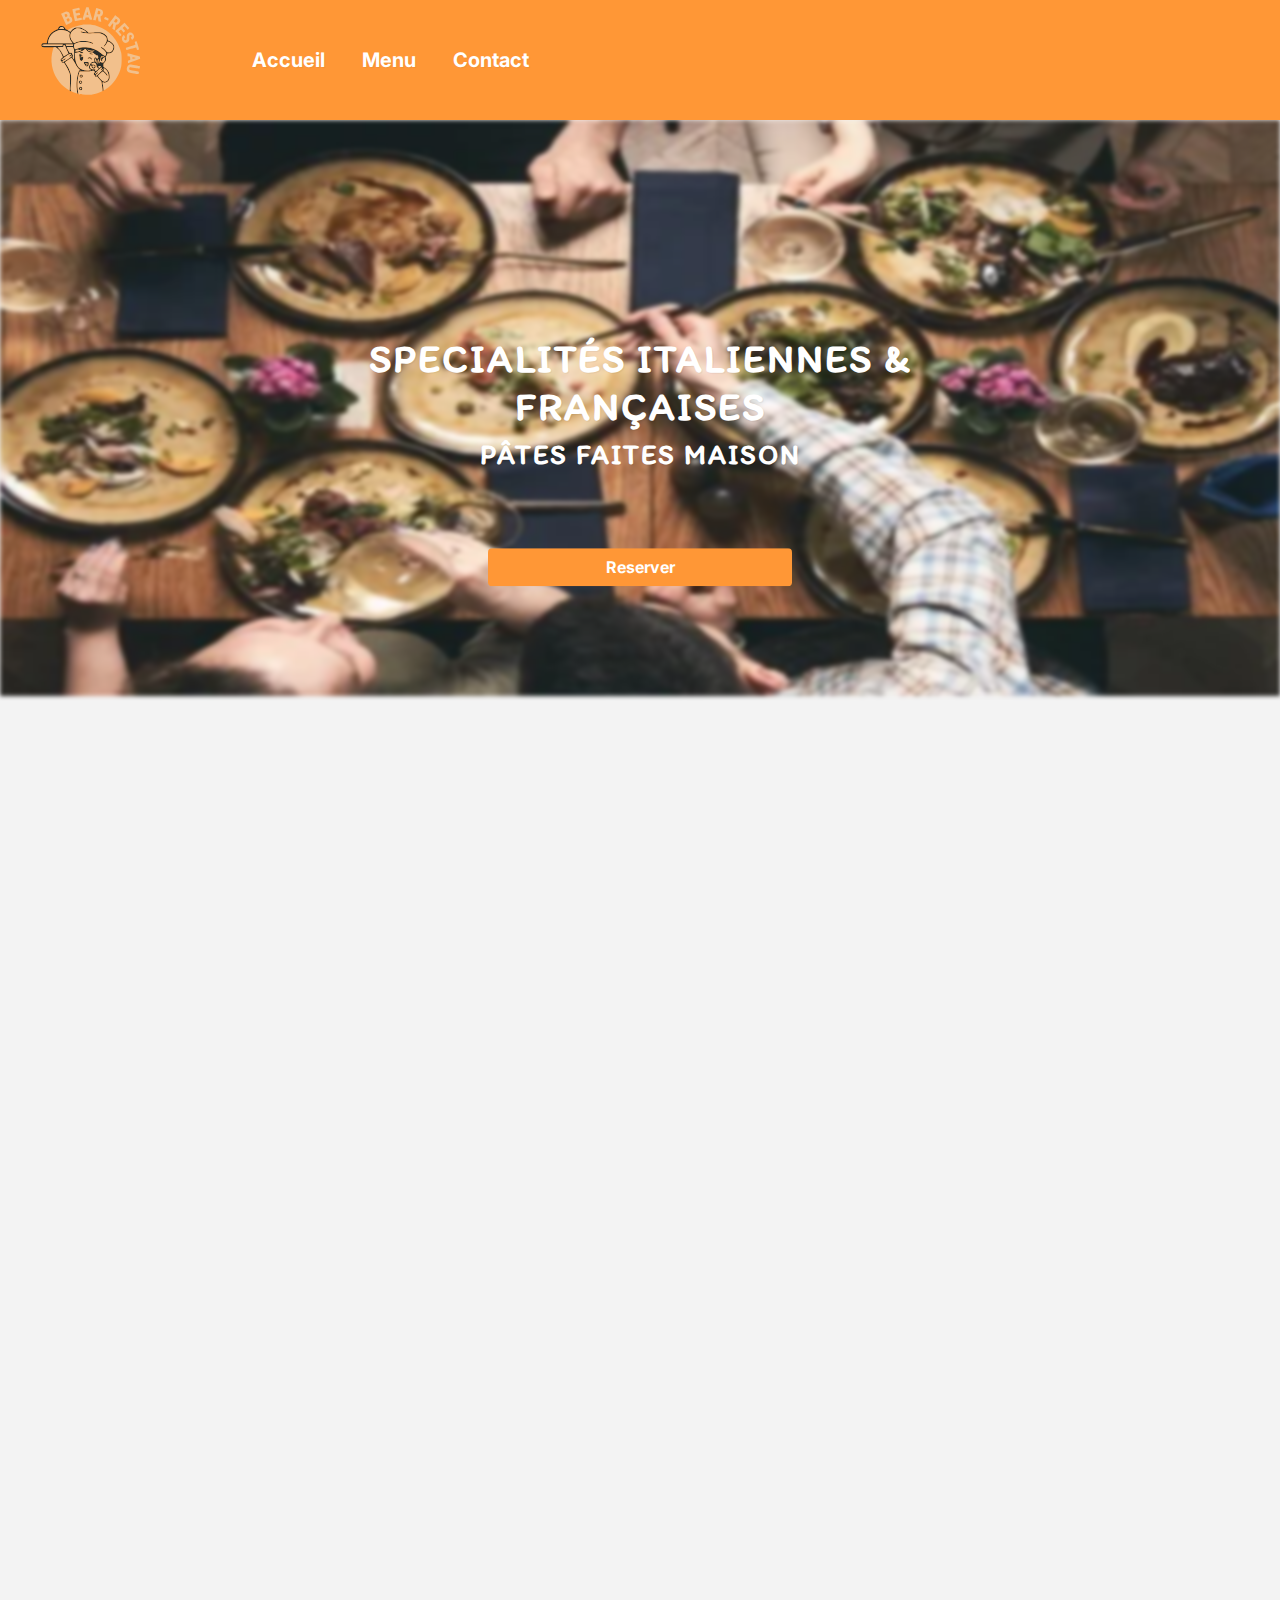
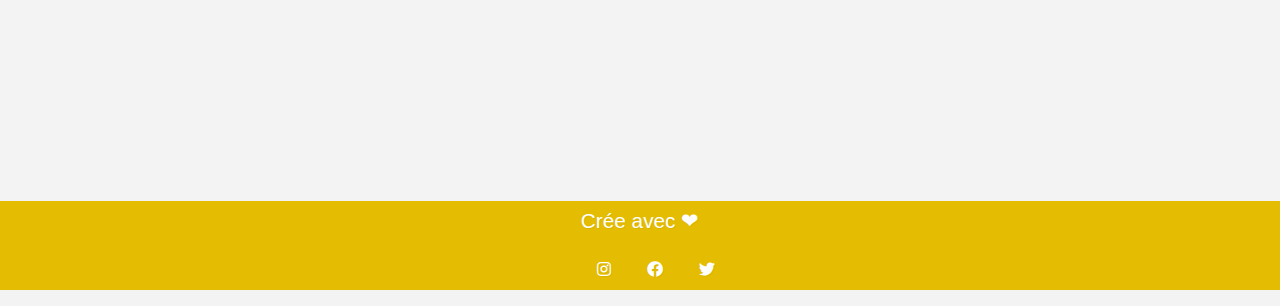
<file: index.html>
<!DOCTYPE html>
<html lang="en">
  <head>
    <meta charset="UTF-8" />
    <meta name="viewport" content="width=device-width, initial-scale=1.0" />
    <title>Restaurant - Accueil</title>
    <!-- Importation font family  -->
    <link
      rel="stylesheet"
      href="https://fonts.googleapis.com/css2?family=Inter:wght@400;700&display=swap"
    />
    <link
      href="https://fonts.googleapis.com/css?family=Itim&display=swap"
      rel="stylesheet"
    />
    <link
      rel="stylesheet"
      href="https://fonts.googleapis.com/css?family=Yatra+One&display=swap"
    />
    <link
      href="https://use.fontawesome.com/releases/v5.7.2/css/all.css"
      rel="stylesheet"
    />
    <link href="https://unpkg.com/aos@2.3.1/dist/aos.css" rel="stylesheet" />

    <link href="https://unpkg.com/aos@2.3.1/dist/aos.css" rel="stylesheet" />
    <link rel="stylesheet" href="styles/bs.min.css" />
    <link rel="stylesheet" href="styles/style.css" />
  </head>

  <body>
    <nav class="navbar navbar-expand-lg navbar-light bg-bs">
      <div class="container-fluid">
        <img
          src="img/logo-bs.svg"
          alt="restaurant"
          width="160"
          height="120"
          class="d-inline-block align-text-top"
        />
        <button
          class="navbar-toggler"
          type="button"
          data-bs-toggle="collapse"
          data-bs-target="#navbarNav"
          aria-controls="navbarNav"
          aria-expanded="false"
          aria-label="Toggle navigation"
        >
          <span class="navbar-toggler-icon"></span>
        </button>
        <div class="collapse navbar-collapse" id="navbarNav">
          <ul class="navbar-nav">
            <li class="nav-item">
              <a class="nav-link active" aria-current="page" href="#"
                >Accueil</a
              >
            </li>
            <li class="nav-item">
              <a class="nav-link" href="menu.html">Menu</a>
            </li>
            <li class="nav-item">
              <a class="nav-link" href="contact.html">Contact</a>
            </li>
          </ul>
        </div>
      </div>
    </nav>
    <div class="Section0">
      <img
        src="img/restaubackground.png"
        class="img-fluid bs-banner"
        alt="restaurant image"
      />
      <div class="div-img">
        <div class="banner-heading">
          <h1 class="banner-text">SPECIALITÉS ITALIENNES & FRANÇAISES</h1>
          <h3 class="banner-text2">PÂTES FAITES MAISON</h3>
        </div>

        <br />
        <br />
        <button type="button" class="btn btn-bs" style="width: 19rem">
          Reserver
        </button>
      </div>
    </div>
    <div class="section1" data-aos="zoom-in">
      <div class="container">
        <h2 class="apropos p-4">A propos du Restaurant</h2>
        <div class="card" style="width: 30rem">
          <div class="card-body">
            <p class="card-text">
              Lorem ipsum dolor sit amet, consectetur adipiscing elit. Integer
              gravida non risus eu sagittis. Donec non tellus vulputate,
              tincidunt lacus vel, aliquet leo. Aenean mattis nisi sed facilisis
              posuere
            </p>
          </div>
        </div>
      </div>
    </div>
    <div class="section2" data-aos="zoom-in">
      <div class="container">
        <h2 class="apropos p-4">Specialités</h2>
        <div class="row">
          <div class="col">
            <img
              src="img/it-food.jpg"
              class="img-fluid restau-food"
              alt="Italien food"
            />
          </div>
          <div class="col">
            <img
              src="img/fr-food.jpg"
              class="img-fluid restau-food"
              alt="French"
            />
          </div>
        </div>
      </div>
    </div>
    <div class="section3 pb-4" data-aos="zoom-in">
      <div class="container">
        <h2 class="apropos p-4">Evenements</h2>
        <div class="row">
          <div class="col">
            <div class="card">
              <img
                src="img/charity.png"
                class="card-img-top"
                alt="Charity event"
              />
              <div class="card-body">
                <h5 class="card-title">Evénement de charité</h5>
                <p class="card-text">
                  Lorem ipsum dolor sit amet, consectetur adipiscing elit.
                </p>
                <a href="#" class="btn btn-bs">Participer</a>
              </div>
            </div>
          </div>
          <div class="col">
            <div class="card">
              <img
                src="img/dl.png"
                class="card-img-top"
                alt="Dinner and lecture event"
              />
              <div class="card-body">
                <h5 class="card-title">Dinner and a lecture</h5>
                <p class="card-text">
                  Lorem ipsum dolor sit amet, consectetur adipiscing elit.
                </p>
                <a href="#" class="btn btn-bs">Participer</a>
              </div>
            </div>
          </div>
        </div>
      </div>
    </div>
    <footer class="bs-footer">
      <div class="d-flex flex-column text-center bd-highlight mb-3">
        <div class="mb-auto p-2 bd-highlight">
          <h3 class="footer-head">Crée avec ❤</h3>
        </div>
        <div class="p-2 bd-highlight">
          <a class="fab fa-instagram icons" href="#"></a>
          <a class="fab fa-facebook icons" href="#"></a>
          <a class="fab fa-twitter icons" href="#"></a>
        </div>
      </div>
    </footer>
    <script
      src="https://cdn.jsdelivr.net/npm/bootstrap@5.0.2/dist/js/bootstrap.bundle.min.js"
      integrity="sha384-MrcW6ZMFYlzcLA8Nl+NtUVF0sA7MsXsP1UyJoMp4YLEuNSfAP+JcXn/tWtIaxVXM"
      crossorigin="anonymous"
    ></script>
    <script
      src="https://code.jquery.com/jquery-3.2.1.slim.min.js"
      integrity="sha384-KJ3o2DKtIkvYIK3UENzmM7KCkRr/rE9/Qpg6aAZGJwFDMVNA/GpGFF93hXpG5KkN"
      crossorigin="anonymous"
    ></script>
    <script src="https://unpkg.com/aos@next/dist/aos.js"></script>
    <script>
      $(function () {
        AOS.init({
          offset: 200,
          duration: 600,
        });
      });
    </script>
  </body>
</html>
</file>
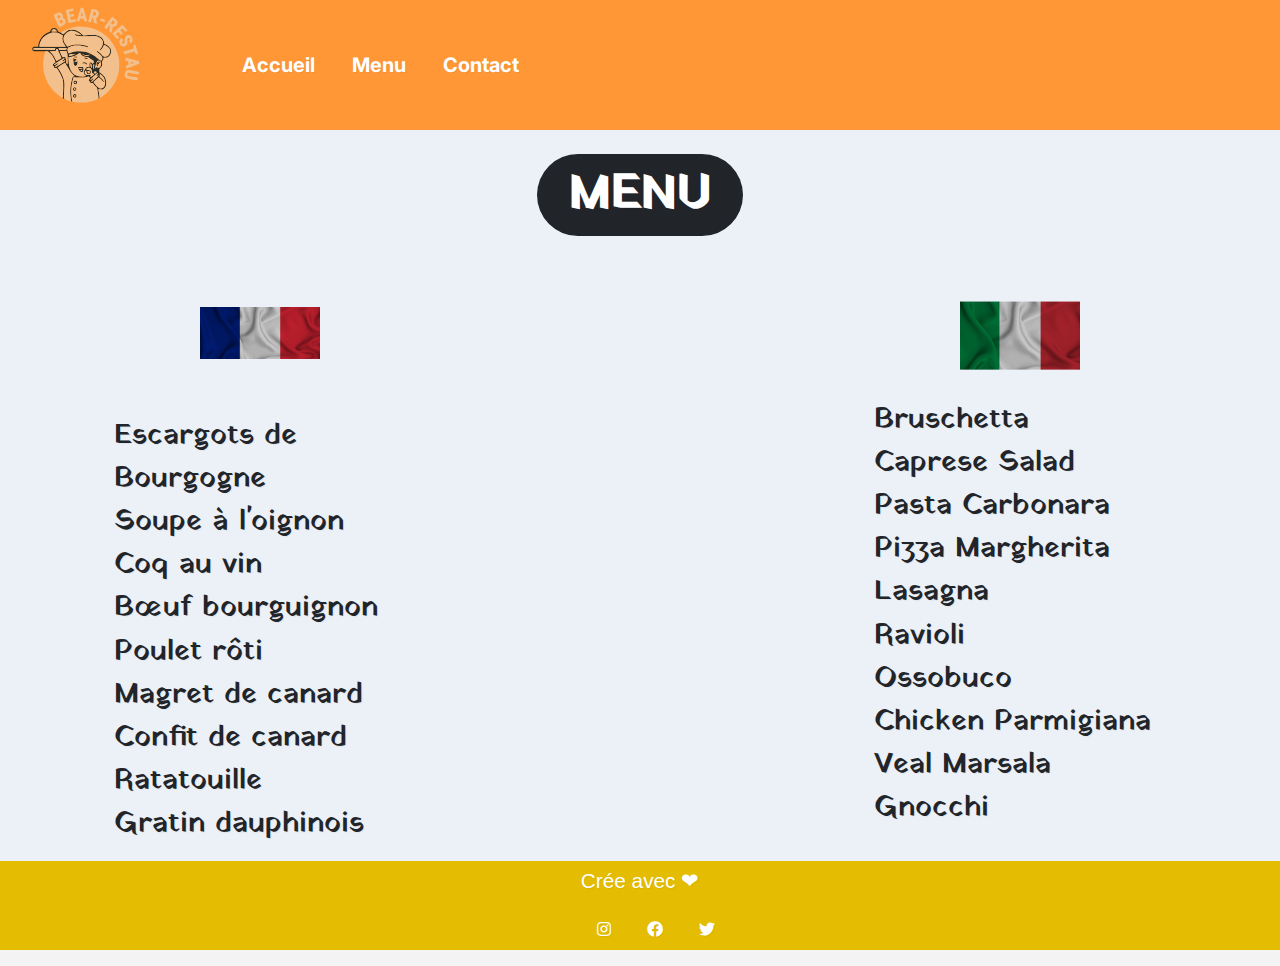
<file: menu.html>
<!DOCTYPE html>
<html lang="en">
  <head>
    <meta charset="UTF-8" />
    <meta name="viewport" content="width=device-width, initial-scale=1.0" />
    <title>Restaurant - Menu</title>
    <!-- Importation font family  -->
    <link
      rel="stylesheet"
      href="https://fonts.googleapis.com/css2?family=Inter:wght@400;700&display=swap"
    />
    <link
      href="https://fonts.googleapis.com/css?family=Itim&display=swap"
      rel="stylesheet"
    />
    <link
      rel="stylesheet"
      href="https://fonts.googleapis.com/css?family=Yatra+One&display=swap"
    />
    <link
      href="https://use.fontawesome.com/releases/v5.7.2/css/all.css"
      rel="stylesheet"
    />
    <link rel="stylesheet" href="styles/bs.min.css" />
    <link rel="stylesheet" href="styles/style.css" />
  </head>
  <body>
    <nav class="navbar navbar-expand-lg navbar-light bg-bs">
      <div class="container-fluid">
        <img
          src="img/logo-bs.svg"
          alt=""
          width="150"
          height="130"
          class="d-inline-block align-text-top"
        />
        <button
          class="navbar-toggler"
          type="button"
          data-bs-toggle="collapse"
          data-bs-target="#navbarNav"
          aria-controls="navbarNav"
          aria-expanded="false"
          aria-label="Toggle navigation"
        >
          <span class="navbar-toggler-icon"></span>
        </button>
        <div class="collapse navbar-collapse" id="navbarNav">
          <ul class="navbar-nav">
            <li class="nav-item">
              <a class="nav-link active" href="index.html">Accueil</a>
            </li>
            <li class="nav-item">
              <a class="nav-link" href="#">Menu</a>
            </li>
            <li class="nav-item">
              <a class="nav-link" aria-current="page" href="contact.html"
                >Contact</a
              >
            </li>
          </ul>
        </div>
      </div>
    </nav>
    <div class="menu">
      <h1 class="menu-title p-4">
        <span class="badge badge-menu rounded-pill bg-dark">MENU</span>
      </h1>
      <div class="container">
        <div class="row">
          <div class="col">
            <p>
              <img
                src="img/fr.png"
                width="150"
                height="130"
                class="rounded mx-auto d-block"
                alt="FR Menu"
              />
            </p>

            <ul>
              <li class="menu-item">Escargots de Bourgogne</li>
              <li class="menu-item">Soupe à l'oignon</li>
              <li class="menu-item">Coq au vin</li>
              <li class="menu-item">Bœuf bourguignon</li>
              <li class="menu-item">Poulet rôti</li>
              <li class="menu-item">Magret de canard</li>
              <li class="menu-item">Confit de canard</li>
              <li class="menu-item">Ratatouille</li>
              <li class="menu-item">Gratin dauphinois</li>
            </ul>
          </div>
          <div class="col"><div class="vertical-line"></div></div>
          <div class="col">
            <img
              src="img/it.png"
              width="150"
              height="130"
              class="rounded mx-auto d-block"
              alt="IT Menu"
            />

            <ul>
              <li class="menu-item">Bruschetta</li>
              <li class="menu-item">Caprese Salad</li>
              <li class="menu-item">Pasta Carbonara</li>
              <li class="menu-item">Pizza Margherita</li>
              <li class="menu-item">Lasagna</li>
              <li class="menu-item">Ravioli</li>
              <li class="menu-item">Ossobuco</li>
              <li class="menu-item">Chicken Parmigiana</li>
              <li class="menu-item">Veal Marsala</li>

              <li class="menu-item">Gnocchi</li>
            </ul>
          </div>
        </div>
      </div>
    </div>
    <footer class="bs-footer">
      <div class="d-flex flex-column text-center bd-highlight mb-3">
        <div class="mb-auto p-2 bd-highlight">
          <h3 class="footer-head">Crée avec ❤</h3>
        </div>
        <div class="p-2 bd-highlight">
          <a class="fab fa-instagram icons" href="#"></a>
          <a class="fab fa-facebook icons" href="#"></a>
          <a class="fab fa-twitter icons" href="#"></a>
        </div>
      </div>
    </footer>
    <script
      src="https://cdn.jsdelivr.net/npm/bootstrap@5.0.2/dist/js/bootstrap.bundle.min.js"
      integrity="sha384-MrcW6ZMFYlzcLA8Nl+NtUVF0sA7MsXsP1UyJoMp4YLEuNSfAP+JcXn/tWtIaxVXM"
      crossorigin="anonymous"
    ></script>
    <script
      src="https://code.jquery.com/jquery-3.2.1.slim.min.js"
      integrity="sha384-KJ3o2DKtIkvYIK3UENzmM7KCkRr/rE9/Qpg6aAZGJwFDMVNA/GpGFF93hXpG5KkN"
      crossorigin="anonymous"
    ></script>
  </body>
</html>
</file>
<file: styles/style.css>
body {
  display: block;
  margin: 0;
  font-family: "raleway", sans-serif;
  text-align: center;
  margin: 0;
  padding: 0;
  background-color: #f3f3f3;
  -webkit-font-smoothing: antialiased;
  text-shadow: 1px 1px 1px rgba(0, 0, 0, 0.05);
}

.container {
  margin: 0 auto;
}

.bg-bs {
  background-color: #ff9736;
}
.navbar {
  padding-top: 0 !important;
  padding-bottom: 0 !important;
  z-index: 99999 !important;
}
.nav-link {
  font-family: "Inter", sans-serif !important;
  color: white !important;
  font-weight: bold;
  font-size: 20px;
}
.nav-link:hover {
  font-family: "Inter", sans-serif !important;
  color: rgb(245, 117, 48) !important;
  font-weight: bold;
}
@media (min-width: 992px) {
  .navbar-expand-lg .navbar-nav .nav-link {
    padding-right: 1.2rem;
    padding-left: 1.1rem;
    z-index: 99999 !important;
  }
}

@media (min-width: 992px) {
  .navbar-expand-lg .navbar-collapse {
    padding-left: 5% !important;
    z-index: 99999 !important;
  }
}
.bs-banner {
  width: 100% !important;
  height: 36rem;
  z-index: 0;
  filter: blur(2px);
  -webkit-filter: blur(2px);
  position: relative;
}
.div-img {
  position: absolute;
  top: 50%;
  left: 50%;
  transform: translate(-50%, -50%);
  display: flex;
  flex-direction: column;
  justify-content: center;
  align-items: center;
}
.banner-text {
  font-family: "Itim", cursive;
  color: white;
  font-weight: bolder;
}
.banner-text2 {
  font-family: "Itim", cursive;
  color: white;
  font-weight: bold;
}
.btn-bs {
  background-color: #ff9736;
  color: white;
  font-weight: bold;
  font-family: "Inter", sans-serif;
}
.btn-bs:hover {
  background-color: #e8974c;
  color: white;
  font-weight: bold;
  font-family: "Inter", sans-serif;
}
.section1 > .container,
.section2 > .container,
.section3 > .container {
  display: flex;
  flex-direction: column;
  justify-content: center;
  align-items: center;
  height: max-content;
}

.apropos {
  font-family: "Yatra One", sans-serif;
}
.restau-food {
  border-radius: 1rem;
  width: 26rem;
  height: 13rem;
}
.card {
  border-radius: 1rem;
}
.card-text {
  color: #68717a;
  padding: 5%;
}
.card-img-top {
  border-radius: 1rem;
  height: 13rem;
}
.menu {
  font-family: "Yatra One", sans-serif;
  background: #ecf0f7;
  font-size: 2rem;
  height: 100%;
}
.badge-menu {
  font-size: 3rem;
}
.menu {
  display: flex;
  flex-direction: column;
  align-items: center;
}
.menu-inline {
  display: inline;
}
.vertical-line {
  border-left: 2px solid #584949;
  height: max-content;
}
.menu-item {
  font-size: 1.8rem;
  list-style: none;
  text-align: start;
}
.menu-price {
  font-size: 1.4rem;
  list-style: none;
  font-weight: bolder;
  margin-left: 4rem;
}
.bs-footer {
  background-color: #e4bc01;

  left: 0;
  bottom: 0;
  width: 100%;
}
.footer-text {
  color: white;
}
.footer-head {
  font-family: "League Gothic", sans-serif;
  color: white;
  font-size: 1.3rem;
}
.icons {
  text-decoration: none !important;
  color: white !important;
  padding-left: 2rem;
}
#map {
  height: 400px;
  width: 100%;
}
.map-card {
  width: 90%;
  margin: auto;
  border-radius: 15px;
  border: 2px #d3dae2;
}
.map_icon {
  display: flex;
  width: 9rem;
  margin: 2rem auto;
}
.map-text {
  color: whitesmoke;
  font-family: Montserrat, sans-serif;
  font-weight: 900;
  font-size: 3vw;
  line-height: 1em;
  letter-spacing: 0.1em;
}
.img_popup {
  height: 5rem;
  width: 7rem;
}
/* Contact  */
.section-inner-headings .section-inner-title {
  font-weight: 900;
  font-size: 1.5rem;
  margin-bottom: 20px;
  color: #e4bc01;
}
@media only screen and (min-width: 992px) {
  .section-inner-headings .section-inner-title {
    font-size: 2rem;
  }
}

.contact-form-page .contact-offices .address {
  margin-bottom: 30px;
}

@media only screen and (min-width: 768px) {
  .contact-form-page .contact-offices .address {
    margin-bottom: 0;
  }
}
.contact-form-page .contact-offices .address .contact-offices-title {
  font-weight: bold;
}
.contact-form-page .contact-offices {
  border-radius: 0.3rem;
  box-shadow: 0px 15px 30px rgba(0, 0, 0, 0.1);
  padding: 40px 20px;
  width: 90%;
  margin: auto;
}

@media only screen and (min-width: 992px) {
  .contact-form-page .contact-offices .address {
    padding: 0 20px;
  }
}
.contact-form-page .contact-offices .address p {
  color: #333;
  font-size: 0.9em;
  margin-bottom: 0;
}
.contact-form-page .contact-offices .address a {
  color: #747474 !important;
  font-size: 0.9em !important;
  display: block;
}
/*  */
.contact-form-page .contact-page-form {
}
@media only screen and (min-width: 768px) {
  .contact-form-page .contact-page-form {
    margin: 70px 0 30px;
  }
}

 {
  background-color: #ffffff;
  -webkit-box-shadow: 0 0 20px 3px #0000000d;
  box-shadow: 0 0 20px 3px #0000000d;
  padding: 30px 10px;
  display: flex;
  align-items: center;
  padding-top: 50px;
  margin-bottom: 1em;
}

@media only screen and (min-width: 992px) {
  .contact-form-page .wpcf7 {
    margin-bottom: 0;
  }
}

.contact-form-page .wpcf7-form {
  display: flex;
  flex-wrap: wrap;
  justify-content: center;
}

.contact-form-page .wpcf7-form p {
}
@media only screen and (min-width: 768px) {
  .contact-form-page .wpcf7-form p {
    width: 50%;
    padding: 0 1em;
  }
}
.contact-form-page .wpcf7-form .message {
  width: 100%;
}

.contact-form-page .wpcf7-form label {
  width: 100%;
}

.contact-form-page .wpcf7-form .message textarea {
  width: 100%;
  height: 100px;
  border: 1px solid #e8e8e8;
  background-color: #f9f9f9;
  padding: 2em;
}

.contact-form-page .wpcf7-form p input {
  height: 46px;
  padding: 0.375rem 1rem;
  font-size: 0.9rem;
  box-shadow: none;
  border: 1px solid #e2e2e2;
  background-color: #fdfdfd;
  width: 100%;
}

.contact-form-page iframe {
  width: 100%;
  height: 437px; /*temporary height*/
}
.contact-form-page .wpcf7-submit {
  display: inline-block;
  text-align: center;
  width: 49%;
  min-width: 170px;
  height: 46px;
  padding: 0;
  border: 1px solid #e2e2e2;
  border-radius: 0.25rem;
  font-size: 0.8rem;
  text-transform: uppercase;
  background: #ff9736 !important;
  -webkit-transition: all 0.2s ease-in-out;
  -o-transition: all 0.2s ease-in-out;
  transition: all 0.2s ease-in-out;
}
.banner-heading {
  padding: 20px;
  letter-spacing: 2px;
  border-radius: 25px;
}
</file>
<file: styles/bs.min.css>
@charset "UTF-8"; /*!
 * Bootstrap v5.0.2 (https://getbootstrap.com/)
 * Copyright 2011-2021 The Bootstrap Authors
 * Copyright 2011-2021 Twitter, Inc.
 * Licensed under MIT (https://github.com/twbs/bootstrap/blob/main/LICENSE)
 */
:root {
  --bs-blue: #0d6efd;
  --bs-indigo: #6610f2;
  --bs-purple: #6f42c1;
  --bs-pink: #d63384;
  --bs-red: #dc3545;
  --bs-orange: #fd7e14;
  --bs-yellow: #ffc107;
  --bs-green: #198754;
  --bs-teal: #20c997;
  --bs-cyan: #0dcaf0;
  --bs-white: #fff;
  --bs-gray: #6c757d;
  --bs-gray-dark: #343a40;
  --bs-primary: #0d6efd;
  --bs-secondary: #6c757d;
  --bs-success: #198754;
  --bs-info: #0dcaf0;
  --bs-warning: #ffc107;
  --bs-danger: #dc3545;
  --bs-light: #f8f9fa;
  --bs-dark: #212529;
  --bs-font-sans-serif: system-ui, -apple-system, "Segoe UI", Roboto,
    "Helvetica Neue", Arial, "Noto Sans", "Liberation Sans", sans-serif,
    "Apple Color Emoji", "Segoe UI Emoji", "Segoe UI Symbol", "Noto Color Emoji";
  --bs-font-monospace: SFMono-Regular, Menlo, Monaco, Consolas,
    "Liberation Mono", "Courier New", monospace;
  --bs-gradient: linear-gradient(
    180deg,
    rgba(255, 255, 255, 0.15),
    rgba(255, 255, 255, 0)
  );
}
*,
::after,
::before {
  box-sizing: border-box;
}
@media (prefers-reduced-motion: no-preference) {
  :root {
    scroll-behavior: smooth;
  }
}
body {
  margin: 0;
  font-family: var(--bs-font-sans-serif);
  font-size: 1rem;
  font-weight: 400;
  line-height: 1.5;
  color: #212529;
  background-color: #fff;
  -webkit-text-size-adjust: 100%;
  -webkit-tap-highlight-color: transparent;
}
hr {
  margin: 1rem 0;
  color: inherit;
  background-color: currentColor;
  border: 0;
  opacity: 0.25;
}
hr:not([size]) {
  height: 1px;
}
.h1,
.h2,
.h3,
.h4,
.h5,
.h6,
h1,
h2,
h3,
h4,
h5,
h6 {
  margin-top: 0;
  margin-bottom: 0.5rem;
  font-weight: 500;
  line-height: 1.2;
}
.h1,
h1 {
  font-size: calc(1.375rem + 1.5vw);
}
@media (min-width: 1200px) {
  .h1,
  h1 {
    font-size: 2.5rem;
  }
}
.h2,
h2 {
  font-size: calc(1.325rem + 0.9vw);
}
@media (min-width: 1200px) {
  .h2,
  h2 {
    font-size: 2rem;
  }
}
.h3,
h3 {
  font-size: calc(1.3rem + 0.6vw);
}
@media (min-width: 1200px) {
  .h3,
  h3 {
    font-size: 1.75rem;
  }
}
.h4,
h4 {
  font-size: calc(1.275rem + 0.3vw);
}
@media (min-width: 1200px) {
  .h4,
  h4 {
    font-size: 1.5rem;
  }
}
.h5,
h5 {
  font-size: 1.25rem;
}
.h6,
h6 {
  font-size: 1rem;
}
p {
  margin-top: 0;
  margin-bottom: 1rem;
}
abbr[data-bs-original-title],
abbr[title] {
  -webkit-text-decoration: underline dotted;
  text-decoration: underline dotted;
  cursor: help;
  -webkit-text-decoration-skip-ink: none;
  text-decoration-skip-ink: none;
}
address {
  margin-bottom: 1rem;
  font-style: normal;
  line-height: inherit;
}
ol,
ul {
  padding-left: 2rem;
}
dl,
ol,
ul {
  margin-top: 0;
  margin-bottom: 1rem;
}
ol ol,
ol ul,
ul ol,
ul ul {
  margin-bottom: 0;
}
dt {
  font-weight: 700;
}
dd {
  margin-bottom: 0.5rem;
  margin-left: 0;
}
blockquote {
  margin: 0 0 1rem;
}
b,
strong {
  font-weight: bolder;
}
.small,
small {
  font-size: 0.875em;
}
.mark,
mark {
  padding: 0.2em;
  background-color: #fcf8e3;
}
sub,
sup {
  position: relative;
  font-size: 0.75em;
  line-height: 0;
  vertical-align: baseline;
}
sub {
  bottom: -0.25em;
}
sup {
  top: -0.5em;
}
a {
  color: #0d6efd;
  text-decoration: underline;
}
a:hover {
  color: #0a58ca;
}
a:not([href]):not([class]),
a:not([href]):not([class]):hover {
  color: inherit;
  text-decoration: none;
}
code,
kbd,
pre,
samp {
  font-family: var(--bs-font-monospace);
  font-size: 1em;
  direction: ltr;
  unicode-bidi: bidi-override;
}
pre {
  display: block;
  margin-top: 0;
  margin-bottom: 1rem;
  overflow: auto;
  font-size: 0.875em;
}
pre code {
  font-size: inherit;
  color: inherit;
  word-break: normal;
}
code {
  font-size: 0.875em;
  color: #d63384;
  word-wrap: break-word;
}
a > code {
  color: inherit;
}
kbd {
  padding: 0.2rem 0.4rem;
  font-size: 0.875em;
  color: #fff;
  background-color: #212529;
  border-radius: 0.2rem;
}
kbd kbd {
  padding: 0;
  font-size: 1em;
  font-weight: 700;
}
figure {
  margin: 0 0 1rem;
}
img,
svg {
  vertical-align: middle;
}
table {
  caption-side: bottom;
  border-collapse: collapse;
}
caption {
  padding-top: 0.5rem;
  padding-bottom: 0.5rem;
  color: #6c757d;
  text-align: left;
}
th {
  text-align: inherit;
  text-align: -webkit-match-parent;
}
tbody,
td,
tfoot,
th,
thead,
tr {
  border-color: inherit;
  border-style: solid;
  border-width: 0;
}
label {
  display: inline-block;
}
button {
  border-radius: 0;
}
button:focus:not(:focus-visible) {
  outline: 0;
}
button,
input,
optgroup,
select,
textarea {
  margin: 0;
  font-family: inherit;
  font-size: inherit;
  line-height: inherit;
}
button,
select {
  text-transform: none;
}
[role="button"] {
  cursor: pointer;
}
select {
  word-wrap: normal;
}
select:disabled {
  opacity: 1;
}
[list]::-webkit-calendar-picker-indicator {
  display: none;
}
[type="button"],
[type="reset"],
[type="submit"],
button {
  -webkit-appearance: button;
}
[type="button"]:not(:disabled),
[type="reset"]:not(:disabled),
[type="submit"]:not(:disabled),
button:not(:disabled) {
  cursor: pointer;
}
::-moz-focus-inner {
  padding: 0;
  border-style: none;
}
textarea {
  resize: vertical;
}
fieldset {
  min-width: 0;
  padding: 0;
  margin: 0;
  border: 0;
}
legend {
  float: left;
  width: 100%;
  padding: 0;
  margin-bottom: 0.5rem;
  font-size: calc(1.275rem + 0.3vw);
  line-height: inherit;
}
@media (min-width: 1200px) {
  legend {
    font-size: 1.5rem;
  }
}
legend + * {
  clear: left;
}
::-webkit-datetime-edit-day-field,
::-webkit-datetime-edit-fields-wrapper,
::-webkit-datetime-edit-hour-field,
::-webkit-datetime-edit-minute,
::-webkit-datetime-edit-month-field,
::-webkit-datetime-edit-text,
::-webkit-datetime-edit-year-field {
  padding: 0;
}
::-webkit-inner-spin-button {
  height: auto;
}
[type="search"] {
  outline-offset: -2px;
  -webkit-appearance: textfield;
}
::-webkit-search-decoration {
  -webkit-appearance: none;
}
::-webkit-color-swatch-wrapper {
  padding: 0;
}
::file-selector-button {
  font: inherit;
}
::-webkit-file-upload-button {
  font: inherit;
  -webkit-appearance: button;
}
output {
  display: inline-block;
}
iframe {
  border: 0;
}
summary {
  display: list-item;
  cursor: pointer;
}
progress {
  vertical-align: baseline;
}
[hidden] {
  display: none !important;
}
.lead {
  font-size: 1.25rem;
  font-weight: 300;
}
.display-1 {
  font-size: calc(1.625rem + 4.5vw);
  font-weight: 300;
  line-height: 1.2;
}
@media (min-width: 1200px) {
  .display-1 {
    font-size: 5rem;
  }
}
.display-2 {
  font-size: calc(1.575rem + 3.9vw);
  font-weight: 300;
  line-height: 1.2;
}
@media (min-width: 1200px) {
  .display-2 {
    font-size: 4.5rem;
  }
}
.display-3 {
  font-size: calc(1.525rem + 3.3vw);
  font-weight: 300;
  line-height: 1.2;
}
@media (min-width: 1200px) {
  .display-3 {
    font-size: 4rem;
  }
}
.display-4 {
  font-size: calc(1.475rem + 2.7vw);
  font-weight: 300;
  line-height: 1.2;
}
@media (min-width: 1200px) {
  .display-4 {
    font-size: 3.5rem;
  }
}
.display-5 {
  font-size: calc(1.425rem + 2.1vw);
  font-weight: 300;
  line-height: 1.2;
}
@media (min-width: 1200px) {
  .display-5 {
    font-size: 3rem;
  }
}
.display-6 {
  font-size: calc(1.375rem + 1.5vw);
  font-weight: 300;
  line-height: 1.2;
}
@media (min-width: 1200px) {
  .display-6 {
    font-size: 2.5rem;
  }
}
.list-unstyled {
  padding-left: 0;
  list-style: none;
}
.list-inline {
  padding-left: 0;
  list-style: none;
}
.list-inline-item {
  display: inline-block;
}
.list-inline-item:not(:last-child) {
  margin-right: 0.5rem;
}
.initialism {
  font-size: 0.875em;
  text-transform: uppercase;
}
.blockquote {
  margin-bottom: 1rem;
  font-size: 1.25rem;
}
.blockquote > :last-child {
  margin-bottom: 0;
}
.blockquote-footer {
  margin-top: -1rem;
  margin-bottom: 1rem;
  font-size: 0.875em;
  color: #6c757d;
}
.blockquote-footer::before {
  content: "— ";
}
.img-fluid {
  max-width: 100%;
  height: auto;
}
.img-thumbnail {
  padding: 0.25rem;
  background-color: #fff;
  border: 1px solid #dee2e6;
  border-radius: 0.25rem;
  max-width: 100%;
  height: auto;
}
.figure {
  display: inline-block;
}
.figure-img {
  margin-bottom: 0.5rem;
  line-height: 1;
}
.figure-caption {
  font-size: 0.875em;
  color: #6c757d;
}
.container,
.container-fluid,
.container-lg,
.container-md,
.container-sm,
.container-xl,
.container-xxl {
  width: 100%;
  padding-right: var(--bs-gutter-x, 0.75rem);
  padding-left: var(--bs-gutter-x, 0.75rem);
  margin-right: auto;
  margin-left: auto;
}
@media (min-width: 576px) {
  .container,
  .container-sm {
    max-width: 540px;
  }
}
@media (min-width: 768px) {
  .container,
  .container-md,
  .container-sm {
    max-width: 720px;
  }
}
@media (min-width: 992px) {
  .container,
  .container-lg,
  .container-md,
  .container-sm {
    max-width: 960px;
  }
}
@media (min-width: 1200px) {
  .container,
  .container-lg,
  .container-md,
  .container-sm,
  .container-xl {
    max-width: 1140px;
  }
}
@media (min-width: 1400px) {
  .container,
  .container-lg,
  .container-md,
  .container-sm,
  .container-xl,
  .container-xxl {
    max-width: 1320px;
  }
}
.row {
  --bs-gutter-x: 1.5rem;
  --bs-gutter-y: 0;
  display: flex;
  flex-wrap: wrap;
  margin-top: calc(var(--bs-gutter-y) * -1);
  margin-right: calc(var(--bs-gutter-x) * -0.5);
  margin-left: calc(var(--bs-gutter-x) * -0.5);
}
.row > * {
  flex-shrink: 0;
  width: 100%;
  max-width: 100%;
  padding-right: calc(var(--bs-gutter-x) * 0.5);
  padding-left: calc(var(--bs-gutter-x) * 0.5);
  margin-top: var(--bs-gutter-y);
}
.col {
  flex: 1 0 0%;
}
.row-cols-auto > * {
  flex: 0 0 auto;
  width: auto;
}
.row-cols-1 > * {
  flex: 0 0 auto;
  width: 100%;
}
.row-cols-2 > * {
  flex: 0 0 auto;
  width: 50%;
}
.row-cols-3 > * {
  flex: 0 0 auto;
  width: 33.3333333333%;
}
.row-cols-4 > * {
  flex: 0 0 auto;
  width: 25%;
}
.row-cols-5 > * {
  flex: 0 0 auto;
  width: 20%;
}
.row-cols-6 > * {
  flex: 0 0 auto;
  width: 16.6666666667%;
}
@media (min-width: 576px) {
  .col-sm {
    flex: 1 0 0%;
  }
  .row-cols-sm-auto > * {
    flex: 0 0 auto;
    width: auto;
  }
  .row-cols-sm-1 > * {
    flex: 0 0 auto;
    width: 100%;
  }
  .row-cols-sm-2 > * {
    flex: 0 0 auto;
    width: 50%;
  }
  .row-cols-sm-3 > * {
    flex: 0 0 auto;
    width: 33.3333333333%;
  }
  .row-cols-sm-4 > * {
    flex: 0 0 auto;
    width: 25%;
  }
  .row-cols-sm-5 > * {
    flex: 0 0 auto;
    width: 20%;
  }
  .row-cols-sm-6 > * {
    flex: 0 0 auto;
    width: 16.6666666667%;
  }
}
@media (min-width: 768px) {
  .col-md {
    flex: 1 0 0%;
  }
  .row-cols-md-auto > * {
    flex: 0 0 auto;
    width: auto;
  }
  .row-cols-md-1 > * {
    flex: 0 0 auto;
    width: 100%;
  }
  .row-cols-md-2 > * {
    flex: 0 0 auto;
    width: 50%;
  }
  .row-cols-md-3 > * {
    flex: 0 0 auto;
    width: 33.3333333333%;
  }
  .row-cols-md-4 > * {
    flex: 0 0 auto;
    width: 25%;
  }
  .row-cols-md-5 > * {
    flex: 0 0 auto;
    width: 20%;
  }
  .row-cols-md-6 > * {
    flex: 0 0 auto;
    width: 16.6666666667%;
  }
}
@media (min-width: 992px) {
  .col-lg {
    flex: 1 0 0%;
  }
  .row-cols-lg-auto > * {
    flex: 0 0 auto;
    width: auto;
  }
  .row-cols-lg-1 > * {
    flex: 0 0 auto;
    width: 100%;
  }
  .row-cols-lg-2 > * {
    flex: 0 0 auto;
    width: 50%;
  }
  .row-cols-lg-3 > * {
    flex: 0 0 auto;
    width: 33.3333333333%;
  }
  .row-cols-lg-4 > * {
    flex: 0 0 auto;
    width: 25%;
  }
  .row-cols-lg-5 > * {
    flex: 0 0 auto;
    width: 20%;
  }
  .row-cols-lg-6 > * {
    flex: 0 0 auto;
    width: 16.6666666667%;
  }
}
@media (min-width: 1200px) {
  .col-xl {
    flex: 1 0 0%;
  }
  .row-cols-xl-auto > * {
    flex: 0 0 auto;
    width: auto;
  }
  .row-cols-xl-1 > * {
    flex: 0 0 auto;
    width: 100%;
  }
  .row-cols-xl-2 > * {
    flex: 0 0 auto;
    width: 50%;
  }
  .row-cols-xl-3 > * {
    flex: 0 0 auto;
    width: 33.3333333333%;
  }
  .row-cols-xl-4 > * {
    flex: 0 0 auto;
    width: 25%;
  }
  .row-cols-xl-5 > * {
    flex: 0 0 auto;
    width: 20%;
  }
  .row-cols-xl-6 > * {
    flex: 0 0 auto;
    width: 16.6666666667%;
  }
}
@media (min-width: 1400px) {
  .col-xxl {
    flex: 1 0 0%;
  }
  .row-cols-xxl-auto > * {
    flex: 0 0 auto;
    width: auto;
  }
  .row-cols-xxl-1 > * {
    flex: 0 0 auto;
    width: 100%;
  }
  .row-cols-xxl-2 > * {
    flex: 0 0 auto;
    width: 50%;
  }
  .row-cols-xxl-3 > * {
    flex: 0 0 auto;
    width: 33.3333333333%;
  }
  .row-cols-xxl-4 > * {
    flex: 0 0 auto;
    width: 25%;
  }
  .row-cols-xxl-5 > * {
    flex: 0 0 auto;
    width: 20%;
  }
  .row-cols-xxl-6 > * {
    flex: 0 0 auto;
    width: 16.6666666667%;
  }
}
.col-auto {
  flex: 0 0 auto;
  width: auto;
}
.col-1 {
  flex: 0 0 auto;
  width: 8.33333333%;
}
.col-2 {
  flex: 0 0 auto;
  width: 16.66666667%;
}
.col-3 {
  flex: 0 0 auto;
  width: 25%;
}
.col-4 {
  flex: 0 0 auto;
  width: 33.33333333%;
}
.col-5 {
  flex: 0 0 auto;
  width: 41.66666667%;
}
.col-6 {
  flex: 0 0 auto;
  width: 50%;
}
.col-7 {
  flex: 0 0 auto;
  width: 58.33333333%;
}
.col-8 {
  flex: 0 0 auto;
  width: 66.66666667%;
}
.col-9 {
  flex: 0 0 auto;
  width: 75%;
}
.col-10 {
  flex: 0 0 auto;
  width: 83.33333333%;
}
.col-11 {
  flex: 0 0 auto;
  width: 91.66666667%;
}
.col-12 {
  flex: 0 0 auto;
  width: 100%;
}
.offset-1 {
  margin-left: 8.33333333%;
}
.offset-2 {
  margin-left: 16.66666667%;
}
.offset-3 {
  margin-left: 25%;
}
.offset-4 {
  margin-left: 33.33333333%;
}
.offset-5 {
  margin-left: 41.66666667%;
}
.offset-6 {
  margin-left: 50%;
}
.offset-7 {
  margin-left: 58.33333333%;
}
.offset-8 {
  margin-left: 66.66666667%;
}
.offset-9 {
  margin-left: 75%;
}
.offset-10 {
  margin-left: 83.33333333%;
}
.offset-11 {
  margin-left: 91.66666667%;
}
.g-0,
.gx-0 {
  --bs-gutter-x: 0;
}
.g-0,
.gy-0 {
  --bs-gutter-y: 0;
}
.g-1,
.gx-1 {
  --bs-gutter-x: 0.25rem;
}
.g-1,
.gy-1 {
  --bs-gutter-y: 0.25rem;
}
.g-2,
.gx-2 {
  --bs-gutter-x: 0.5rem;
}
.g-2,
.gy-2 {
  --bs-gutter-y: 0.5rem;
}
.g-3,
.gx-3 {
  --bs-gutter-x: 1rem;
}
.g-3,
.gy-3 {
  --bs-gutter-y: 1rem;
}
.g-4,
.gx-4 {
  --bs-gutter-x: 1.5rem;
}
.g-4,
.gy-4 {
  --bs-gutter-y: 1.5rem;
}
.g-5,
.gx-5 {
  --bs-gutter-x: 3rem;
}
.g-5,
.gy-5 {
  --bs-gutter-y: 3rem;
}
@media (min-width: 576px) {
  .col-sm-auto {
    flex: 0 0 auto;
    width: auto;
  }
  .col-sm-1 {
    flex: 0 0 auto;
    width: 8.33333333%;
  }
  .col-sm-2 {
    flex: 0 0 auto;
    width: 16.66666667%;
  }
  .col-sm-3 {
    flex: 0 0 auto;
    width: 25%;
  }
  .col-sm-4 {
    flex: 0 0 auto;
    width: 33.33333333%;
  }
  .col-sm-5 {
    flex: 0 0 auto;
    width: 41.66666667%;
  }
  .col-sm-6 {
    flex: 0 0 auto;
    width: 50%;
  }
  .col-sm-7 {
    flex: 0 0 auto;
    width: 58.33333333%;
  }
  .col-sm-8 {
    flex: 0 0 auto;
    width: 66.66666667%;
  }
  .col-sm-9 {
    flex: 0 0 auto;
    width: 75%;
  }
  .col-sm-10 {
    flex: 0 0 auto;
    width: 83.33333333%;
  }
  .col-sm-11 {
    flex: 0 0 auto;
    width: 91.66666667%;
  }
  .col-sm-12 {
    flex: 0 0 auto;
    width: 100%;
  }
  .offset-sm-0 {
    margin-left: 0;
  }
  .offset-sm-1 {
    margin-left: 8.33333333%;
  }
  .offset-sm-2 {
    margin-left: 16.66666667%;
  }
  .offset-sm-3 {
    margin-left: 25%;
  }
  .offset-sm-4 {
    margin-left: 33.33333333%;
  }
  .offset-sm-5 {
    margin-left: 41.66666667%;
  }
  .offset-sm-6 {
    margin-left: 50%;
  }
  .offset-sm-7 {
    margin-left: 58.33333333%;
  }
  .offset-sm-8 {
    margin-left: 66.66666667%;
  }
  .offset-sm-9 {
    margin-left: 75%;
  }
  .offset-sm-10 {
    margin-left: 83.33333333%;
  }
  .offset-sm-11 {
    margin-left: 91.66666667%;
  }
  .g-sm-0,
  .gx-sm-0 {
    --bs-gutter-x: 0;
  }
  .g-sm-0,
  .gy-sm-0 {
    --bs-gutter-y: 0;
  }
  .g-sm-1,
  .gx-sm-1 {
    --bs-gutter-x: 0.25rem;
  }
  .g-sm-1,
  .gy-sm-1 {
    --bs-gutter-y: 0.25rem;
  }
  .g-sm-2,
  .gx-sm-2 {
    --bs-gutter-x: 0.5rem;
  }
  .g-sm-2,
  .gy-sm-2 {
    --bs-gutter-y: 0.5rem;
  }
  .g-sm-3,
  .gx-sm-3 {
    --bs-gutter-x: 1rem;
  }
  .g-sm-3,
  .gy-sm-3 {
    --bs-gutter-y: 1rem;
  }
  .g-sm-4,
  .gx-sm-4 {
    --bs-gutter-x: 1.5rem;
  }
  .g-sm-4,
  .gy-sm-4 {
    --bs-gutter-y: 1.5rem;
  }
  .g-sm-5,
  .gx-sm-5 {
    --bs-gutter-x: 3rem;
  }
  .g-sm-5,
  .gy-sm-5 {
    --bs-gutter-y: 3rem;
  }
}
@media (min-width: 768px) {
  .col-md-auto {
    flex: 0 0 auto;
    width: auto;
  }
  .col-md-1 {
    flex: 0 0 auto;
    width: 8.33333333%;
  }
  .col-md-2 {
    flex: 0 0 auto;
    width: 16.66666667%;
  }
  .col-md-3 {
    flex: 0 0 auto;
    width: 25%;
  }
  .col-md-4 {
    flex: 0 0 auto;
    width: 33.33333333%;
  }
  .col-md-5 {
    flex: 0 0 auto;
    width: 41.66666667%;
  }
  .col-md-6 {
    flex: 0 0 auto;
    width: 50%;
  }
  .col-md-7 {
    flex: 0 0 auto;
    width: 58.33333333%;
  }
  .col-md-8 {
    flex: 0 0 auto;
    width: 66.66666667%;
  }
  .col-md-9 {
    flex: 0 0 auto;
    width: 75%;
  }
  .col-md-10 {
    flex: 0 0 auto;
    width: 83.33333333%;
  }
  .col-md-11 {
    flex: 0 0 auto;
    width: 91.66666667%;
  }
  .col-md-12 {
    flex: 0 0 auto;
    width: 100%;
  }
  .offset-md-0 {
    margin-left: 0;
  }
  .offset-md-1 {
    margin-left: 8.33333333%;
  }
  .offset-md-2 {
    margin-left: 16.66666667%;
  }
  .offset-md-3 {
    margin-left: 25%;
  }
  .offset-md-4 {
    margin-left: 33.33333333%;
  }
  .offset-md-5 {
    margin-left: 41.66666667%;
  }
  .offset-md-6 {
    margin-left: 50%;
  }
  .offset-md-7 {
    margin-left: 58.33333333%;
  }
  .offset-md-8 {
    margin-left: 66.66666667%;
  }
  .offset-md-9 {
    margin-left: 75%;
  }
  .offset-md-10 {
    margin-left: 83.33333333%;
  }
  .offset-md-11 {
    margin-left: 91.66666667%;
  }
  .g-md-0,
  .gx-md-0 {
    --bs-gutter-x: 0;
  }
  .g-md-0,
  .gy-md-0 {
    --bs-gutter-y: 0;
  }
  .g-md-1,
  .gx-md-1 {
    --bs-gutter-x: 0.25rem;
  }
  .g-md-1,
  .gy-md-1 {
    --bs-gutter-y: 0.25rem;
  }
  .g-md-2,
  .gx-md-2 {
    --bs-gutter-x: 0.5rem;
  }
  .g-md-2,
  .gy-md-2 {
    --bs-gutter-y: 0.5rem;
  }
  .g-md-3,
  .gx-md-3 {
    --bs-gutter-x: 1rem;
  }
  .g-md-3,
  .gy-md-3 {
    --bs-gutter-y: 1rem;
  }
  .g-md-4,
  .gx-md-4 {
    --bs-gutter-x: 1.5rem;
  }
  .g-md-4,
  .gy-md-4 {
    --bs-gutter-y: 1.5rem;
  }
  .g-md-5,
  .gx-md-5 {
    --bs-gutter-x: 3rem;
  }
  .g-md-5,
  .gy-md-5 {
    --bs-gutter-y: 3rem;
  }
}
@media (min-width: 992px) {
  .col-lg-auto {
    flex: 0 0 auto;
    width: auto;
  }
  .col-lg-1 {
    flex: 0 0 auto;
    width: 8.33333333%;
  }
  .col-lg-2 {
    flex: 0 0 auto;
    width: 16.66666667%;
  }
  .col-lg-3 {
    flex: 0 0 auto;
    width: 25%;
  }
  .col-lg-4 {
    flex: 0 0 auto;
    width: 33.33333333%;
  }
  .col-lg-5 {
    flex: 0 0 auto;
    width: 41.66666667%;
  }
  .col-lg-6 {
    flex: 0 0 auto;
    width: 50%;
  }
  .col-lg-7 {
    flex: 0 0 auto;
    width: 58.33333333%;
  }
  .col-lg-8 {
    flex: 0 0 auto;
    width: 66.66666667%;
  }
  .col-lg-9 {
    flex: 0 0 auto;
    width: 75%;
  }
  .col-lg-10 {
    flex: 0 0 auto;
    width: 83.33333333%;
  }
  .col-lg-11 {
    flex: 0 0 auto;
    width: 91.66666667%;
  }
  .col-lg-12 {
    flex: 0 0 auto;
    width: 100%;
  }
  .offset-lg-0 {
    margin-left: 0;
  }
  .offset-lg-1 {
    margin-left: 8.33333333%;
  }
  .offset-lg-2 {
    margin-left: 16.66666667%;
  }
  .offset-lg-3 {
    margin-left: 25%;
  }
  .offset-lg-4 {
    margin-left: 33.33333333%;
  }
  .offset-lg-5 {
    margin-left: 41.66666667%;
  }
  .offset-lg-6 {
    margin-left: 50%;
  }
  .offset-lg-7 {
    margin-left: 58.33333333%;
  }
  .offset-lg-8 {
    margin-left: 66.66666667%;
  }
  .offset-lg-9 {
    margin-left: 75%;
  }
  .offset-lg-10 {
    margin-left: 83.33333333%;
  }
  .offset-lg-11 {
    margin-left: 91.66666667%;
  }
  .g-lg-0,
  .gx-lg-0 {
    --bs-gutter-x: 0;
  }
  .g-lg-0,
  .gy-lg-0 {
    --bs-gutter-y: 0;
  }
  .g-lg-1,
  .gx-lg-1 {
    --bs-gutter-x: 0.25rem;
  }
  .g-lg-1,
  .gy-lg-1 {
    --bs-gutter-y: 0.25rem;
  }
  .g-lg-2,
  .gx-lg-2 {
    --bs-gutter-x: 0.5rem;
  }
  .g-lg-2,
  .gy-lg-2 {
    --bs-gutter-y: 0.5rem;
  }
  .g-lg-3,
  .gx-lg-3 {
    --bs-gutter-x: 1rem;
  }
  .g-lg-3,
  .gy-lg-3 {
    --bs-gutter-y: 1rem;
  }
  .g-lg-4,
  .gx-lg-4 {
    --bs-gutter-x: 1.5rem;
  }
  .g-lg-4,
  .gy-lg-4 {
    --bs-gutter-y: 1.5rem;
  }
  .g-lg-5,
  .gx-lg-5 {
    --bs-gutter-x: 3rem;
  }
  .g-lg-5,
  .gy-lg-5 {
    --bs-gutter-y: 3rem;
  }
}
@media (min-width: 1200px) {
  .col-xl-auto {
    flex: 0 0 auto;
    width: auto;
  }
  .col-xl-1 {
    flex: 0 0 auto;
    width: 8.33333333%;
  }
  .col-xl-2 {
    flex: 0 0 auto;
    width: 16.66666667%;
  }
  .col-xl-3 {
    flex: 0 0 auto;
    width: 25%;
  }
  .col-xl-4 {
    flex: 0 0 auto;
    width: 33.33333333%;
  }
  .col-xl-5 {
    flex: 0 0 auto;
    width: 41.66666667%;
  }
  .col-xl-6 {
    flex: 0 0 auto;
    width: 50%;
  }
  .col-xl-7 {
    flex: 0 0 auto;
    width: 58.33333333%;
  }
  .col-xl-8 {
    flex: 0 0 auto;
    width: 66.66666667%;
  }
  .col-xl-9 {
    flex: 0 0 auto;
    width: 75%;
  }
  .col-xl-10 {
    flex: 0 0 auto;
    width: 83.33333333%;
  }
  .col-xl-11 {
    flex: 0 0 auto;
    width: 91.66666667%;
  }
  .col-xl-12 {
    flex: 0 0 auto;
    width: 100%;
  }
  .offset-xl-0 {
    margin-left: 0;
  }
  .offset-xl-1 {
    margin-left: 8.33333333%;
  }
  .offset-xl-2 {
    margin-left: 16.66666667%;
  }
  .offset-xl-3 {
    margin-left: 25%;
  }
  .offset-xl-4 {
    margin-left: 33.33333333%;
  }
  .offset-xl-5 {
    margin-left: 41.66666667%;
  }
  .offset-xl-6 {
    margin-left: 50%;
  }
  .offset-xl-7 {
    margin-left: 58.33333333%;
  }
  .offset-xl-8 {
    margin-left: 66.66666667%;
  }
  .offset-xl-9 {
    margin-left: 75%;
  }
  .offset-xl-10 {
    margin-left: 83.33333333%;
  }
  .offset-xl-11 {
    margin-left: 91.66666667%;
  }
  .g-xl-0,
  .gx-xl-0 {
    --bs-gutter-x: 0;
  }
  .g-xl-0,
  .gy-xl-0 {
    --bs-gutter-y: 0;
  }
  .g-xl-1,
  .gx-xl-1 {
    --bs-gutter-x: 0.25rem;
  }
  .g-xl-1,
  .gy-xl-1 {
    --bs-gutter-y: 0.25rem;
  }
  .g-xl-2,
  .gx-xl-2 {
    --bs-gutter-x: 0.5rem;
  }
  .g-xl-2,
  .gy-xl-2 {
    --bs-gutter-y: 0.5rem;
  }
  .g-xl-3,
  .gx-xl-3 {
    --bs-gutter-x: 1rem;
  }
  .g-xl-3,
  .gy-xl-3 {
    --bs-gutter-y: 1rem;
  }
  .g-xl-4,
  .gx-xl-4 {
    --bs-gutter-x: 1.5rem;
  }
  .g-xl-4,
  .gy-xl-4 {
    --bs-gutter-y: 1.5rem;
  }
  .g-xl-5,
  .gx-xl-5 {
    --bs-gutter-x: 3rem;
  }
  .g-xl-5,
  .gy-xl-5 {
    --bs-gutter-y: 3rem;
  }
}
@media (min-width: 1400px) {
  .col-xxl-auto {
    flex: 0 0 auto;
    width: auto;
  }
  .col-xxl-1 {
    flex: 0 0 auto;
    width: 8.33333333%;
  }
  .col-xxl-2 {
    flex: 0 0 auto;
    width: 16.66666667%;
  }
  .col-xxl-3 {
    flex: 0 0 auto;
    width: 25%;
  }
  .col-xxl-4 {
    flex: 0 0 auto;
    width: 33.33333333%;
  }
  .col-xxl-5 {
    flex: 0 0 auto;
    width: 41.66666667%;
  }
  .col-xxl-6 {
    flex: 0 0 auto;
    width: 50%;
  }
  .col-xxl-7 {
    flex: 0 0 auto;
    width: 58.33333333%;
  }
  .col-xxl-8 {
    flex: 0 0 auto;
    width: 66.66666667%;
  }
  .col-xxl-9 {
    flex: 0 0 auto;
    width: 75%;
  }
  .col-xxl-10 {
    flex: 0 0 auto;
    width: 83.33333333%;
  }
  .col-xxl-11 {
    flex: 0 0 auto;
    width: 91.66666667%;
  }
  .col-xxl-12 {
    flex: 0 0 auto;
    width: 100%;
  }
  .offset-xxl-0 {
    margin-left: 0;
  }
  .offset-xxl-1 {
    margin-left: 8.33333333%;
  }
  .offset-xxl-2 {
    margin-left: 16.66666667%;
  }
  .offset-xxl-3 {
    margin-left: 25%;
  }
  .offset-xxl-4 {
    margin-left: 33.33333333%;
  }
  .offset-xxl-5 {
    margin-left: 41.66666667%;
  }
  .offset-xxl-6 {
    margin-left: 50%;
  }
  .offset-xxl-7 {
    margin-left: 58.33333333%;
  }
  .offset-xxl-8 {
    margin-left: 66.66666667%;
  }
  .offset-xxl-9 {
    margin-left: 75%;
  }
  .offset-xxl-10 {
    margin-left: 83.33333333%;
  }
  .offset-xxl-11 {
    margin-left: 91.66666667%;
  }
  .g-xxl-0,
  .gx-xxl-0 {
    --bs-gutter-x: 0;
  }
  .g-xxl-0,
  .gy-xxl-0 {
    --bs-gutter-y: 0;
  }
  .g-xxl-1,
  .gx-xxl-1 {
    --bs-gutter-x: 0.25rem;
  }
  .g-xxl-1,
  .gy-xxl-1 {
    --bs-gutter-y: 0.25rem;
  }
  .g-xxl-2,
  .gx-xxl-2 {
    --bs-gutter-x: 0.5rem;
  }
  .g-xxl-2,
  .gy-xxl-2 {
    --bs-gutter-y: 0.5rem;
  }
  .g-xxl-3,
  .gx-xxl-3 {
    --bs-gutter-x: 1rem;
  }
  .g-xxl-3,
  .gy-xxl-3 {
    --bs-gutter-y: 1rem;
  }
  .g-xxl-4,
  .gx-xxl-4 {
    --bs-gutter-x: 1.5rem;
  }
  .g-xxl-4,
  .gy-xxl-4 {
    --bs-gutter-y: 1.5rem;
  }
  .g-xxl-5,
  .gx-xxl-5 {
    --bs-gutter-x: 3rem;
  }
  .g-xxl-5,
  .gy-xxl-5 {
    --bs-gutter-y: 3rem;
  }
}
.table {
  --bs-table-bg: transparent;
  --bs-table-accent-bg: transparent;
  --bs-table-striped-color: #212529;
  --bs-table-striped-bg: rgba(0, 0, 0, 0.05);
  --bs-table-active-color: #212529;
  --bs-table-active-bg: rgba(0, 0, 0, 0.1);
  --bs-table-hover-color: #212529;
  --bs-table-hover-bg: rgba(0, 0, 0, 0.075);
  width: 100%;
  margin-bottom: 1rem;
  color: #212529;
  vertical-align: top;
  border-color: #dee2e6;
}
.table > :not(caption) > * > * {
  padding: 0.5rem 0.5rem;
  background-color: var(--bs-table-bg);
  border-bottom-width: 1px;
  box-shadow: inset 0 0 0 9999px var(--bs-table-accent-bg);
}
.table > tbody {
  vertical-align: inherit;
}
.table > thead {
  vertical-align: bottom;
}
.table > :not(:last-child) > :last-child > * {
  border-bottom-color: currentColor;
}
.caption-top {
  caption-side: top;
}
.table-sm > :not(caption) > * > * {
  padding: 0.25rem 0.25rem;
}
.table-bordered > :not(caption) > * {
  border-width: 1px 0;
}
.table-bordered > :not(caption) > * > * {
  border-width: 0 1px;
}
.table-borderless > :not(caption) > * > * {
  border-bottom-width: 0;
}
.table-striped > tbody > tr:nth-of-type(odd) {
  --bs-table-accent-bg: var(--bs-table-striped-bg);
  color: var(--bs-table-striped-color);
}
.table-active {
  --bs-table-accent-bg: var(--bs-table-active-bg);
  color: var(--bs-table-active-color);
}
.table-hover > tbody > tr:hover {
  --bs-table-accent-bg: var(--bs-table-hover-bg);
  color: var(--bs-table-hover-color);
}
.table-primary {
  --bs-table-bg: #cfe2ff;
  --bs-table-striped-bg: #c5d7f2;
  --bs-table-striped-color: #000;
  --bs-table-active-bg: #bacbe6;
  --bs-table-active-color: #000;
  --bs-table-hover-bg: #bfd1ec;
  --bs-table-hover-color: #000;
  color: #000;
  border-color: #bacbe6;
}
.table-secondary {
  --bs-table-bg: #e2e3e5;
  --bs-table-striped-bg: #d7d8da;
  --bs-table-striped-color: #000;
  --bs-table-active-bg: #cbccce;
  --bs-table-active-color: #000;
  --bs-table-hover-bg: #d1d2d4;
  --bs-table-hover-color: #000;
  color: #000;
  border-color: #cbccce;
}
.table-success {
  --bs-table-bg: #d1e7dd;
  --bs-table-striped-bg: #c7dbd2;
  --bs-table-striped-color: #000;
  --bs-table-active-bg: #bcd0c7;
  --bs-table-active-color: #000;
  --bs-table-hover-bg: #c1d6cc;
  --bs-table-hover-color: #000;
  color: #000;
  border-color: #bcd0c7;
}
.table-info {
  --bs-table-bg: #cff4fc;
  --bs-table-striped-bg: #c5e8ef;
  --bs-table-striped-color: #000;
  --bs-table-active-bg: #badce3;
  --bs-table-active-color: #000;
  --bs-table-hover-bg: #bfe2e9;
  --bs-table-hover-color: #000;
  color: #000;
  border-color: #badce3;
}
.table-warning {
  --bs-table-bg: #fff3cd;
  --bs-table-striped-bg: #f2e7c3;
  --bs-table-striped-color: #000;
  --bs-table-active-bg: #e6dbb9;
  --bs-table-active-color: #000;
  --bs-table-hover-bg: #ece1be;
  --bs-table-hover-color: #000;
  color: #000;
  border-color: #e6dbb9;
}
.table-danger {
  --bs-table-bg: #f8d7da;
  --bs-table-striped-bg: #eccccf;
  --bs-table-striped-color: #000;
  --bs-table-active-bg: #dfc2c4;
  --bs-table-active-color: #000;
  --bs-table-hover-bg: #e5c7ca;
  --bs-table-hover-color: #000;
  color: #000;
  border-color: #dfc2c4;
}
.table-light {
  --bs-table-bg: #f8f9fa;
  --bs-table-striped-bg: #ecedee;
  --bs-table-striped-color: #000;
  --bs-table-active-bg: #dfe0e1;
  --bs-table-active-color: #000;
  --bs-table-hover-bg: #e5e6e7;
  --bs-table-hover-color: #000;
  color: #000;
  border-color: #dfe0e1;
}
.table-dark {
  --bs-table-bg: #212529;
  --bs-table-striped-bg: #2c3034;
  --bs-table-striped-color: #fff;
  --bs-table-active-bg: #373b3e;
  --bs-table-active-color: #fff;
  --bs-table-hover-bg: #323539;
  --bs-table-hover-color: #fff;
  color: #fff;
  border-color: #373b3e;
}
.table-responsive {
  overflow-x: auto;
  -webkit-overflow-scrolling: touch;
}
@media (max-width: 575.98px) {
  .table-responsive-sm {
    overflow-x: auto;
    -webkit-overflow-scrolling: touch;
  }
}
@media (max-width: 767.98px) {
  .table-responsive-md {
    overflow-x: auto;
    -webkit-overflow-scrolling: touch;
  }
}
@media (max-width: 991.98px) {
  .table-responsive-lg {
    overflow-x: auto;
    -webkit-overflow-scrolling: touch;
  }
}
@media (max-width: 1199.98px) {
  .table-responsive-xl {
    overflow-x: auto;
    -webkit-overflow-scrolling: touch;
  }
}
@media (max-width: 1399.98px) {
  .table-responsive-xxl {
    overflow-x: auto;
    -webkit-overflow-scrolling: touch;
  }
}
.form-label {
  margin-bottom: 0.5rem;
}
.col-form-label {
  padding-top: calc(0.375rem + 1px);
  padding-bottom: calc(0.375rem + 1px);
  margin-bottom: 0;
  font-size: inherit;
  line-height: 1.5;
}
.col-form-label-lg {
  padding-top: calc(0.5rem + 1px);
  padding-bottom: calc(0.5rem + 1px);
  font-size: 1.25rem;
}
.col-form-label-sm {
  padding-top: calc(0.25rem + 1px);
  padding-bottom: calc(0.25rem + 1px);
  font-size: 0.875rem;
}
.form-text {
  margin-top: 0.25rem;
  font-size: 0.875em;
  color: #6c757d;
}
.form-control {
  display: block;
  width: 100%;
  padding: 0.375rem 0.75rem;
  font-size: 1rem;
  font-weight: 400;
  line-height: 1.5;
  color: #212529;
  background-color: #fff;
  background-clip: padding-box;
  border: 1px solid #ced4da;
  -webkit-appearance: none;
  -moz-appearance: none;
  appearance: none;
  border-radius: 0.25rem;
  transition: border-color 0.15s ease-in-out, box-shadow 0.15s ease-in-out;
}
@media (prefers-reduced-motion: reduce) {
  .form-control {
    transition: none;
  }
}
.form-control[type="file"] {
  overflow: hidden;
}
.form-control[type="file"]:not(:disabled):not([readonly]) {
  cursor: pointer;
}
.form-control:focus {
  color: #212529;
  background-color: #fff;
  border-color: #86b7fe;
  outline: 0;
  box-shadow: 0 0 0 0.25rem rgba(13, 110, 253, 0.25);
}
.form-control::-webkit-date-and-time-value {
  height: 1.5em;
}
.form-control::-moz-placeholder {
  color: #6c757d;
  opacity: 1;
}
.form-control::placeholder {
  color: #6c757d;
  opacity: 1;
}
.form-control:disabled,
.form-control[readonly] {
  background-color: #e9ecef;
  opacity: 1;
}
.form-control::file-selector-button {
  padding: 0.375rem 0.75rem;
  margin: -0.375rem -0.75rem;
  -webkit-margin-end: 0.75rem;
  margin-inline-end: 0.75rem;
  color: #212529;
  background-color: #e9ecef;
  pointer-events: none;
  border-color: inherit;
  border-style: solid;
  border-width: 0;
  border-inline-end-width: 1px;
  border-radius: 0;
  transition: color 0.15s ease-in-out, background-color 0.15s ease-in-out,
    border-color 0.15s ease-in-out, box-shadow 0.15s ease-in-out;
}
@media (prefers-reduced-motion: reduce) {
  .form-control::file-selector-button {
    transition: none;
  }
}
.form-control:hover:not(:disabled):not([readonly])::file-selector-button {
  background-color: #dde0e3;
}
.form-control::-webkit-file-upload-button {
  padding: 0.375rem 0.75rem;
  margin: -0.375rem -0.75rem;
  -webkit-margin-end: 0.75rem;
  margin-inline-end: 0.75rem;
  color: #212529;
  background-color: #e9ecef;
  pointer-events: none;
  border-color: inherit;
  border-style: solid;
  border-width: 0;
  border-inline-end-width: 1px;
  border-radius: 0;
  -webkit-transition: color 0.15s ease-in-out,
    background-color 0.15s ease-in-out, border-color 0.15s ease-in-out,
    box-shadow 0.15s ease-in-out;
  transition: color 0.15s ease-in-out, background-color 0.15s ease-in-out,
    border-color 0.15s ease-in-out, box-shadow 0.15s ease-in-out;
}
@media (prefers-reduced-motion: reduce) {
  .form-control::-webkit-file-upload-button {
    -webkit-transition: none;
    transition: none;
  }
}
.form-control:hover:not(:disabled):not([readonly])::-webkit-file-upload-button {
  background-color: #dde0e3;
}
.form-control-plaintext {
  display: block;
  width: 100%;
  padding: 0.375rem 0;
  margin-bottom: 0;
  line-height: 1.5;
  color: #212529;
  background-color: transparent;
  border: solid transparent;
  border-width: 1px 0;
}
.form-control-plaintext.form-control-lg,
.form-control-plaintext.form-control-sm {
  padding-right: 0;
  padding-left: 0;
}
.form-control-sm {
  min-height: calc(1.5em + (0.5rem + 2px));
  padding: 0.25rem 0.5rem;
  font-size: 0.875rem;
  border-radius: 0.2rem;
}
.form-control-sm::file-selector-button {
  padding: 0.25rem 0.5rem;
  margin: -0.25rem -0.5rem;
  -webkit-margin-end: 0.5rem;
  margin-inline-end: 0.5rem;
}
.form-control-sm::-webkit-file-upload-button {
  padding: 0.25rem 0.5rem;
  margin: -0.25rem -0.5rem;
  -webkit-margin-end: 0.5rem;
  margin-inline-end: 0.5rem;
}
.form-control-lg {
  min-height: calc(1.5em + (1rem + 2px));
  padding: 0.5rem 1rem;
  font-size: 1.25rem;
  border-radius: 0.3rem;
}
.form-control-lg::file-selector-button {
  padding: 0.5rem 1rem;
  margin: -0.5rem -1rem;
  -webkit-margin-end: 1rem;
  margin-inline-end: 1rem;
}
.form-control-lg::-webkit-file-upload-button {
  padding: 0.5rem 1rem;
  margin: -0.5rem -1rem;
  -webkit-margin-end: 1rem;
  margin-inline-end: 1rem;
}
textarea.form-control {
  min-height: calc(1.5em + (0.75rem + 2px));
}
textarea.form-control-sm {
  min-height: calc(1.5em + (0.5rem + 2px));
}
textarea.form-control-lg {
  min-height: calc(1.5em + (1rem + 2px));
}
.form-control-color {
  max-width: 3rem;
  height: auto;
  padding: 0.375rem;
}
.form-control-color:not(:disabled):not([readonly]) {
  cursor: pointer;
}
.form-control-color::-moz-color-swatch {
  height: 1.5em;
  border-radius: 0.25rem;
}
.form-control-color::-webkit-color-swatch {
  height: 1.5em;
  border-radius: 0.25rem;
}
.form-select {
  display: block;
  width: 100%;
  padding: 0.375rem 2.25rem 0.375rem 0.75rem;
  -moz-padding-start: calc(0.75rem - 3px);
  font-size: 1rem;
  font-weight: 400;
  line-height: 1.5;
  color: #212529;
  background-color: #fff;
  background-image: url("data:image/svg+xml,%3csvg xmlns='http://www.w3.org/2000/svg' viewBox='0 0 16 16'%3e%3cpath fill='none' stroke='%23343a40' stroke-linecap='round' stroke-linejoin='round' stroke-width='2' d='M2 5l6 6 6-6'/%3e%3c/svg%3e");
  background-repeat: no-repeat;
  background-position: right 0.75rem center;
  background-size: 16px 12px;
  border: 1px solid #ced4da;
  border-radius: 0.25rem;
  transition: border-color 0.15s ease-in-out, box-shadow 0.15s ease-in-out;
  -webkit-appearance: none;
  -moz-appearance: none;
  appearance: none;
}
@media (prefers-reduced-motion: reduce) {
  .form-select {
    transition: none;
  }
}
.form-select:focus {
  border-color: #86b7fe;
  outline: 0;
  box-shadow: 0 0 0 0.25rem rgba(13, 110, 253, 0.25);
}
.form-select[multiple],
.form-select[size]:not([size="1"]) {
  padding-right: 0.75rem;
  background-image: none;
}
.form-select:disabled {
  background-color: #e9ecef;
}
.form-select:-moz-focusring {
  color: transparent;
  text-shadow: 0 0 0 #212529;
}
.form-select-sm {
  padding-top: 0.25rem;
  padding-bottom: 0.25rem;
  padding-left: 0.5rem;
  font-size: 0.875rem;
}
.form-select-lg {
  padding-top: 0.5rem;
  padding-bottom: 0.5rem;
  padding-left: 1rem;
  font-size: 1.25rem;
}
.form-check {
  display: block;
  min-height: 1.5rem;
  padding-left: 1.5em;
  margin-bottom: 0.125rem;
}
.form-check .form-check-input {
  float: left;
  margin-left: -1.5em;
}
.form-check-input {
  width: 1em;
  height: 1em;
  margin-top: 0.25em;
  vertical-align: top;
  background-color: #fff;
  background-repeat: no-repeat;
  background-position: center;
  background-size: contain;
  border: 1px solid rgba(0, 0, 0, 0.25);
  -webkit-appearance: none;
  -moz-appearance: none;
  appearance: none;
  -webkit-print-color-adjust: exact;
  color-adjust: exact;
}
.form-check-input[type="checkbox"] {
  border-radius: 0.25em;
}
.form-check-input[type="radio"] {
  border-radius: 50%;
}
.form-check-input:active {
  filter: brightness(90%);
}
.form-check-input:focus {
  border-color: #86b7fe;
  outline: 0;
  box-shadow: 0 0 0 0.25rem rgba(13, 110, 253, 0.25);
}
.form-check-input:checked {
  background-color: #0d6efd;
  border-color: #0d6efd;
}
.form-check-input:checked[type="checkbox"] {
  background-image: url("data:image/svg+xml,%3csvg xmlns='http://www.w3.org/2000/svg' viewBox='0 0 20 20'%3e%3cpath fill='none' stroke='%23fff' stroke-linecap='round' stroke-linejoin='round' stroke-width='3' d='M6 10l3 3l6-6'/%3e%3c/svg%3e");
}
.form-check-input:checked[type="radio"] {
  background-image: url("data:image/svg+xml,%3csvg xmlns='http://www.w3.org/2000/svg' viewBox='-4 -4 8 8'%3e%3ccircle r='2' fill='%23fff'/%3e%3c/svg%3e");
}
.form-check-input[type="checkbox"]:indeterminate {
  background-color: #0d6efd;
  border-color: #0d6efd;
  background-image: url("data:image/svg+xml,%3csvg xmlns='http://www.w3.org/2000/svg' viewBox='0 0 20 20'%3e%3cpath fill='none' stroke='%23fff' stroke-linecap='round' stroke-linejoin='round' stroke-width='3' d='M6 10h8'/%3e%3c/svg%3e");
}
.form-check-input:disabled {
  pointer-events: none;
  filter: none;
  opacity: 0.5;
}
.form-check-input:disabled ~ .form-check-label,
.form-check-input[disabled] ~ .form-check-label {
  opacity: 0.5;
}
.form-switch {
  padding-left: 2.5em;
}
.form-switch .form-check-input {
  width: 2em;
  margin-left: -2.5em;
  background-image: url("data:image/svg+xml,%3csvg xmlns='http://www.w3.org/2000/svg' viewBox='-4 -4 8 8'%3e%3ccircle r='3' fill='rgba%280, 0, 0, 0.25%29'/%3e%3c/svg%3e");
  background-position: left center;
  border-radius: 2em;
  transition: background-position 0.15s ease-in-out;
}
@media (prefers-reduced-motion: reduce) {
  .form-switch .form-check-input {
    transition: none;
  }
}
.form-switch .form-check-input:focus {
  background-image: url("data:image/svg+xml,%3csvg xmlns='http://www.w3.org/2000/svg' viewBox='-4 -4 8 8'%3e%3ccircle r='3' fill='%2386b7fe'/%3e%3c/svg%3e");
}
.form-switch .form-check-input:checked {
  background-position: right center;
  background-image: url("data:image/svg+xml,%3csvg xmlns='http://www.w3.org/2000/svg' viewBox='-4 -4 8 8'%3e%3ccircle r='3' fill='%23fff'/%3e%3c/svg%3e");
}
.form-check-inline {
  display: inline-block;
  margin-right: 1rem;
}
.btn-check {
  position: absolute;
  clip: rect(0, 0, 0, 0);
  pointer-events: none;
}
.btn-check:disabled + .btn,
.btn-check[disabled] + .btn {
  pointer-events: none;
  filter: none;
  opacity: 0.65;
}
.form-range {
  width: 100%;
  height: 1.5rem;
  padding: 0;
  background-color: transparent;
  -webkit-appearance: none;
  -moz-appearance: none;
  appearance: none;
}
.form-range:focus {
  outline: 0;
}
.form-range:focus::-webkit-slider-thumb {
  box-shadow: 0 0 0 1px #fff, 0 0 0 0.25rem rgba(13, 110, 253, 0.25);
}
.form-range:focus::-moz-range-thumb {
  box-shadow: 0 0 0 1px #fff, 0 0 0 0.25rem rgba(13, 110, 253, 0.25);
}
.form-range::-moz-focus-outer {
  border: 0;
}
.form-range::-webkit-slider-thumb {
  width: 1rem;
  height: 1rem;
  margin-top: -0.25rem;
  background-color: #0d6efd;
  border: 0;
  border-radius: 1rem;
  -webkit-transition: background-color 0.15s ease-in-out,
    border-color 0.15s ease-in-out, box-shadow 0.15s ease-in-out;
  transition: background-color 0.15s ease-in-out, border-color 0.15s ease-in-out,
    box-shadow 0.15s ease-in-out;
  -webkit-appearance: none;
  appearance: none;
}
@media (prefers-reduced-motion: reduce) {
  .form-range::-webkit-slider-thumb {
    -webkit-transition: none;
    transition: none;
  }
}
.form-range::-webkit-slider-thumb:active {
  background-color: #b6d4fe;
}
.form-range::-webkit-slider-runnable-track {
  width: 100%;
  height: 0.5rem;
  color: transparent;
  cursor: pointer;
  background-color: #dee2e6;
  border-color: transparent;
  border-radius: 1rem;
}
.form-range::-moz-range-thumb {
  width: 1rem;
  height: 1rem;
  background-color: #0d6efd;
  border: 0;
  border-radius: 1rem;
  -moz-transition: background-color 0.15s ease-in-out,
    border-color 0.15s ease-in-out, box-shadow 0.15s ease-in-out;
  transition: background-color 0.15s ease-in-out, border-color 0.15s ease-in-out,
    box-shadow 0.15s ease-in-out;
  -moz-appearance: none;
  appearance: none;
}
@media (prefers-reduced-motion: reduce) {
  .form-range::-moz-range-thumb {
    -moz-transition: none;
    transition: none;
  }
}
.form-range::-moz-range-thumb:active {
  background-color: #b6d4fe;
}
.form-range::-moz-range-track {
  width: 100%;
  height: 0.5rem;
  color: transparent;
  cursor: pointer;
  background-color: #dee2e6;
  border-color: transparent;
  border-radius: 1rem;
}
.form-range:disabled {
  pointer-events: none;
}
.form-range:disabled::-webkit-slider-thumb {
  background-color: #adb5bd;
}
.form-range:disabled::-moz-range-thumb {
  background-color: #adb5bd;
}
.form-floating {
  position: relative;
}
.form-floating > .form-control,
.form-floating > .form-select {
  height: calc(3.5rem + 2px);
  line-height: 1.25;
}
.form-floating > label {
  position: absolute;
  top: 0;
  left: 0;
  height: 100%;
  padding: 1rem 0.75rem;
  pointer-events: none;
  border: 1px solid transparent;
  transform-origin: 0 0;
  transition: opacity 0.1s ease-in-out, transform 0.1s ease-in-out;
}
@media (prefers-reduced-motion: reduce) {
  .form-floating > label {
    transition: none;
  }
}
.form-floating > .form-control {
  padding: 1rem 0.75rem;
}
.form-floating > .form-control::-moz-placeholder {
  color: transparent;
}
.form-floating > .form-control::placeholder {
  color: transparent;
}
.form-floating > .form-control:not(:-moz-placeholder-shown) {
  padding-top: 1.625rem;
  padding-bottom: 0.625rem;
}
.form-floating > .form-control:focus,
.form-floating > .form-control:not(:placeholder-shown) {
  padding-top: 1.625rem;
  padding-bottom: 0.625rem;
}
.form-floating > .form-control:-webkit-autofill {
  padding-top: 1.625rem;
  padding-bottom: 0.625rem;
}
.form-floating > .form-select {
  padding-top: 1.625rem;
  padding-bottom: 0.625rem;
}
.form-floating > .form-control:not(:-moz-placeholder-shown) ~ label {
  opacity: 0.65;
  transform: scale(0.85) translateY(-0.5rem) translateX(0.15rem);
}
.form-floating > .form-control:focus ~ label,
.form-floating > .form-control:not(:placeholder-shown) ~ label,
.form-floating > .form-select ~ label {
  opacity: 0.65;
  transform: scale(0.85) translateY(-0.5rem) translateX(0.15rem);
}
.form-floating > .form-control:-webkit-autofill ~ label {
  opacity: 0.65;
  transform: scale(0.85) translateY(-0.5rem) translateX(0.15rem);
}
.input-group {
  position: relative;
  display: flex;
  flex-wrap: wrap;
  align-items: stretch;
  width: 100%;
}
.input-group > .form-control,
.input-group > .form-select {
  position: relative;
  flex: 1 1 auto;
  width: 1%;
  min-width: 0;
}
.input-group > .form-control:focus,
.input-group > .form-select:focus {
  z-index: 3;
}
.input-group .btn {
  position: relative;
  z-index: 2;
}
.input-group .btn:focus {
  z-index: 3;
}
.input-group-text {
  display: flex;
  align-items: center;
  padding: 0.375rem 0.75rem;
  font-size: 1rem;
  font-weight: 400;
  line-height: 1.5;
  color: #212529;
  text-align: center;
  white-space: nowrap;
  background-color: #e9ecef;
  border: 1px solid #ced4da;
  border-radius: 0.25rem;
}
.input-group-lg > .btn,
.input-group-lg > .form-control,
.input-group-lg > .form-select,
.input-group-lg > .input-group-text {
  padding: 0.5rem 1rem;
  font-size: 1.25rem;
  border-radius: 0.3rem;
}
.input-group-sm > .btn,
.input-group-sm > .form-control,
.input-group-sm > .form-select,
.input-group-sm > .input-group-text {
  padding: 0.25rem 0.5rem;
  font-size: 0.875rem;
  border-radius: 0.2rem;
}
.input-group-lg > .form-select,
.input-group-sm > .form-select {
  padding-right: 3rem;
}
.input-group:not(.has-validation) > .dropdown-toggle:nth-last-child(n + 3),
.input-group:not(.has-validation)
  > :not(:last-child):not(.dropdown-toggle):not(.dropdown-menu) {
  border-top-right-radius: 0;
  border-bottom-right-radius: 0;
}
.input-group.has-validation > .dropdown-toggle:nth-last-child(n + 4),
.input-group.has-validation
  > :nth-last-child(n + 3):not(.dropdown-toggle):not(.dropdown-menu) {
  border-top-right-radius: 0;
  border-bottom-right-radius: 0;
}
.input-group
  > :not(:first-child):not(.dropdown-menu):not(.valid-tooltip):not(
    .valid-feedback
  ):not(.invalid-tooltip):not(.invalid-feedback) {
  margin-left: -1px;
  border-top-left-radius: 0;
  border-bottom-left-radius: 0;
}
.valid-feedback {
  display: none;
  width: 100%;
  margin-top: 0.25rem;
  font-size: 0.875em;
  color: #198754;
}
.valid-tooltip {
  position: absolute;
  top: 100%;
  z-index: 5;
  display: none;
  max-width: 100%;
  padding: 0.25rem 0.5rem;
  margin-top: 0.1rem;
  font-size: 0.875rem;
  color: #fff;
  background-color: rgba(25, 135, 84, 0.9);
  border-radius: 0.25rem;
}
.is-valid ~ .valid-feedback,
.is-valid ~ .valid-tooltip,
.was-validated :valid ~ .valid-feedback,
.was-validated :valid ~ .valid-tooltip {
  display: block;
}
.form-control.is-valid,
.was-validated .form-control:valid {
  border-color: #198754;
  padding-right: calc(1.5em + 0.75rem);
  background-image: url("data:image/svg+xml,%3csvg xmlns='http://www.w3.org/2000/svg' viewBox='0 0 8 8'%3e%3cpath fill='%23198754' d='M2.3 6.73L.6 4.53c-.4-1.04.46-1.4 1.1-.8l1.1 1.4 3.4-3.8c.6-.63 1.6-.27 1.2.7l-4 4.6c-.43.5-.8.4-1.1.1z'/%3e%3c/svg%3e");
  background-repeat: no-repeat;
  background-position: right calc(0.375em + 0.1875rem) center;
  background-size: calc(0.75em + 0.375rem) calc(0.75em + 0.375rem);
}
.form-control.is-valid:focus,
.was-validated .form-control:valid:focus {
  border-color: #198754;
  box-shadow: 0 0 0 0.25rem rgba(25, 135, 84, 0.25);
}
.was-validated textarea.form-control:valid,
textarea.form-control.is-valid {
  padding-right: calc(1.5em + 0.75rem);
  background-position: top calc(0.375em + 0.1875rem) right
    calc(0.375em + 0.1875rem);
}
.form-select.is-valid,
.was-validated .form-select:valid {
  border-color: #198754;
}
.form-select.is-valid:not([multiple]):not([size]),
.form-select.is-valid:not([multiple])[size="1"],
.was-validated .form-select:valid:not([multiple]):not([size]),
.was-validated .form-select:valid:not([multiple])[size="1"] {
  padding-right: 4.125rem;
  background-image: url("data:image/svg+xml,%3csvg xmlns='http://www.w3.org/2000/svg' viewBox='0 0 16 16'%3e%3cpath fill='none' stroke='%23343a40' stroke-linecap='round' stroke-linejoin='round' stroke-width='2' d='M2 5l6 6 6-6'/%3e%3c/svg%3e"),
    url("data:image/svg+xml,%3csvg xmlns='http://www.w3.org/2000/svg' viewBox='0 0 8 8'%3e%3cpath fill='%23198754' d='M2.3 6.73L.6 4.53c-.4-1.04.46-1.4 1.1-.8l1.1 1.4 3.4-3.8c.6-.63 1.6-.27 1.2.7l-4 4.6c-.43.5-.8.4-1.1.1z'/%3e%3c/svg%3e");
  background-position: right 0.75rem center, center right 2.25rem;
  background-size: 16px 12px, calc(0.75em + 0.375rem) calc(0.75em + 0.375rem);
}
.form-select.is-valid:focus,
.was-validated .form-select:valid:focus {
  border-color: #198754;
  box-shadow: 0 0 0 0.25rem rgba(25, 135, 84, 0.25);
}
.form-check-input.is-valid,
.was-validated .form-check-input:valid {
  border-color: #198754;
}
.form-check-input.is-valid:checked,
.was-validated .form-check-input:valid:checked {
  background-color: #198754;
}
.form-check-input.is-valid:focus,
.was-validated .form-check-input:valid:focus {
  box-shadow: 0 0 0 0.25rem rgba(25, 135, 84, 0.25);
}
.form-check-input.is-valid ~ .form-check-label,
.was-validated .form-check-input:valid ~ .form-check-label {
  color: #198754;
}
.form-check-inline .form-check-input ~ .valid-feedback {
  margin-left: 0.5em;
}
.input-group .form-control.is-valid,
.input-group .form-select.is-valid,
.was-validated .input-group .form-control:valid,
.was-validated .input-group .form-select:valid {
  z-index: 1;
}
.input-group .form-control.is-valid:focus,
.input-group .form-select.is-valid:focus,
.was-validated .input-group .form-control:valid:focus,
.was-validated .input-group .form-select:valid:focus {
  z-index: 3;
}
.invalid-feedback {
  display: none;
  width: 100%;
  margin-top: 0.25rem;
  font-size: 0.875em;
  color: #dc3545;
}
.invalid-tooltip {
  position: absolute;
  top: 100%;
  z-index: 5;
  display: none;
  max-width: 100%;
  padding: 0.25rem 0.5rem;
  margin-top: 0.1rem;
  font-size: 0.875rem;
  color: #fff;
  background-color: rgba(220, 53, 69, 0.9);
  border-radius: 0.25rem;
}
.is-invalid ~ .invalid-feedback,
.is-invalid ~ .invalid-tooltip,
.was-validated :invalid ~ .invalid-feedback,
.was-validated :invalid ~ .invalid-tooltip {
  display: block;
}
.form-control.is-invalid,
.was-validated .form-control:invalid {
  border-color: #dc3545;
  padding-right: calc(1.5em + 0.75rem);
  background-image: url("data:image/svg+xml,%3csvg xmlns='http://www.w3.org/2000/svg' viewBox='0 0 12 12' width='12' height='12' fill='none' stroke='%23dc3545'%3e%3ccircle cx='6' cy='6' r='4.5'/%3e%3cpath stroke-linejoin='round' d='M5.8 3.6h.4L6 6.5z'/%3e%3ccircle cx='6' cy='8.2' r='.6' fill='%23dc3545' stroke='none'/%3e%3c/svg%3e");
  background-repeat: no-repeat;
  background-position: right calc(0.375em + 0.1875rem) center;
  background-size: calc(0.75em + 0.375rem) calc(0.75em + 0.375rem);
}
.form-control.is-invalid:focus,
.was-validated .form-control:invalid:focus {
  border-color: #dc3545;
  box-shadow: 0 0 0 0.25rem rgba(220, 53, 69, 0.25);
}
.was-validated textarea.form-control:invalid,
textarea.form-control.is-invalid {
  padding-right: calc(1.5em + 0.75rem);
  background-position: top calc(0.375em + 0.1875rem) right
    calc(0.375em + 0.1875rem);
}
.form-select.is-invalid,
.was-validated .form-select:invalid {
  border-color: #dc3545;
}
.form-select.is-invalid:not([multiple]):not([size]),
.form-select.is-invalid:not([multiple])[size="1"],
.was-validated .form-select:invalid:not([multiple]):not([size]),
.was-validated .form-select:invalid:not([multiple])[size="1"] {
  padding-right: 4.125rem;
  background-image: url("data:image/svg+xml,%3csvg xmlns='http://www.w3.org/2000/svg' viewBox='0 0 16 16'%3e%3cpath fill='none' stroke='%23343a40' stroke-linecap='round' stroke-linejoin='round' stroke-width='2' d='M2 5l6 6 6-6'/%3e%3c/svg%3e"),
    url("data:image/svg+xml,%3csvg xmlns='http://www.w3.org/2000/svg' viewBox='0 0 12 12' width='12' height='12' fill='none' stroke='%23dc3545'%3e%3ccircle cx='6' cy='6' r='4.5'/%3e%3cpath stroke-linejoin='round' d='M5.8 3.6h.4L6 6.5z'/%3e%3ccircle cx='6' cy='8.2' r='.6' fill='%23dc3545' stroke='none'/%3e%3c/svg%3e");
  background-position: right 0.75rem center, center right 2.25rem;
  background-size: 16px 12px, calc(0.75em + 0.375rem) calc(0.75em + 0.375rem);
}
.form-select.is-invalid:focus,
.was-validated .form-select:invalid:focus {
  border-color: #dc3545;
  box-shadow: 0 0 0 0.25rem rgba(220, 53, 69, 0.25);
}
.form-check-input.is-invalid,
.was-validated .form-check-input:invalid {
  border-color: #dc3545;
}
.form-check-input.is-invalid:checked,
.was-validated .form-check-input:invalid:checked {
  background-color: #dc3545;
}
.form-check-input.is-invalid:focus,
.was-validated .form-check-input:invalid:focus {
  box-shadow: 0 0 0 0.25rem rgba(220, 53, 69, 0.25);
}
.form-check-input.is-invalid ~ .form-check-label,
.was-validated .form-check-input:invalid ~ .form-check-label {
  color: #dc3545;
}
.form-check-inline .form-check-input ~ .invalid-feedback {
  margin-left: 0.5em;
}
.input-group .form-control.is-invalid,
.input-group .form-select.is-invalid,
.was-validated .input-group .form-control:invalid,
.was-validated .input-group .form-select:invalid {
  z-index: 2;
}
.input-group .form-control.is-invalid:focus,
.input-group .form-select.is-invalid:focus,
.was-validated .input-group .form-control:invalid:focus,
.was-validated .input-group .form-select:invalid:focus {
  z-index: 3;
}
.btn {
  display: inline-block;
  font-weight: 400;
  line-height: 1.5;
  color: #212529;
  text-align: center;
  text-decoration: none;
  vertical-align: middle;
  cursor: pointer;
  -webkit-user-select: none;
  -moz-user-select: none;
  user-select: none;
  background-color: transparent;
  border: 1px solid transparent;
  padding: 0.375rem 0.75rem;
  font-size: 1rem;
  border-radius: 0.25rem;
  transition: color 0.15s ease-in-out, background-color 0.15s ease-in-out,
    border-color 0.15s ease-in-out, box-shadow 0.15s ease-in-out;
}
@media (prefers-reduced-motion: reduce) {
  .btn {
    transition: none;
  }
}
.btn:hover {
  color: #212529;
}
.btn-check:focus + .btn,
.btn:focus {
  outline: 0;
  box-shadow: 0 0 0 0.25rem rgba(13, 110, 253, 0.25);
}
.btn.disabled,
.btn:disabled,
fieldset:disabled .btn {
  pointer-events: none;
  opacity: 0.65;
}
.btn-primary {
  color: #fff;
  background-color: #0d6efd;
  border-color: #0d6efd;
}
.btn-primary:hover {
  color: #fff;
  background-color: #0b5ed7;
  border-color: #0a58ca;
}
.btn-check:focus + .btn-primary,
.btn-primary:focus {
  color: #fff;
  background-color: #0b5ed7;
  border-color: #0a58ca;
  box-shadow: 0 0 0 0.25rem rgba(49, 132, 253, 0.5);
}
.btn-check:active + .btn-primary,
.btn-check:checked + .btn-primary,
.btn-primary.active,
.btn-primary:active,
.show > .btn-primary.dropdown-toggle {
  color: #fff;
  background-color: #0a58ca;
  border-color: #0a53be;
}
.btn-check:active + .btn-primary:focus,
.btn-check:checked + .btn-primary:focus,
.btn-primary.active:focus,
.btn-primary:active:focus,
.show > .btn-primary.dropdown-toggle:focus {
  box-shadow: 0 0 0 0.25rem rgba(49, 132, 253, 0.5);
}
.btn-primary.disabled,
.btn-primary:disabled {
  color: #fff;
  background-color: #0d6efd;
  border-color: #0d6efd;
}
.btn-secondary {
  color: #fff;
  background-color: #6c757d;
  border-color: #6c757d;
}
.btn-secondary:hover {
  color: #fff;
  background-color: #5c636a;
  border-color: #565e64;
}
.btn-check:focus + .btn-secondary,
.btn-secondary:focus {
  color: #fff;
  background-color: #5c636a;
  border-color: #565e64;
  box-shadow: 0 0 0 0.25rem rgba(130, 138, 145, 0.5);
}
.btn-check:active + .btn-secondary,
.btn-check:checked + .btn-secondary,
.btn-secondary.active,
.btn-secondary:active,
.show > .btn-secondary.dropdown-toggle {
  color: #fff;
  background-color: #565e64;
  border-color: #51585e;
}
.btn-check:active + .btn-secondary:focus,
.btn-check:checked + .btn-secondary:focus,
.btn-secondary.active:focus,
.btn-secondary:active:focus,
.show > .btn-secondary.dropdown-toggle:focus {
  box-shadow: 0 0 0 0.25rem rgba(130, 138, 145, 0.5);
}
.btn-secondary.disabled,
.btn-secondary:disabled {
  color: #fff;
  background-color: #6c757d;
  border-color: #6c757d;
}
.btn-success {
  color: #fff;
  background-color: #198754;
  border-color: #198754;
}
.btn-success:hover {
  color: #fff;
  background-color: #157347;
  border-color: #146c43;
}
.btn-check:focus + .btn-success,
.btn-success:focus {
  color: #fff;
  background-color: #157347;
  border-color: #146c43;
  box-shadow: 0 0 0 0.25rem rgba(60, 153, 110, 0.5);
}
.btn-check:active + .btn-success,
.btn-check:checked + .btn-success,
.btn-success.active,
.btn-success:active,
.show > .btn-success.dropdown-toggle {
  color: #fff;
  background-color: #146c43;
  border-color: #13653f;
}
.btn-check:active + .btn-success:focus,
.btn-check:checked + .btn-success:focus,
.btn-success.active:focus,
.btn-success:active:focus,
.show > .btn-success.dropdown-toggle:focus {
  box-shadow: 0 0 0 0.25rem rgba(60, 153, 110, 0.5);
}
.btn-success.disabled,
.btn-success:disabled {
  color: #fff;
  background-color: #198754;
  border-color: #198754;
}
.btn-info {
  color: #000;
  background-color: #0dcaf0;
  border-color: #0dcaf0;
}
.btn-info:hover {
  color: #000;
  background-color: #31d2f2;
  border-color: #25cff2;
}
.btn-check:focus + .btn-info,
.btn-info:focus {
  color: #000;
  background-color: #31d2f2;
  border-color: #25cff2;
  box-shadow: 0 0 0 0.25rem rgba(11, 172, 204, 0.5);
}
.btn-check:active + .btn-info,
.btn-check:checked + .btn-info,
.btn-info.active,
.btn-info:active,
.show > .btn-info.dropdown-toggle {
  color: #000;
  background-color: #3dd5f3;
  border-color: #25cff2;
}
.btn-check:active + .btn-info:focus,
.btn-check:checked + .btn-info:focus,
.btn-info.active:focus,
.btn-info:active:focus,
.show > .btn-info.dropdown-toggle:focus {
  box-shadow: 0 0 0 0.25rem rgba(11, 172, 204, 0.5);
}
.btn-info.disabled,
.btn-info:disabled {
  color: #000;
  background-color: #0dcaf0;
  border-color: #0dcaf0;
}
.btn-warning {
  color: #000;
  background-color: #ffc107;
  border-color: #ffc107;
}
.btn-warning:hover {
  color: #000;
  background-color: #ffca2c;
  border-color: #ffc720;
}
.btn-check:focus + .btn-warning,
.btn-warning:focus {
  color: #000;
  background-color: #ffca2c;
  border-color: #ffc720;
  box-shadow: 0 0 0 0.25rem rgba(217, 164, 6, 0.5);
}
.btn-check:active + .btn-warning,
.btn-check:checked + .btn-warning,
.btn-warning.active,
.btn-warning:active,
.show > .btn-warning.dropdown-toggle {
  color: #000;
  background-color: #ffcd39;
  border-color: #ffc720;
}
.btn-check:active + .btn-warning:focus,
.btn-check:checked + .btn-warning:focus,
.btn-warning.active:focus,
.btn-warning:active:focus,
.show > .btn-warning.dropdown-toggle:focus {
  box-shadow: 0 0 0 0.25rem rgba(217, 164, 6, 0.5);
}
.btn-warning.disabled,
.btn-warning:disabled {
  color: #000;
  background-color: #ffc107;
  border-color: #ffc107;
}
.btn-danger {
  color: #fff;
  background-color: #dc3545;
  border-color: #dc3545;
}
.btn-danger:hover {
  color: #fff;
  background-color: #bb2d3b;
  border-color: #b02a37;
}
.btn-check:focus + .btn-danger,
.btn-danger:focus {
  color: #fff;
  background-color: #bb2d3b;
  border-color: #b02a37;
  box-shadow: 0 0 0 0.25rem rgba(225, 83, 97, 0.5);
}
.btn-check:active + .btn-danger,
.btn-check:checked + .btn-danger,
.btn-danger.active,
.btn-danger:active,
.show > .btn-danger.dropdown-toggle {
  color: #fff;
  background-color: #b02a37;
  border-color: #a52834;
}
.btn-check:active + .btn-danger:focus,
.btn-check:checked + .btn-danger:focus,
.btn-danger.active:focus,
.btn-danger:active:focus,
.show > .btn-danger.dropdown-toggle:focus {
  box-shadow: 0 0 0 0.25rem rgba(225, 83, 97, 0.5);
}
.btn-danger.disabled,
.btn-danger:disabled {
  color: #fff;
  background-color: #dc3545;
  border-color: #dc3545;
}
.btn-light {
  color: #000;
  background-color: #f8f9fa;
  border-color: #f8f9fa;
}
.btn-light:hover {
  color: #000;
  background-color: #f9fafb;
  border-color: #f9fafb;
}
.btn-check:focus + .btn-light,
.btn-light:focus {
  color: #000;
  background-color: #f9fafb;
  border-color: #f9fafb;
  box-shadow: 0 0 0 0.25rem rgba(211, 212, 213, 0.5);
}
.btn-check:active + .btn-light,
.btn-check:checked + .btn-light,
.btn-light.active,
.btn-light:active,
.show > .btn-light.dropdown-toggle {
  color: #000;
  background-color: #f9fafb;
  border-color: #f9fafb;
}
.btn-check:active + .btn-light:focus,
.btn-check:checked + .btn-light:focus,
.btn-light.active:focus,
.btn-light:active:focus,
.show > .btn-light.dropdown-toggle:focus {
  box-shadow: 0 0 0 0.25rem rgba(211, 212, 213, 0.5);
}
.btn-light.disabled,
.btn-light:disabled {
  color: #000;
  background-color: #f8f9fa;
  border-color: #f8f9fa;
}
.btn-dark {
  color: #fff;
  background-color: #212529;
  border-color: #212529;
}
.btn-dark:hover {
  color: #fff;
  background-color: #1c1f23;
  border-color: #1a1e21;
}
.btn-check:focus + .btn-dark,
.btn-dark:focus {
  color: #fff;
  background-color: #1c1f23;
  border-color: #1a1e21;
  box-shadow: 0 0 0 0.25rem rgba(66, 70, 73, 0.5);
}
.btn-check:active + .btn-dark,
.btn-check:checked + .btn-dark,
.btn-dark.active,
.btn-dark:active,
.show > .btn-dark.dropdown-toggle {
  color: #fff;
  background-color: #1a1e21;
  border-color: #191c1f;
}
.btn-check:active + .btn-dark:focus,
.btn-check:checked + .btn-dark:focus,
.btn-dark.active:focus,
.btn-dark:active:focus,
.show > .btn-dark.dropdown-toggle:focus {
  box-shadow: 0 0 0 0.25rem rgba(66, 70, 73, 0.5);
}
.btn-dark.disabled,
.btn-dark:disabled {
  color: #fff;
  background-color: #212529;
  border-color: #212529;
}
.btn-outline-primary {
  color: #0d6efd;
  border-color: #0d6efd;
}
.btn-outline-primary:hover {
  color: #fff;
  background-color: #0d6efd;
  border-color: #0d6efd;
}
.btn-check:focus + .btn-outline-primary,
.btn-outline-primary:focus {
  box-shadow: 0 0 0 0.25rem rgba(13, 110, 253, 0.5);
}
.btn-check:active + .btn-outline-primary,
.btn-check:checked + .btn-outline-primary,
.btn-outline-primary.active,
.btn-outline-primary.dropdown-toggle.show,
.btn-outline-primary:active {
  color: #fff;
  background-color: #0d6efd;
  border-color: #0d6efd;
}
.btn-check:active + .btn-outline-primary:focus,
.btn-check:checked + .btn-outline-primary:focus,
.btn-outline-primary.active:focus,
.btn-outline-primary.dropdown-toggle.show:focus,
.btn-outline-primary:active:focus {
  box-shadow: 0 0 0 0.25rem rgba(13, 110, 253, 0.5);
}
.btn-outline-primary.disabled,
.btn-outline-primary:disabled {
  color: #0d6efd;
  background-color: transparent;
}
.btn-outline-secondary {
  color: #6c757d;
  border-color: #6c757d;
}
.btn-outline-secondary:hover {
  color: #fff;
  background-color: #6c757d;
  border-color: #6c757d;
}
.btn-check:focus + .btn-outline-secondary,
.btn-outline-secondary:focus {
  box-shadow: 0 0 0 0.25rem rgba(108, 117, 125, 0.5);
}
.btn-check:active + .btn-outline-secondary,
.btn-check:checked + .btn-outline-secondary,
.btn-outline-secondary.active,
.btn-outline-secondary.dropdown-toggle.show,
.btn-outline-secondary:active {
  color: #fff;
  background-color: #6c757d;
  border-color: #6c757d;
}
.btn-check:active + .btn-outline-secondary:focus,
.btn-check:checked + .btn-outline-secondary:focus,
.btn-outline-secondary.active:focus,
.btn-outline-secondary.dropdown-toggle.show:focus,
.btn-outline-secondary:active:focus {
  box-shadow: 0 0 0 0.25rem rgba(108, 117, 125, 0.5);
}
.btn-outline-secondary.disabled,
.btn-outline-secondary:disabled {
  color: #6c757d;
  background-color: transparent;
}
.btn-outline-success {
  color: #198754;
  border-color: #198754;
}
.btn-outline-success:hover {
  color: #fff;
  background-color: #198754;
  border-color: #198754;
}
.btn-check:focus + .btn-outline-success,
.btn-outline-success:focus {
  box-shadow: 0 0 0 0.25rem rgba(25, 135, 84, 0.5);
}
.btn-check:active + .btn-outline-success,
.btn-check:checked + .btn-outline-success,
.btn-outline-success.active,
.btn-outline-success.dropdown-toggle.show,
.btn-outline-success:active {
  color: #fff;
  background-color: #198754;
  border-color: #198754;
}
.btn-check:active + .btn-outline-success:focus,
.btn-check:checked + .btn-outline-success:focus,
.btn-outline-success.active:focus,
.btn-outline-success.dropdown-toggle.show:focus,
.btn-outline-success:active:focus {
  box-shadow: 0 0 0 0.25rem rgba(25, 135, 84, 0.5);
}
.btn-outline-success.disabled,
.btn-outline-success:disabled {
  color: #198754;
  background-color: transparent;
}
.btn-outline-info {
  color: #0dcaf0;
  border-color: #0dcaf0;
}
.btn-outline-info:hover {
  color: #000;
  background-color: #0dcaf0;
  border-color: #0dcaf0;
}
.btn-check:focus + .btn-outline-info,
.btn-outline-info:focus {
  box-shadow: 0 0 0 0.25rem rgba(13, 202, 240, 0.5);
}
.btn-check:active + .btn-outline-info,
.btn-check:checked + .btn-outline-info,
.btn-outline-info.active,
.btn-outline-info.dropdown-toggle.show,
.btn-outline-info:active {
  color: #000;
  background-color: #0dcaf0;
  border-color: #0dcaf0;
}
.btn-check:active + .btn-outline-info:focus,
.btn-check:checked + .btn-outline-info:focus,
.btn-outline-info.active:focus,
.btn-outline-info.dropdown-toggle.show:focus,
.btn-outline-info:active:focus {
  box-shadow: 0 0 0 0.25rem rgba(13, 202, 240, 0.5);
}
.btn-outline-info.disabled,
.btn-outline-info:disabled {
  color: #0dcaf0;
  background-color: transparent;
}
.btn-outline-warning {
  color: #ffc107;
  border-color: #ffc107;
}
.btn-outline-warning:hover {
  color: #000;
  background-color: #ffc107;
  border-color: #ffc107;
}
.btn-check:focus + .btn-outline-warning,
.btn-outline-warning:focus {
  box-shadow: 0 0 0 0.25rem rgba(255, 193, 7, 0.5);
}
.btn-check:active + .btn-outline-warning,
.btn-check:checked + .btn-outline-warning,
.btn-outline-warning.active,
.btn-outline-warning.dropdown-toggle.show,
.btn-outline-warning:active {
  color: #000;
  background-color: #ffc107;
  border-color: #ffc107;
}
.btn-check:active + .btn-outline-warning:focus,
.btn-check:checked + .btn-outline-warning:focus,
.btn-outline-warning.active:focus,
.btn-outline-warning.dropdown-toggle.show:focus,
.btn-outline-warning:active:focus {
  box-shadow: 0 0 0 0.25rem rgba(255, 193, 7, 0.5);
}
.btn-outline-warning.disabled,
.btn-outline-warning:disabled {
  color: #ffc107;
  background-color: transparent;
}
.btn-outline-danger {
  color: #dc3545;
  border-color: #dc3545;
}
.btn-outline-danger:hover {
  color: #fff;
  background-color: #dc3545;
  border-color: #dc3545;
}
.btn-check:focus + .btn-outline-danger,
.btn-outline-danger:focus {
  box-shadow: 0 0 0 0.25rem rgba(220, 53, 69, 0.5);
}
.btn-check:active + .btn-outline-danger,
.btn-check:checked + .btn-outline-danger,
.btn-outline-danger.active,
.btn-outline-danger.dropdown-toggle.show,
.btn-outline-danger:active {
  color: #fff;
  background-color: #dc3545;
  border-color: #dc3545;
}
.btn-check:active + .btn-outline-danger:focus,
.btn-check:checked + .btn-outline-danger:focus,
.btn-outline-danger.active:focus,
.btn-outline-danger.dropdown-toggle.show:focus,
.btn-outline-danger:active:focus {
  box-shadow: 0 0 0 0.25rem rgba(220, 53, 69, 0.5);
}
.btn-outline-danger.disabled,
.btn-outline-danger:disabled {
  color: #dc3545;
  background-color: transparent;
}
.btn-outline-light {
  color: #f8f9fa;
  border-color: #f8f9fa;
}
.btn-outline-light:hover {
  color: #000;
  background-color: #f8f9fa;
  border-color: #f8f9fa;
}
.btn-check:focus + .btn-outline-light,
.btn-outline-light:focus {
  box-shadow: 0 0 0 0.25rem rgba(248, 249, 250, 0.5);
}
.btn-check:active + .btn-outline-light,
.btn-check:checked + .btn-outline-light,
.btn-outline-light.active,
.btn-outline-light.dropdown-toggle.show,
.btn-outline-light:active {
  color: #000;
  background-color: #f8f9fa;
  border-color: #f8f9fa;
}
.btn-check:active + .btn-outline-light:focus,
.btn-check:checked + .btn-outline-light:focus,
.btn-outline-light.active:focus,
.btn-outline-light.dropdown-toggle.show:focus,
.btn-outline-light:active:focus {
  box-shadow: 0 0 0 0.25rem rgba(248, 249, 250, 0.5);
}
.btn-outline-light.disabled,
.btn-outline-light:disabled {
  color: #f8f9fa;
  background-color: transparent;
}
.btn-outline-dark {
  color: #212529;
  border-color: #212529;
}
.btn-outline-dark:hover {
  color: #fff;
  background-color: #212529;
  border-color: #212529;
}
.btn-check:focus + .btn-outline-dark,
.btn-outline-dark:focus {
  box-shadow: 0 0 0 0.25rem rgba(33, 37, 41, 0.5);
}
.btn-check:active + .btn-outline-dark,
.btn-check:checked + .btn-outline-dark,
.btn-outline-dark.active,
.btn-outline-dark.dropdown-toggle.show,
.btn-outline-dark:active {
  color: #fff;
  background-color: #212529;
  border-color: #212529;
}
.btn-check:active + .btn-outline-dark:focus,
.btn-check:checked + .btn-outline-dark:focus,
.btn-outline-dark.active:focus,
.btn-outline-dark.dropdown-toggle.show:focus,
.btn-outline-dark:active:focus {
  box-shadow: 0 0 0 0.25rem rgba(33, 37, 41, 0.5);
}
.btn-outline-dark.disabled,
.btn-outline-dark:disabled {
  color: #212529;
  background-color: transparent;
}
.btn-link {
  font-weight: 400;
  color: #0d6efd;
  text-decoration: underline;
}
.btn-link:hover {
  color: #0a58ca;
}
.btn-link.disabled,
.btn-link:disabled {
  color: #6c757d;
}
.btn-group-lg > .btn,
.btn-lg {
  padding: 0.5rem 1rem;
  font-size: 1.25rem;
  border-radius: 0.3rem;
}
.btn-group-sm > .btn,
.btn-sm {
  padding: 0.25rem 0.5rem;
  font-size: 0.875rem;
  border-radius: 0.2rem;
}
.fade {
  transition: opacity 0.15s linear;
}
@media (prefers-reduced-motion: reduce) {
  .fade {
    transition: none;
  }
}
.fade:not(.show) {
  opacity: 0;
}
.collapse:not(.show) {
  display: none;
}
.collapsing {
  height: 0;
  overflow: hidden;
  transition: height 0.35s ease;
}
@media (prefers-reduced-motion: reduce) {
  .collapsing {
    transition: none;
  }
}
.dropdown,
.dropend,
.dropstart,
.dropup {
  position: relative;
}
.dropdown-toggle {
  white-space: nowrap;
}
.dropdown-toggle::after {
  display: inline-block;
  margin-left: 0.255em;
  vertical-align: 0.255em;
  content: "";
  border-top: 0.3em solid;
  border-right: 0.3em solid transparent;
  border-bottom: 0;
  border-left: 0.3em solid transparent;
}
.dropdown-toggle:empty::after {
  margin-left: 0;
}
.dropdown-menu {
  position: absolute;
  z-index: 1000;
  display: none;
  min-width: 10rem;
  padding: 0.5rem 0;
  margin: 0;
  font-size: 1rem;
  color: #212529;
  text-align: left;
  list-style: none;
  background-color: #fff;
  background-clip: padding-box;
  border: 1px solid rgba(0, 0, 0, 0.15);
  border-radius: 0.25rem;
}
.dropdown-menu[data-bs-popper] {
  top: 100%;
  left: 0;
  margin-top: 0.125rem;
}
.dropdown-menu-start {
  --bs-position: start;
}
.dropdown-menu-start[data-bs-popper] {
  right: auto;
  left: 0;
}
.dropdown-menu-end {
  --bs-position: end;
}
.dropdown-menu-end[data-bs-popper] {
  right: 0;
  left: auto;
}
@media (min-width: 576px) {
  .dropdown-menu-sm-start {
    --bs-position: start;
  }
  .dropdown-menu-sm-start[data-bs-popper] {
    right: auto;
    left: 0;
  }
  .dropdown-menu-sm-end {
    --bs-position: end;
  }
  .dropdown-menu-sm-end[data-bs-popper] {
    right: 0;
    left: auto;
  }
}
@media (min-width: 768px) {
  .dropdown-menu-md-start {
    --bs-position: start;
  }
  .dropdown-menu-md-start[data-bs-popper] {
    right: auto;
    left: 0;
  }
  .dropdown-menu-md-end {
    --bs-position: end;
  }
  .dropdown-menu-md-end[data-bs-popper] {
    right: 0;
    left: auto;
  }
}
@media (min-width: 992px) {
  .dropdown-menu-lg-start {
    --bs-position: start;
  }
  .dropdown-menu-lg-start[data-bs-popper] {
    right: auto;
    left: 0;
  }
  .dropdown-menu-lg-end {
    --bs-position: end;
  }
  .dropdown-menu-lg-end[data-bs-popper] {
    right: 0;
    left: auto;
  }
}
@media (min-width: 1200px) {
  .dropdown-menu-xl-start {
    --bs-position: start;
  }
  .dropdown-menu-xl-start[data-bs-popper] {
    right: auto;
    left: 0;
  }
  .dropdown-menu-xl-end {
    --bs-position: end;
  }
  .dropdown-menu-xl-end[data-bs-popper] {
    right: 0;
    left: auto;
  }
}
@media (min-width: 1400px) {
  .dropdown-menu-xxl-start {
    --bs-position: start;
  }
  .dropdown-menu-xxl-start[data-bs-popper] {
    right: auto;
    left: 0;
  }
  .dropdown-menu-xxl-end {
    --bs-position: end;
  }
  .dropdown-menu-xxl-end[data-bs-popper] {
    right: 0;
    left: auto;
  }
}
.dropup .dropdown-menu[data-bs-popper] {
  top: auto;
  bottom: 100%;
  margin-top: 0;
  margin-bottom: 0.125rem;
}
.dropup .dropdown-toggle::after {
  display: inline-block;
  margin-left: 0.255em;
  vertical-align: 0.255em;
  content: "";
  border-top: 0;
  border-right: 0.3em solid transparent;
  border-bottom: 0.3em solid;
  border-left: 0.3em solid transparent;
}
.dropup .dropdown-toggle:empty::after {
  margin-left: 0;
}
.dropend .dropdown-menu[data-bs-popper] {
  top: 0;
  right: auto;
  left: 100%;
  margin-top: 0;
  margin-left: 0.125rem;
}
.dropend .dropdown-toggle::after {
  display: inline-block;
  margin-left: 0.255em;
  vertical-align: 0.255em;
  content: "";
  border-top: 0.3em solid transparent;
  border-right: 0;
  border-bottom: 0.3em solid transparent;
  border-left: 0.3em solid;
}
.dropend .dropdown-toggle:empty::after {
  margin-left: 0;
}
.dropend .dropdown-toggle::after {
  vertical-align: 0;
}
.dropstart .dropdown-menu[data-bs-popper] {
  top: 0;
  right: 100%;
  left: auto;
  margin-top: 0;
  margin-right: 0.125rem;
}
.dropstart .dropdown-toggle::after {
  display: inline-block;
  margin-left: 0.255em;
  vertical-align: 0.255em;
  content: "";
}
.dropstart .dropdown-toggle::after {
  display: none;
}
.dropstart .dropdown-toggle::before {
  display: inline-block;
  margin-right: 0.255em;
  vertical-align: 0.255em;
  content: "";
  border-top: 0.3em solid transparent;
  border-right: 0.3em solid;
  border-bottom: 0.3em solid transparent;
}
.dropstart .dropdown-toggle:empty::after {
  margin-left: 0;
}
.dropstart .dropdown-toggle::before {
  vertical-align: 0;
}
.dropdown-divider {
  height: 0;
  margin: 0.5rem 0;
  overflow: hidden;
  border-top: 1px solid rgba(0, 0, 0, 0.15);
}
.dropdown-item {
  display: block;
  width: 100%;
  padding: 0.25rem 1rem;
  clear: both;
  font-weight: 400;
  color: #212529;
  text-align: inherit;
  text-decoration: none;
  white-space: nowrap;
  background-color: transparent;
  border: 0;
}
.dropdown-item:focus,
.dropdown-item:hover {
  color: #1e2125;
  background-color: #e9ecef;
}
.dropdown-item.active,
.dropdown-item:active {
  color: #fff;
  text-decoration: none;
  background-color: #0d6efd;
}
.dropdown-item.disabled,
.dropdown-item:disabled {
  color: #adb5bd;
  pointer-events: none;
  background-color: transparent;
}
.dropdown-menu.show {
  display: block;
}
.dropdown-header {
  display: block;
  padding: 0.5rem 1rem;
  margin-bottom: 0;
  font-size: 0.875rem;
  color: #6c757d;
  white-space: nowrap;
}
.dropdown-item-text {
  display: block;
  padding: 0.25rem 1rem;
  color: #212529;
}
.dropdown-menu-dark {
  color: #dee2e6;
  background-color: #343a40;
  border-color: rgba(0, 0, 0, 0.15);
}
.dropdown-menu-dark .dropdown-item {
  color: #dee2e6;
}
.dropdown-menu-dark .dropdown-item:focus,
.dropdown-menu-dark .dropdown-item:hover {
  color: #fff;
  background-color: rgba(255, 255, 255, 0.15);
}
.dropdown-menu-dark .dropdown-item.active,
.dropdown-menu-dark .dropdown-item:active {
  color: #fff;
  background-color: #0d6efd;
}
.dropdown-menu-dark .dropdown-item.disabled,
.dropdown-menu-dark .dropdown-item:disabled {
  color: #adb5bd;
}
.dropdown-menu-dark .dropdown-divider {
  border-color: rgba(0, 0, 0, 0.15);
}
.dropdown-menu-dark .dropdown-item-text {
  color: #dee2e6;
}
.dropdown-menu-dark .dropdown-header {
  color: #adb5bd;
}
.btn-group,
.btn-group-vertical {
  position: relative;
  display: inline-flex;
  vertical-align: middle;
}
.btn-group-vertical > .btn,
.btn-group > .btn {
  position: relative;
  flex: 1 1 auto;
}
.btn-group-vertical > .btn-check:checked + .btn,
.btn-group-vertical > .btn-check:focus + .btn,
.btn-group-vertical > .btn.active,
.btn-group-vertical > .btn:active,
.btn-group-vertical > .btn:focus,
.btn-group-vertical > .btn:hover,
.btn-group > .btn-check:checked + .btn,
.btn-group > .btn-check:focus + .btn,
.btn-group > .btn.active,
.btn-group > .btn:active,
.btn-group > .btn:focus,
.btn-group > .btn:hover {
  z-index: 1;
}
.btn-toolbar {
  display: flex;
  flex-wrap: wrap;
  justify-content: flex-start;
}
.btn-toolbar .input-group {
  width: auto;
}
.btn-group > .btn-group:not(:first-child),
.btn-group > .btn:not(:first-child) {
  margin-left: -1px;
}
.btn-group > .btn-group:not(:last-child) > .btn,
.btn-group > .btn:not(:last-child):not(.dropdown-toggle) {
  border-top-right-radius: 0;
  border-bottom-right-radius: 0;
}
.btn-group > .btn-group:not(:first-child) > .btn,
.btn-group > .btn:nth-child(n + 3),
.btn-group > :not(.btn-check) + .btn {
  border-top-left-radius: 0;
  border-bottom-left-radius: 0;
}
.dropdown-toggle-split {
  padding-right: 0.5625rem;
  padding-left: 0.5625rem;
}
.dropdown-toggle-split::after,
.dropend .dropdown-toggle-split::after,
.dropup .dropdown-toggle-split::after {
  margin-left: 0;
}
.dropstart .dropdown-toggle-split::before {
  margin-right: 0;
}
.btn-group-sm > .btn + .dropdown-toggle-split,
.btn-sm + .dropdown-toggle-split {
  padding-right: 0.375rem;
  padding-left: 0.375rem;
}
.btn-group-lg > .btn + .dropdown-toggle-split,
.btn-lg + .dropdown-toggle-split {
  padding-right: 0.75rem;
  padding-left: 0.75rem;
}
.btn-group-vertical {
  flex-direction: column;
  align-items: flex-start;
  justify-content: center;
}
.btn-group-vertical > .btn,
.btn-group-vertical > .btn-group {
  width: 100%;
}
.btn-group-vertical > .btn-group:not(:first-child),
.btn-group-vertical > .btn:not(:first-child) {
  margin-top: -1px;
}
.btn-group-vertical > .btn-group:not(:last-child) > .btn,
.btn-group-vertical > .btn:not(:last-child):not(.dropdown-toggle) {
  border-bottom-right-radius: 0;
  border-bottom-left-radius: 0;
}
.btn-group-vertical > .btn-group:not(:first-child) > .btn,
.btn-group-vertical > .btn ~ .btn {
  border-top-left-radius: 0;
  border-top-right-radius: 0;
}
.nav {
  display: flex;
  flex-wrap: wrap;
  padding-left: 0;
  margin-bottom: 0;
  list-style: none;
}
.nav-link {
  display: block;
  padding: 0.5rem 1rem;
  color: #0d6efd;
  text-decoration: none;
  transition: color 0.15s ease-in-out, background-color 0.15s ease-in-out,
    border-color 0.15s ease-in-out;
}
@media (prefers-reduced-motion: reduce) {
  .nav-link {
    transition: none;
  }
}
.nav-link:focus,
.nav-link:hover {
  color: #0a58ca;
}
.nav-link.disabled {
  color: #6c757d;
  pointer-events: none;
  cursor: default;
}
.nav-tabs {
  border-bottom: 1px solid #dee2e6;
}
.nav-tabs .nav-link {
  margin-bottom: -1px;
  background: 0 0;
  border: 1px solid transparent;
  border-top-left-radius: 0.25rem;
  border-top-right-radius: 0.25rem;
}
.nav-tabs .nav-link:focus,
.nav-tabs .nav-link:hover {
  border-color: #e9ecef #e9ecef #dee2e6;
  isolation: isolate;
}
.nav-tabs .nav-link.disabled {
  color: #6c757d;
  background-color: transparent;
  border-color: transparent;
}
.nav-tabs .nav-item.show .nav-link,
.nav-tabs .nav-link.active {
  color: #495057;
  background-color: #fff;
  border-color: #dee2e6 #dee2e6 #fff;
}
.nav-tabs .dropdown-menu {
  margin-top: -1px;
  border-top-left-radius: 0;
  border-top-right-radius: 0;
}
.nav-pills .nav-link {
  background: 0 0;
  border: 0;
  border-radius: 0.25rem;
}
.nav-pills .nav-link.active,
.nav-pills .show > .nav-link {
  color: #fff;
  background-color: #0d6efd;
}
.nav-fill .nav-item,
.nav-fill > .nav-link {
  flex: 1 1 auto;
  text-align: center;
}
.nav-justified .nav-item,
.nav-justified > .nav-link {
  flex-basis: 0;
  flex-grow: 1;
  text-align: center;
}
.nav-fill .nav-item .nav-link,
.nav-justified .nav-item .nav-link {
  width: 100%;
}
.tab-content > .tab-pane {
  display: none;
}
.tab-content > .active {
  display: block;
}
.navbar {
  position: relative;
  display: flex;
  flex-wrap: wrap;
  align-items: center;
  justify-content: space-between;
  padding-top: 0.5rem;
  padding-bottom: 0.5rem;
}
.navbar > .container,
.navbar > .container-fluid,
.navbar > .container-lg,
.navbar > .container-md,
.navbar > .container-sm,
.navbar > .container-xl,
.navbar > .container-xxl {
  display: flex;
  flex-wrap: inherit;
  align-items: center;
  justify-content: space-between;
}
.navbar-brand {
  padding-top: 0.3125rem;
  padding-bottom: 0.3125rem;
  margin-right: 1rem;
  font-size: 1.25rem;
  text-decoration: none;
  white-space: nowrap;
}
.navbar-nav {
  display: flex;
  flex-direction: column;
  padding-left: 0;
  margin-bottom: 0;
  list-style: none;
}
.navbar-nav .nav-link {
  padding-right: 0;
  padding-left: 0;
}
.navbar-nav .dropdown-menu {
  position: static;
}
.navbar-text {
  padding-top: 0.5rem;
  padding-bottom: 0.5rem;
}
.navbar-collapse {
  flex-basis: 100%;
  flex-grow: 1;
  align-items: center;
}
.navbar-toggler {
  padding: 0.25rem 0.75rem;
  font-size: 1.25rem;
  line-height: 1;
  background-color: transparent;
  border: 1px solid transparent;
  border-radius: 0.25rem;
  transition: box-shadow 0.15s ease-in-out;
}
@media (prefers-reduced-motion: reduce) {
  .navbar-toggler {
    transition: none;
  }
}
.navbar-toggler:hover {
  text-decoration: none;
}
.navbar-toggler:focus {
  text-decoration: none;
  outline: 0;
  box-shadow: 0 0 0 0.25rem;
}
.navbar-toggler-icon {
  display: inline-block;
  width: 1.5em;
  height: 1.5em;
  vertical-align: middle;
  background-repeat: no-repeat;
  background-position: center;
  background-size: 100%;
}
.navbar-nav-scroll {
  max-height: var(--bs-scroll-height, 75vh);
  overflow-y: auto;
}
@media (min-width: 576px) {
  .navbar-expand-sm {
    flex-wrap: nowrap;
    justify-content: flex-start;
  }
  .navbar-expand-sm .navbar-nav {
    flex-direction: row;
  }
  .navbar-expand-sm .navbar-nav .dropdown-menu {
    position: absolute;
  }
  .navbar-expand-sm .navbar-nav .nav-link {
    padding-right: 0.5rem;
    padding-left: 0.5rem;
  }
  .navbar-expand-sm .navbar-nav-scroll {
    overflow: visible;
  }
  .navbar-expand-sm .navbar-collapse {
    display: flex !important;
    flex-basis: auto;
  }
  .navbar-expand-sm .navbar-toggler {
    display: none;
  }
}
@media (min-width: 768px) {
  .navbar-expand-md {
    flex-wrap: nowrap;
    justify-content: flex-start;
  }
  .navbar-expand-md .navbar-nav {
    flex-direction: row;
  }
  .navbar-expand-md .navbar-nav .dropdown-menu {
    position: absolute;
  }
  .navbar-expand-md .navbar-nav .nav-link {
    padding-right: 0.5rem;
    padding-left: 0.5rem;
  }
  .navbar-expand-md .navbar-nav-scroll {
    overflow: visible;
  }
  .navbar-expand-md .navbar-collapse {
    display: flex !important;
    flex-basis: auto;
  }
  .navbar-expand-md .navbar-toggler {
    display: none;
  }
}
@media (min-width: 992px) {
  .navbar-expand-lg {
    flex-wrap: nowrap;
    justify-content: flex-start;
  }
  .navbar-expand-lg .navbar-nav {
    flex-direction: row;
  }
  .navbar-expand-lg .navbar-nav .dropdown-menu {
    position: absolute;
  }
  .navbar-expand-lg .navbar-nav .nav-link {
    padding-right: 0.5rem;
    padding-left: 0.5rem;
  }
  .navbar-expand-lg .navbar-nav-scroll {
    overflow: visible;
  }
  .navbar-expand-lg .navbar-collapse {
    display: flex !important;
    flex-basis: auto;
  }
  .navbar-expand-lg .navbar-toggler {
    display: none;
  }
}
@media (min-width: 1200px) {
  .navbar-expand-xl {
    flex-wrap: nowrap;
    justify-content: flex-start;
  }
  .navbar-expand-xl .navbar-nav {
    flex-direction: row;
  }
  .navbar-expand-xl .navbar-nav .dropdown-menu {
    position: absolute;
  }
  .navbar-expand-xl .navbar-nav .nav-link {
    padding-right: 0.5rem;
    padding-left: 0.5rem;
  }
  .navbar-expand-xl .navbar-nav-scroll {
    overflow: visible;
  }
  .navbar-expand-xl .navbar-collapse {
    display: flex !important;
    flex-basis: auto;
  }
  .navbar-expand-xl .navbar-toggler {
    display: none;
  }
}
@media (min-width: 1400px) {
  .navbar-expand-xxl {
    flex-wrap: nowrap;
    justify-content: flex-start;
  }
  .navbar-expand-xxl .navbar-nav {
    flex-direction: row;
  }
  .navbar-expand-xxl .navbar-nav .dropdown-menu {
    position: absolute;
  }
  .navbar-expand-xxl .navbar-nav .nav-link {
    padding-right: 0.5rem;
    padding-left: 0.5rem;
  }
  .navbar-expand-xxl .navbar-nav-scroll {
    overflow: visible;
  }
  .navbar-expand-xxl .navbar-collapse {
    display: flex !important;
    flex-basis: auto;
  }
  .navbar-expand-xxl .navbar-toggler {
    display: none;
  }
}
.navbar-expand {
  flex-wrap: nowrap;
  justify-content: flex-start;
}
.navbar-expand .navbar-nav {
  flex-direction: row;
}
.navbar-expand .navbar-nav .dropdown-menu {
  position: absolute;
}
.navbar-expand .navbar-nav .nav-link {
  padding-right: 0.5rem;
  padding-left: 0.5rem;
}
.navbar-expand .navbar-nav-scroll {
  overflow: visible;
}
.navbar-expand .navbar-collapse {
  display: flex !important;
  flex-basis: auto;
}
.navbar-expand .navbar-toggler {
  display: none;
}
.navbar-light .navbar-brand {
  color: rgba(0, 0, 0, 0.9);
}
.navbar-light .navbar-brand:focus,
.navbar-light .navbar-brand:hover {
  color: rgba(0, 0, 0, 0.9);
}
.navbar-light .navbar-nav .nav-link {
  color: rgba(0, 0, 0, 0.55);
}
.navbar-light .navbar-nav .nav-link:focus,
.navbar-light .navbar-nav .nav-link:hover {
  color: rgba(0, 0, 0, 0.7);
}
.navbar-light .navbar-nav .nav-link.disabled {
  color: rgba(0, 0, 0, 0.3);
}
.navbar-light .navbar-nav .nav-link.active,
.navbar-light .navbar-nav .show > .nav-link {
  color: rgba(0, 0, 0, 0.9);
}
.navbar-light .navbar-toggler {
  color: rgba(0, 0, 0, 0.55);
  border-color: rgba(0, 0, 0, 0.1);
}
.navbar-light .navbar-toggler-icon {
  background-image: url("data:image/svg+xml,%3csvg xmlns='http://www.w3.org/2000/svg' viewBox='0 0 30 30'%3e%3cpath stroke='rgba%280, 0, 0, 0.55%29' stroke-linecap='round' stroke-miterlimit='10' stroke-width='2' d='M4 7h22M4 15h22M4 23h22'/%3e%3c/svg%3e");
}
.navbar-light .navbar-text {
  color: rgba(0, 0, 0, 0.55);
}
.navbar-light .navbar-text a,
.navbar-light .navbar-text a:focus,
.navbar-light .navbar-text a:hover {
  color: rgba(0, 0, 0, 0.9);
}
.navbar-dark .navbar-brand {
  color: #fff;
}
.navbar-dark .navbar-brand:focus,
.navbar-dark .navbar-brand:hover {
  color: #fff;
}
.navbar-dark .navbar-nav .nav-link {
  color: rgba(255, 255, 255, 0.55);
}
.navbar-dark .navbar-nav .nav-link:focus,
.navbar-dark .navbar-nav .nav-link:hover {
  color: rgba(255, 255, 255, 0.75);
}
.navbar-dark .navbar-nav .nav-link.disabled {
  color: rgba(255, 255, 255, 0.25);
}
.navbar-dark .navbar-nav .nav-link.active,
.navbar-dark .navbar-nav .show > .nav-link {
  color: #fff;
}
.navbar-dark .navbar-toggler {
  color: rgba(255, 255, 255, 0.55);
  border-color: rgba(255, 255, 255, 0.1);
}
.navbar-dark .navbar-toggler-icon {
  background-image: url("data:image/svg+xml,%3csvg xmlns='http://www.w3.org/2000/svg' viewBox='0 0 30 30'%3e%3cpath stroke='rgba%28255, 255, 255, 0.55%29' stroke-linecap='round' stroke-miterlimit='10' stroke-width='2' d='M4 7h22M4 15h22M4 23h22'/%3e%3c/svg%3e");
}
.navbar-dark .navbar-text {
  color: rgba(255, 255, 255, 0.55);
}
.navbar-dark .navbar-text a,
.navbar-dark .navbar-text a:focus,
.navbar-dark .navbar-text a:hover {
  color: #fff;
}
.card {
  position: relative;
  display: flex;
  flex-direction: column;
  min-width: 0;
  word-wrap: break-word;
  background-color: #fff;
  background-clip: border-box;
  border: 1px solid rgba(0, 0, 0, 0.125);
  border-radius: 0.25rem;
}
.card > hr {
  margin-right: 0;
  margin-left: 0;
}
.card > .list-group {
  border-top: inherit;
  border-bottom: inherit;
}
.card > .list-group:first-child {
  border-top-width: 0;
  border-top-left-radius: calc(0.25rem - 1px);
  border-top-right-radius: calc(0.25rem - 1px);
}
.card > .list-group:last-child {
  border-bottom-width: 0;
  border-bottom-right-radius: calc(0.25rem - 1px);
  border-bottom-left-radius: calc(0.25rem - 1px);
}
.card > .card-header + .list-group,
.card > .list-group + .card-footer {
  border-top: 0;
}
.card-body {
  flex: 1 1 auto;
  padding: 1rem 1rem;
}
.card-title {
  margin-bottom: 0.5rem;
}
.card-subtitle {
  margin-top: -0.25rem;
  margin-bottom: 0;
}
.card-text:last-child {
  margin-bottom: 0;
}
.card-link:hover {
  text-decoration: none;
}
.card-link + .card-link {
  margin-left: 1rem;
}
.card-header {
  padding: 0.5rem 1rem;
  margin-bottom: 0;
  background-color: rgba(0, 0, 0, 0.03);
  border-bottom: 1px solid rgba(0, 0, 0, 0.125);
}
.card-header:first-child {
  border-radius: calc(0.25rem - 1px) calc(0.25rem - 1px) 0 0;
}
.card-footer {
  padding: 0.5rem 1rem;
  background-color: rgba(0, 0, 0, 0.03);
  border-top: 1px solid rgba(0, 0, 0, 0.125);
}
.card-footer:last-child {
  border-radius: 0 0 calc(0.25rem - 1px) calc(0.25rem - 1px);
}
.card-header-tabs {
  margin-right: -0.5rem;
  margin-bottom: -0.5rem;
  margin-left: -0.5rem;
  border-bottom: 0;
}
.card-header-pills {
  margin-right: -0.5rem;
  margin-left: -0.5rem;
}
.card-img-overlay {
  position: absolute;
  top: 0;
  right: 0;
  bottom: 0;
  left: 0;
  padding: 1rem;
  border-radius: calc(0.25rem - 1px);
}
.card-img,
.card-img-bottom,
.card-img-top {
  width: 100%;
}
.card-img,
.card-img-top {
  border-top-left-radius: calc(0.25rem - 1px);
  border-top-right-radius: calc(0.25rem - 1px);
}
.card-img,
.card-img-bottom {
  border-bottom-right-radius: calc(0.25rem - 1px);
  border-bottom-left-radius: calc(0.25rem - 1px);
}
.card-group > .card {
  margin-bottom: 0.75rem;
}
@media (min-width: 576px) {
  .card-group {
    display: flex;
    flex-flow: row wrap;
  }
  .card-group > .card {
    flex: 1 0 0%;
    margin-bottom: 0;
  }
  .card-group > .card + .card {
    margin-left: 0;
    border-left: 0;
  }
  .card-group > .card:not(:last-child) {
    border-top-right-radius: 0;
    border-bottom-right-radius: 0;
  }
  .card-group > .card:not(:last-child) .card-header,
  .card-group > .card:not(:last-child) .card-img-top {
    border-top-right-radius: 0;
  }
  .card-group > .card:not(:last-child) .card-footer,
  .card-group > .card:not(:last-child) .card-img-bottom {
    border-bottom-right-radius: 0;
  }
  .card-group > .card:not(:first-child) {
    border-top-left-radius: 0;
    border-bottom-left-radius: 0;
  }
  .card-group > .card:not(:first-child) .card-header,
  .card-group > .card:not(:first-child) .card-img-top {
    border-top-left-radius: 0;
  }
  .card-group > .card:not(:first-child) .card-footer,
  .card-group > .card:not(:first-child) .card-img-bottom {
    border-bottom-left-radius: 0;
  }
}
.accordion-button {
  position: relative;
  display: flex;
  align-items: center;
  width: 100%;
  padding: 1rem 1.25rem;
  font-size: 1rem;
  color: #212529;
  text-align: left;
  background-color: #fff;
  border: 0;
  border-radius: 0;
  overflow-anchor: none;
  transition: color 0.15s ease-in-out, background-color 0.15s ease-in-out,
    border-color 0.15s ease-in-out, box-shadow 0.15s ease-in-out,
    border-radius 0.15s ease;
}
@media (prefers-reduced-motion: reduce) {
  .accordion-button {
    transition: none;
  }
}
.accordion-button:not(.collapsed) {
  color: #0c63e4;
  background-color: #e7f1ff;
  box-shadow: inset 0 -1px 0 rgba(0, 0, 0, 0.125);
}
.accordion-button:not(.collapsed)::after {
  background-image: url("data:image/svg+xml,%3csvg xmlns='http://www.w3.org/2000/svg' viewBox='0 0 16 16' fill='%230c63e4'%3e%3cpath fill-rule='evenodd' d='M1.646 4.646a.5.5 0 0 1 .708 0L8 10.293l5.646-5.647a.5.5 0 0 1 .708.708l-6 6a.5.5 0 0 1-.708 0l-6-6a.5.5 0 0 1 0-.708z'/%3e%3c/svg%3e");
  transform: rotate(-180deg);
}
.accordion-button::after {
  flex-shrink: 0;
  width: 1.25rem;
  height: 1.25rem;
  margin-left: auto;
  content: "";
  background-image: url("data:image/svg+xml,%3csvg xmlns='http://www.w3.org/2000/svg' viewBox='0 0 16 16' fill='%23212529'%3e%3cpath fill-rule='evenodd' d='M1.646 4.646a.5.5 0 0 1 .708 0L8 10.293l5.646-5.647a.5.5 0 0 1 .708.708l-6 6a.5.5 0 0 1-.708 0l-6-6a.5.5 0 0 1 0-.708z'/%3e%3c/svg%3e");
  background-repeat: no-repeat;
  background-size: 1.25rem;
  transition: transform 0.2s ease-in-out;
}
@media (prefers-reduced-motion: reduce) {
  .accordion-button::after {
    transition: none;
  }
}
.accordion-button:hover {
  z-index: 2;
}
.accordion-button:focus {
  z-index: 3;
  border-color: #86b7fe;
  outline: 0;
  box-shadow: 0 0 0 0.25rem rgba(13, 110, 253, 0.25);
}
.accordion-header {
  margin-bottom: 0;
}
.accordion-item {
  background-color: #fff;
  border: 1px solid rgba(0, 0, 0, 0.125);
}
.accordion-item:first-of-type {
  border-top-left-radius: 0.25rem;
  border-top-right-radius: 0.25rem;
}
.accordion-item:first-of-type .accordion-button {
  border-top-left-radius: calc(0.25rem - 1px);
  border-top-right-radius: calc(0.25rem - 1px);
}
.accordion-item:not(:first-of-type) {
  border-top: 0;
}
.accordion-item:last-of-type {
  border-bottom-right-radius: 0.25rem;
  border-bottom-left-radius: 0.25rem;
}
.accordion-item:last-of-type .accordion-button.collapsed {
  border-bottom-right-radius: calc(0.25rem - 1px);
  border-bottom-left-radius: calc(0.25rem - 1px);
}
.accordion-item:last-of-type .accordion-collapse {
  border-bottom-right-radius: 0.25rem;
  border-bottom-left-radius: 0.25rem;
}
.accordion-body {
  padding: 1rem 1.25rem;
}
.accordion-flush .accordion-collapse {
  border-width: 0;
}
.accordion-flush .accordion-item {
  border-right: 0;
  border-left: 0;
  border-radius: 0;
}
.accordion-flush .accordion-item:first-child {
  border-top: 0;
}
.accordion-flush .accordion-item:last-child {
  border-bottom: 0;
}
.accordion-flush .accordion-item .accordion-button {
  border-radius: 0;
}
.breadcrumb {
  display: flex;
  flex-wrap: wrap;
  padding: 0 0;
  margin-bottom: 1rem;
  list-style: none;
}
.breadcrumb-item + .breadcrumb-item {
  padding-left: 0.5rem;
}
.breadcrumb-item + .breadcrumb-item::before {
  float: left;
  padding-right: 0.5rem;
  color: #6c757d;
  content: var(--bs-breadcrumb-divider, "/");
}
.breadcrumb-item.active {
  color: #6c757d;
}
.pagination {
  display: flex;
  padding-left: 0;
  list-style: none;
}
.page-link {
  position: relative;
  display: block;
  color: #0d6efd;
  text-decoration: none;
  background-color: #fff;
  border: 1px solid #dee2e6;
  transition: color 0.15s ease-in-out, background-color 0.15s ease-in-out,
    border-color 0.15s ease-in-out, box-shadow 0.15s ease-in-out;
}
@media (prefers-reduced-motion: reduce) {
  .page-link {
    transition: none;
  }
}
.page-link:hover {
  z-index: 2;
  color: #0a58ca;
  background-color: #e9ecef;
  border-color: #dee2e6;
}
.page-link:focus {
  z-index: 3;
  color: #0a58ca;
  background-color: #e9ecef;
  outline: 0;
  box-shadow: 0 0 0 0.25rem rgba(13, 110, 253, 0.25);
}
.page-item:not(:first-child) .page-link {
  margin-left: -1px;
}
.page-item.active .page-link {
  z-index: 3;
  color: #fff;
  background-color: #0d6efd;
  border-color: #0d6efd;
}
.page-item.disabled .page-link {
  color: #6c757d;
  pointer-events: none;
  background-color: #fff;
  border-color: #dee2e6;
}
.page-link {
  padding: 0.375rem 0.75rem;
}
.page-item:first-child .page-link {
  border-top-left-radius: 0.25rem;
  border-bottom-left-radius: 0.25rem;
}
.page-item:last-child .page-link {
  border-top-right-radius: 0.25rem;
  border-bottom-right-radius: 0.25rem;
}
.pagination-lg .page-link {
  padding: 0.75rem 1.5rem;
  font-size: 1.25rem;
}
.pagination-lg .page-item:first-child .page-link {
  border-top-left-radius: 0.3rem;
  border-bottom-left-radius: 0.3rem;
}
.pagination-lg .page-item:last-child .page-link {
  border-top-right-radius: 0.3rem;
  border-bottom-right-radius: 0.3rem;
}
.pagination-sm .page-link {
  padding: 0.25rem 0.5rem;
  font-size: 0.875rem;
}
.pagination-sm .page-item:first-child .page-link {
  border-top-left-radius: 0.2rem;
  border-bottom-left-radius: 0.2rem;
}
.pagination-sm .page-item:last-child .page-link {
  border-top-right-radius: 0.2rem;
  border-bottom-right-radius: 0.2rem;
}
.badge {
  display: inline-block;
  padding: 0.35em 0.65em;
  font-size: 0.75em;
  font-weight: 700;
  line-height: 1;
  color: #fff;
  text-align: center;
  white-space: nowrap;
  vertical-align: baseline;
  border-radius: 0.25rem;
}
.badge:empty {
  display: none;
}
.btn .badge {
  position: relative;
  top: -1px;
}
.alert {
  position: relative;
  padding: 1rem 1rem;
  margin-bottom: 1rem;
  border: 1px solid transparent;
  border-radius: 0.25rem;
}
.alert-heading {
  color: inherit;
}
.alert-link {
  font-weight: 700;
}
.alert-dismissible {
  padding-right: 3rem;
}
.alert-dismissible .btn-close {
  position: absolute;
  top: 0;
  right: 0;
  z-index: 2;
  padding: 1.25rem 1rem;
}
.alert-primary {
  color: #084298;
  background-color: #cfe2ff;
  border-color: #b6d4fe;
}
.alert-primary .alert-link {
  color: #06357a;
}
.alert-secondary {
  color: #41464b;
  background-color: #e2e3e5;
  border-color: #d3d6d8;
}
.alert-secondary .alert-link {
  color: #34383c;
}
.alert-success {
  color: #0f5132;
  background-color: #d1e7dd;
  border-color: #badbcc;
}
.alert-success .alert-link {
  color: #0c4128;
}
.alert-info {
  color: #055160;
  background-color: #cff4fc;
  border-color: #b6effb;
}
.alert-info .alert-link {
  color: #04414d;
}
.alert-warning {
  color: #664d03;
  background-color: #fff3cd;
  border-color: #ffecb5;
}
.alert-warning .alert-link {
  color: #523e02;
}
.alert-danger {
  color: #842029;
  background-color: #f8d7da;
  border-color: #f5c2c7;
}
.alert-danger .alert-link {
  color: #6a1a21;
}
.alert-light {
  color: #636464;
  background-color: #fefefe;
  border-color: #fdfdfe;
}
.alert-light .alert-link {
  color: #4f5050;
}
.alert-dark {
  color: #141619;
  background-color: #d3d3d4;
  border-color: #bcbebf;
}
.alert-dark .alert-link {
  color: #101214;
}
@-webkit-keyframes progress-bar-stripes {
  0% {
    background-position-x: 1rem;
  }
}
@keyframes progress-bar-stripes {
  0% {
    background-position-x: 1rem;
  }
}
.progress {
  display: flex;
  height: 1rem;
  overflow: hidden;
  font-size: 0.75rem;
  background-color: #e9ecef;
  border-radius: 0.25rem;
}
.progress-bar {
  display: flex;
  flex-direction: column;
  justify-content: center;
  overflow: hidden;
  color: #fff;
  text-align: center;
  white-space: nowrap;
  background-color: #0d6efd;
  transition: width 0.6s ease;
}
@media (prefers-reduced-motion: reduce) {
  .progress-bar {
    transition: none;
  }
}
.progress-bar-striped {
  background-image: linear-gradient(
    45deg,
    rgba(255, 255, 255, 0.15) 25%,
    transparent 25%,
    transparent 50%,
    rgba(255, 255, 255, 0.15) 50%,
    rgba(255, 255, 255, 0.15) 75%,
    transparent 75%,
    transparent
  );
  background-size: 1rem 1rem;
}
.progress-bar-animated {
  -webkit-animation: 1s linear infinite progress-bar-stripes;
  animation: 1s linear infinite progress-bar-stripes;
}
@media (prefers-reduced-motion: reduce) {
  .progress-bar-animated {
    -webkit-animation: none;
    animation: none;
  }
}
.list-group {
  display: flex;
  flex-direction: column;
  padding-left: 0;
  margin-bottom: 0;
  border-radius: 0.25rem;
}
.list-group-numbered {
  list-style-type: none;
  counter-reset: section;
}
.list-group-numbered > li::before {
  content: counters(section, ".") ". ";
  counter-increment: section;
}
.list-group-item-action {
  width: 100%;
  color: #495057;
  text-align: inherit;
}
.list-group-item-action:focus,
.list-group-item-action:hover {
  z-index: 1;
  color: #495057;
  text-decoration: none;
  background-color: #f8f9fa;
}
.list-group-item-action:active {
  color: #212529;
  background-color: #e9ecef;
}
.list-group-item {
  position: relative;
  display: block;
  padding: 0.5rem 1rem;
  color: #212529;
  text-decoration: none;
  background-color: #fff;
  border: 1px solid rgba(0, 0, 0, 0.125);
}
.list-group-item:first-child {
  border-top-left-radius: inherit;
  border-top-right-radius: inherit;
}
.list-group-item:last-child {
  border-bottom-right-radius: inherit;
  border-bottom-left-radius: inherit;
}
.list-group-item.disabled,
.list-group-item:disabled {
  color: #6c757d;
  pointer-events: none;
  background-color: #fff;
}
.list-group-item.active {
  z-index: 2;
  color: #fff;
  background-color: #0d6efd;
  border-color: #0d6efd;
}
.list-group-item + .list-group-item {
  border-top-width: 0;
}
.list-group-item + .list-group-item.active {
  margin-top: -1px;
  border-top-width: 1px;
}
.list-group-horizontal {
  flex-direction: row;
}
.list-group-horizontal > .list-group-item:first-child {
  border-bottom-left-radius: 0.25rem;
  border-top-right-radius: 0;
}
.list-group-horizontal > .list-group-item:last-child {
  border-top-right-radius: 0.25rem;
  border-bottom-left-radius: 0;
}
.list-group-horizontal > .list-group-item.active {
  margin-top: 0;
}
.list-group-horizontal > .list-group-item + .list-group-item {
  border-top-width: 1px;
  border-left-width: 0;
}
.list-group-horizontal > .list-group-item + .list-group-item.active {
  margin-left: -1px;
  border-left-width: 1px;
}
@media (min-width: 576px) {
  .list-group-horizontal-sm {
    flex-direction: row;
  }
  .list-group-horizontal-sm > .list-group-item:first-child {
    border-bottom-left-radius: 0.25rem;
    border-top-right-radius: 0;
  }
  .list-group-horizontal-sm > .list-group-item:last-child {
    border-top-right-radius: 0.25rem;
    border-bottom-left-radius: 0;
  }
  .list-group-horizontal-sm > .list-group-item.active {
    margin-top: 0;
  }
  .list-group-horizontal-sm > .list-group-item + .list-group-item {
    border-top-width: 1px;
    border-left-width: 0;
  }
  .list-group-horizontal-sm > .list-group-item + .list-group-item.active {
    margin-left: -1px;
    border-left-width: 1px;
  }
}
@media (min-width: 768px) {
  .list-group-horizontal-md {
    flex-direction: row;
  }
  .list-group-horizontal-md > .list-group-item:first-child {
    border-bottom-left-radius: 0.25rem;
    border-top-right-radius: 0;
  }
  .list-group-horizontal-md > .list-group-item:last-child {
    border-top-right-radius: 0.25rem;
    border-bottom-left-radius: 0;
  }
  .list-group-horizontal-md > .list-group-item.active {
    margin-top: 0;
  }
  .list-group-horizontal-md > .list-group-item + .list-group-item {
    border-top-width: 1px;
    border-left-width: 0;
  }
  .list-group-horizontal-md > .list-group-item + .list-group-item.active {
    margin-left: -1px;
    border-left-width: 1px;
  }
}
@media (min-width: 992px) {
  .list-group-horizontal-lg {
    flex-direction: row;
  }
  .list-group-horizontal-lg > .list-group-item:first-child {
    border-bottom-left-radius: 0.25rem;
    border-top-right-radius: 0;
  }
  .list-group-horizontal-lg > .list-group-item:last-child {
    border-top-right-radius: 0.25rem;
    border-bottom-left-radius: 0;
  }
  .list-group-horizontal-lg > .list-group-item.active {
    margin-top: 0;
  }
  .list-group-horizontal-lg > .list-group-item + .list-group-item {
    border-top-width: 1px;
    border-left-width: 0;
  }
  .list-group-horizontal-lg > .list-group-item + .list-group-item.active {
    margin-left: -1px;
    border-left-width: 1px;
  }
}
@media (min-width: 1200px) {
  .list-group-horizontal-xl {
    flex-direction: row;
  }
  .list-group-horizontal-xl > .list-group-item:first-child {
    border-bottom-left-radius: 0.25rem;
    border-top-right-radius: 0;
  }
  .list-group-horizontal-xl > .list-group-item:last-child {
    border-top-right-radius: 0.25rem;
    border-bottom-left-radius: 0;
  }
  .list-group-horizontal-xl > .list-group-item.active {
    margin-top: 0;
  }
  .list-group-horizontal-xl > .list-group-item + .list-group-item {
    border-top-width: 1px;
    border-left-width: 0;
  }
  .list-group-horizontal-xl > .list-group-item + .list-group-item.active {
    margin-left: -1px;
    border-left-width: 1px;
  }
}
@media (min-width: 1400px) {
  .list-group-horizontal-xxl {
    flex-direction: row;
  }
  .list-group-horizontal-xxl > .list-group-item:first-child {
    border-bottom-left-radius: 0.25rem;
    border-top-right-radius: 0;
  }
  .list-group-horizontal-xxl > .list-group-item:last-child {
    border-top-right-radius: 0.25rem;
    border-bottom-left-radius: 0;
  }
  .list-group-horizontal-xxl > .list-group-item.active {
    margin-top: 0;
  }
  .list-group-horizontal-xxl > .list-group-item + .list-group-item {
    border-top-width: 1px;
    border-left-width: 0;
  }
  .list-group-horizontal-xxl > .list-group-item + .list-group-item.active {
    margin-left: -1px;
    border-left-width: 1px;
  }
}
.list-group-flush {
  border-radius: 0;
}
.list-group-flush > .list-group-item {
  border-width: 0 0 1px;
}
.list-group-flush > .list-group-item:last-child {
  border-bottom-width: 0;
}
.list-group-item-primary {
  color: #084298;
  background-color: #cfe2ff;
}
.list-group-item-primary.list-group-item-action:focus,
.list-group-item-primary.list-group-item-action:hover {
  color: #084298;
  background-color: #bacbe6;
}
.list-group-item-primary.list-group-item-action.active {
  color: #fff;
  background-color: #084298;
  border-color: #084298;
}
.list-group-item-secondary {
  color: #41464b;
  background-color: #e2e3e5;
}
.list-group-item-secondary.list-group-item-action:focus,
.list-group-item-secondary.list-group-item-action:hover {
  color: #41464b;
  background-color: #cbccce;
}
.list-group-item-secondary.list-group-item-action.active {
  color: #fff;
  background-color: #41464b;
  border-color: #41464b;
}
.list-group-item-success {
  color: #0f5132;
  background-color: #d1e7dd;
}
.list-group-item-success.list-group-item-action:focus,
.list-group-item-success.list-group-item-action:hover {
  color: #0f5132;
  background-color: #bcd0c7;
}
.list-group-item-success.list-group-item-action.active {
  color: #fff;
  background-color: #0f5132;
  border-color: #0f5132;
}
.list-group-item-info {
  color: #055160;
  background-color: #cff4fc;
}
.list-group-item-info.list-group-item-action:focus,
.list-group-item-info.list-group-item-action:hover {
  color: #055160;
  background-color: #badce3;
}
.list-group-item-info.list-group-item-action.active {
  color: #fff;
  background-color: #055160;
  border-color: #055160;
}
.list-group-item-warning {
  color: #664d03;
  background-color: #fff3cd;
}
.list-group-item-warning.list-group-item-action:focus,
.list-group-item-warning.list-group-item-action:hover {
  color: #664d03;
  background-color: #e6dbb9;
}
.list-group-item-warning.list-group-item-action.active {
  color: #fff;
  background-color: #664d03;
  border-color: #664d03;
}
.list-group-item-danger {
  color: #842029;
  background-color: #f8d7da;
}
.list-group-item-danger.list-group-item-action:focus,
.list-group-item-danger.list-group-item-action:hover {
  color: #842029;
  background-color: #dfc2c4;
}
.list-group-item-danger.list-group-item-action.active {
  color: #fff;
  background-color: #842029;
  border-color: #842029;
}
.list-group-item-light {
  color: #636464;
  background-color: #fefefe;
}
.list-group-item-light.list-group-item-action:focus,
.list-group-item-light.list-group-item-action:hover {
  color: #636464;
  background-color: #e5e5e5;
}
.list-group-item-light.list-group-item-action.active {
  color: #fff;
  background-color: #636464;
  border-color: #636464;
}
.list-group-item-dark {
  color: #141619;
  background-color: #d3d3d4;
}
.list-group-item-dark.list-group-item-action:focus,
.list-group-item-dark.list-group-item-action:hover {
  color: #141619;
  background-color: #bebebf;
}
.list-group-item-dark.list-group-item-action.active {
  color: #fff;
  background-color: #141619;
  border-color: #141619;
}
.btn-close {
  box-sizing: content-box;
  width: 1em;
  height: 1em;
  padding: 0.25em 0.25em;
  color: #000;
  background: transparent
    url("data:image/svg+xml,%3csvg xmlns='http://www.w3.org/2000/svg' viewBox='0 0 16 16' fill='%23000'%3e%3cpath d='M.293.293a1 1 0 011.414 0L8 6.586 14.293.293a1 1 0 111.414 1.414L9.414 8l6.293 6.293a1 1 0 01-1.414 1.414L8 9.414l-6.293 6.293a1 1 0 01-1.414-1.414L6.586 8 .293 1.707a1 1 0 010-1.414z'/%3e%3c/svg%3e")
    center/1em auto no-repeat;
  border: 0;
  border-radius: 0.25rem;
  opacity: 0.5;
}
.btn-close:hover {
  color: #000;
  text-decoration: none;
  opacity: 0.75;
}
.btn-close:focus {
  outline: 0;
  box-shadow: 0 0 0 0.25rem rgba(13, 110, 253, 0.25);
  opacity: 1;
}
.btn-close.disabled,
.btn-close:disabled {
  pointer-events: none;
  -webkit-user-select: none;
  -moz-user-select: none;
  user-select: none;
  opacity: 0.25;
}
.btn-close-white {
  filter: invert(1) grayscale(100%) brightness(200%);
}
.toast {
  width: 350px;
  max-width: 100%;
  font-size: 0.875rem;
  pointer-events: auto;
  background-color: rgba(255, 255, 255, 0.85);
  background-clip: padding-box;
  border: 1px solid rgba(0, 0, 0, 0.1);
  box-shadow: 0 0.5rem 1rem rgba(0, 0, 0, 0.15);
  border-radius: 0.25rem;
}
.toast:not(.showing):not(.show) {
  opacity: 0;
}
.toast.hide {
  display: none;
}
.toast-container {
  width: -webkit-max-content;
  width: -moz-max-content;
  width: max-content;
  max-width: 100%;
  pointer-events: none;
}
.toast-container > :not(:last-child) {
  margin-bottom: 0.75rem;
}
.toast-header {
  display: flex;
  align-items: center;
  padding: 0.5rem 0.75rem;
  color: #6c757d;
  background-color: rgba(255, 255, 255, 0.85);
  background-clip: padding-box;
  border-bottom: 1px solid rgba(0, 0, 0, 0.05);
  border-top-left-radius: calc(0.25rem - 1px);
  border-top-right-radius: calc(0.25rem - 1px);
}
.toast-header .btn-close {
  margin-right: -0.375rem;
  margin-left: 0.75rem;
}
.toast-body {
  padding: 0.75rem;
  word-wrap: break-word;
}
.modal {
  position: fixed;
  top: 0;
  left: 0;
  z-index: 1060;
  display: none;
  width: 100%;
  height: 100%;
  overflow-x: hidden;
  overflow-y: auto;
  outline: 0;
}
.modal-dialog {
  position: relative;
  width: auto;
  margin: 0.5rem;
  pointer-events: none;
}
.modal.fade .modal-dialog {
  transition: transform 0.3s ease-out;
  transform: translate(0, -50px);
}
@media (prefers-reduced-motion: reduce) {
  .modal.fade .modal-dialog {
    transition: none;
  }
}
.modal.show .modal-dialog {
  transform: none;
}
.modal.modal-static .modal-dialog {
  transform: scale(1.02);
}
.modal-dialog-scrollable {
  height: calc(100% - 1rem);
}
.modal-dialog-scrollable .modal-content {
  max-height: 100%;
  overflow: hidden;
}
.modal-dialog-scrollable .modal-body {
  overflow-y: auto;
}
.modal-dialog-centered {
  display: flex;
  align-items: center;
  min-height: calc(100% - 1rem);
}
.modal-content {
  position: relative;
  display: flex;
  flex-direction: column;
  width: 100%;
  pointer-events: auto;
  background-color: #fff;
  background-clip: padding-box;
  border: 1px solid rgba(0, 0, 0, 0.2);
  border-radius: 0.3rem;
  outline: 0;
}
.modal-backdrop {
  position: fixed;
  top: 0;
  left: 0;
  z-index: 1040;
  width: 100vw;
  height: 100vh;
  background-color: #000;
}
.modal-backdrop.fade {
  opacity: 0;
}
.modal-backdrop.show {
  opacity: 0.5;
}
.modal-header {
  display: flex;
  flex-shrink: 0;
  align-items: center;
  justify-content: space-between;
  padding: 1rem 1rem;
  border-bottom: 1px solid #dee2e6;
  border-top-left-radius: calc(0.3rem - 1px);
  border-top-right-radius: calc(0.3rem - 1px);
}
.modal-header .btn-close {
  padding: 0.5rem 0.5rem;
  margin: -0.5rem -0.5rem -0.5rem auto;
}
.modal-title {
  margin-bottom: 0;
  line-height: 1.5;
}
.modal-body {
  position: relative;
  flex: 1 1 auto;
  padding: 1rem;
}
.modal-footer {
  display: flex;
  flex-wrap: wrap;
  flex-shrink: 0;
  align-items: center;
  justify-content: flex-end;
  padding: 0.75rem;
  border-top: 1px solid #dee2e6;
  border-bottom-right-radius: calc(0.3rem - 1px);
  border-bottom-left-radius: calc(0.3rem - 1px);
}
.modal-footer > * {
  margin: 0.25rem;
}
@media (min-width: 576px) {
  .modal-dialog {
    max-width: 500px;
    margin: 1.75rem auto;
  }
  .modal-dialog-scrollable {
    height: calc(100% - 3.5rem);
  }
  .modal-dialog-centered {
    min-height: calc(100% - 3.5rem);
  }
  .modal-sm {
    max-width: 300px;
  }
}
@media (min-width: 992px) {
  .modal-lg,
  .modal-xl {
    max-width: 800px;
  }
}
@media (min-width: 1200px) {
  .modal-xl {
    max-width: 1140px;
  }
}
.modal-fullscreen {
  width: 100vw;
  max-width: none;
  height: 100%;
  margin: 0;
}
.modal-fullscreen .modal-content {
  height: 100%;
  border: 0;
  border-radius: 0;
}
.modal-fullscreen .modal-header {
  border-radius: 0;
}
.modal-fullscreen .modal-body {
  overflow-y: auto;
}
.modal-fullscreen .modal-footer {
  border-radius: 0;
}
@media (max-width: 575.98px) {
  .modal-fullscreen-sm-down {
    width: 100vw;
    max-width: none;
    height: 100%;
    margin: 0;
  }
  .modal-fullscreen-sm-down .modal-content {
    height: 100%;
    border: 0;
    border-radius: 0;
  }
  .modal-fullscreen-sm-down .modal-header {
    border-radius: 0;
  }
  .modal-fullscreen-sm-down .modal-body {
    overflow-y: auto;
  }
  .modal-fullscreen-sm-down .modal-footer {
    border-radius: 0;
  }
}
@media (max-width: 767.98px) {
  .modal-fullscreen-md-down {
    width: 100vw;
    max-width: none;
    height: 100%;
    margin: 0;
  }
  .modal-fullscreen-md-down .modal-content {
    height: 100%;
    border: 0;
    border-radius: 0;
  }
  .modal-fullscreen-md-down .modal-header {
    border-radius: 0;
  }
  .modal-fullscreen-md-down .modal-body {
    overflow-y: auto;
  }
  .modal-fullscreen-md-down .modal-footer {
    border-radius: 0;
  }
}
@media (max-width: 991.98px) {
  .modal-fullscreen-lg-down {
    width: 100vw;
    max-width: none;
    height: 100%;
    margin: 0;
  }
  .modal-fullscreen-lg-down .modal-content {
    height: 100%;
    border: 0;
    border-radius: 0;
  }
  .modal-fullscreen-lg-down .modal-header {
    border-radius: 0;
  }
  .modal-fullscreen-lg-down .modal-body {
    overflow-y: auto;
  }
  .modal-fullscreen-lg-down .modal-footer {
    border-radius: 0;
  }
}
@media (max-width: 1199.98px) {
  .modal-fullscreen-xl-down {
    width: 100vw;
    max-width: none;
    height: 100%;
    margin: 0;
  }
  .modal-fullscreen-xl-down .modal-content {
    height: 100%;
    border: 0;
    border-radius: 0;
  }
  .modal-fullscreen-xl-down .modal-header {
    border-radius: 0;
  }
  .modal-fullscreen-xl-down .modal-body {
    overflow-y: auto;
  }
  .modal-fullscreen-xl-down .modal-footer {
    border-radius: 0;
  }
}
@media (max-width: 1399.98px) {
  .modal-fullscreen-xxl-down {
    width: 100vw;
    max-width: none;
    height: 100%;
    margin: 0;
  }
  .modal-fullscreen-xxl-down .modal-content {
    height: 100%;
    border: 0;
    border-radius: 0;
  }
  .modal-fullscreen-xxl-down .modal-header {
    border-radius: 0;
  }
  .modal-fullscreen-xxl-down .modal-body {
    overflow-y: auto;
  }
  .modal-fullscreen-xxl-down .modal-footer {
    border-radius: 0;
  }
}
.tooltip {
  position: absolute;
  z-index: 1080;
  display: block;
  margin: 0;
  font-family: var(--bs-font-sans-serif);
  font-style: normal;
  font-weight: 400;
  line-height: 1.5;
  text-align: left;
  text-align: start;
  text-decoration: none;
  text-shadow: none;
  text-transform: none;
  letter-spacing: normal;
  word-break: normal;
  word-spacing: normal;
  white-space: normal;
  line-break: auto;
  font-size: 0.875rem;
  word-wrap: break-word;
  opacity: 0;
}
.tooltip.show {
  opacity: 0.9;
}
.tooltip .tooltip-arrow {
  position: absolute;
  display: block;
  width: 0.8rem;
  height: 0.4rem;
}
.tooltip .tooltip-arrow::before {
  position: absolute;
  content: "";
  border-color: transparent;
  border-style: solid;
}
.bs-tooltip-auto[data-popper-placement^="top"],
.bs-tooltip-top {
  padding: 0.4rem 0;
}
.bs-tooltip-auto[data-popper-placement^="top"] .tooltip-arrow,
.bs-tooltip-top .tooltip-arrow {
  bottom: 0;
}
.bs-tooltip-auto[data-popper-placement^="top"] .tooltip-arrow::before,
.bs-tooltip-top .tooltip-arrow::before {
  top: -1px;
  border-width: 0.4rem 0.4rem 0;
  border-top-color: #000;
}
.bs-tooltip-auto[data-popper-placement^="right"],
.bs-tooltip-end {
  padding: 0 0.4rem;
}
.bs-tooltip-auto[data-popper-placement^="right"] .tooltip-arrow,
.bs-tooltip-end .tooltip-arrow {
  left: 0;
  width: 0.4rem;
  height: 0.8rem;
}
.bs-tooltip-auto[data-popper-placement^="right"] .tooltip-arrow::before,
.bs-tooltip-end .tooltip-arrow::before {
  right: -1px;
  border-width: 0.4rem 0.4rem 0.4rem 0;
  border-right-color: #000;
}
.bs-tooltip-auto[data-popper-placement^="bottom"],
.bs-tooltip-bottom {
  padding: 0.4rem 0;
}
.bs-tooltip-auto[data-popper-placement^="bottom"] .tooltip-arrow,
.bs-tooltip-bottom .tooltip-arrow {
  top: 0;
}
.bs-tooltip-auto[data-popper-placement^="bottom"] .tooltip-arrow::before,
.bs-tooltip-bottom .tooltip-arrow::before {
  bottom: -1px;
  border-width: 0 0.4rem 0.4rem;
  border-bottom-color: #000;
}
.bs-tooltip-auto[data-popper-placement^="left"],
.bs-tooltip-start {
  padding: 0 0.4rem;
}
.bs-tooltip-auto[data-popper-placement^="left"] .tooltip-arrow,
.bs-tooltip-start .tooltip-arrow {
  right: 0;
  width: 0.4rem;
  height: 0.8rem;
}
.bs-tooltip-auto[data-popper-placement^="left"] .tooltip-arrow::before,
.bs-tooltip-start .tooltip-arrow::before {
  left: -1px;
  border-width: 0.4rem 0 0.4rem 0.4rem;
  border-left-color: #000;
}
.tooltip-inner {
  max-width: 200px;
  padding: 0.25rem 0.5rem;
  color: #fff;
  text-align: center;
  background-color: #000;
  border-radius: 0.25rem;
}
.popover {
  position: absolute;
  top: 0;
  left: 0;
  z-index: 1070;
  display: block;
  max-width: 276px;
  font-family: var(--bs-font-sans-serif);
  font-style: normal;
  font-weight: 400;
  line-height: 1.5;
  text-align: left;
  text-align: start;
  text-decoration: none;
  text-shadow: none;
  text-transform: none;
  letter-spacing: normal;
  word-break: normal;
  word-spacing: normal;
  white-space: normal;
  line-break: auto;
  font-size: 0.875rem;
  word-wrap: break-word;
  background-color: #fff;
  background-clip: padding-box;
  border: 1px solid rgba(0, 0, 0, 0.2);
  border-radius: 0.3rem;
}
.popover .popover-arrow {
  position: absolute;
  display: block;
  width: 1rem;
  height: 0.5rem;
}
.popover .popover-arrow::after,
.popover .popover-arrow::before {
  position: absolute;
  display: block;
  content: "";
  border-color: transparent;
  border-style: solid;
}
.bs-popover-auto[data-popper-placement^="top"] > .popover-arrow,
.bs-popover-top > .popover-arrow {
  bottom: calc(-0.5rem - 1px);
}
.bs-popover-auto[data-popper-placement^="top"] > .popover-arrow::before,
.bs-popover-top > .popover-arrow::before {
  bottom: 0;
  border-width: 0.5rem 0.5rem 0;
  border-top-color: rgba(0, 0, 0, 0.25);
}
.bs-popover-auto[data-popper-placement^="top"] > .popover-arrow::after,
.bs-popover-top > .popover-arrow::after {
  bottom: 1px;
  border-width: 0.5rem 0.5rem 0;
  border-top-color: #fff;
}
.bs-popover-auto[data-popper-placement^="right"] > .popover-arrow,
.bs-popover-end > .popover-arrow {
  left: calc(-0.5rem - 1px);
  width: 0.5rem;
  height: 1rem;
}
.bs-popover-auto[data-popper-placement^="right"] > .popover-arrow::before,
.bs-popover-end > .popover-arrow::before {
  left: 0;
  border-width: 0.5rem 0.5rem 0.5rem 0;
  border-right-color: rgba(0, 0, 0, 0.25);
}
.bs-popover-auto[data-popper-placement^="right"] > .popover-arrow::after,
.bs-popover-end > .popover-arrow::after {
  left: 1px;
  border-width: 0.5rem 0.5rem 0.5rem 0;
  border-right-color: #fff;
}
.bs-popover-auto[data-popper-placement^="bottom"] > .popover-arrow,
.bs-popover-bottom > .popover-arrow {
  top: calc(-0.5rem - 1px);
}
.bs-popover-auto[data-popper-placement^="bottom"] > .popover-arrow::before,
.bs-popover-bottom > .popover-arrow::before {
  top: 0;
  border-width: 0 0.5rem 0.5rem 0.5rem;
  border-bottom-color: rgba(0, 0, 0, 0.25);
}
.bs-popover-auto[data-popper-placement^="bottom"] > .popover-arrow::after,
.bs-popover-bottom > .popover-arrow::after {
  top: 1px;
  border-width: 0 0.5rem 0.5rem 0.5rem;
  border-bottom-color: #fff;
}
.bs-popover-auto[data-popper-placement^="bottom"] .popover-header::before,
.bs-popover-bottom .popover-header::before {
  position: absolute;
  top: 0;
  left: 50%;
  display: block;
  width: 1rem;
  margin-left: -0.5rem;
  content: "";
  border-bottom: 1px solid #f0f0f0;
}
.bs-popover-auto[data-popper-placement^="left"] > .popover-arrow,
.bs-popover-start > .popover-arrow {
  right: calc(-0.5rem - 1px);
  width: 0.5rem;
  height: 1rem;
}
.bs-popover-auto[data-popper-placement^="left"] > .popover-arrow::before,
.bs-popover-start > .popover-arrow::before {
  right: 0;
  border-width: 0.5rem 0 0.5rem 0.5rem;
  border-left-color: rgba(0, 0, 0, 0.25);
}
.bs-popover-auto[data-popper-placement^="left"] > .popover-arrow::after,
.bs-popover-start > .popover-arrow::after {
  right: 1px;
  border-width: 0.5rem 0 0.5rem 0.5rem;
  border-left-color: #fff;
}
.popover-header {
  padding: 0.5rem 1rem;
  margin-bottom: 0;
  font-size: 1rem;
  background-color: #f0f0f0;
  border-bottom: 1px solid rgba(0, 0, 0, 0.2);
  border-top-left-radius: calc(0.3rem - 1px);
  border-top-right-radius: calc(0.3rem - 1px);
}
.popover-header:empty {
  display: none;
}
.popover-body {
  padding: 1rem 1rem;
  color: #212529;
}
.carousel {
  position: relative;
}
.carousel.pointer-event {
  touch-action: pan-y;
}
.carousel-inner {
  position: relative;
  width: 100%;
  overflow: hidden;
}
.carousel-inner::after {
  display: block;
  clear: both;
  content: "";
}
.carousel-item {
  position: relative;
  display: none;
  float: left;
  width: 100%;
  margin-right: -100%;
  -webkit-backface-visibility: hidden;
  backface-visibility: hidden;
  transition: transform 0.6s ease-in-out;
}
@media (prefers-reduced-motion: reduce) {
  .carousel-item {
    transition: none;
  }
}
.carousel-item-next,
.carousel-item-prev,
.carousel-item.active {
  display: block;
}
.active.carousel-item-end,
.carousel-item-next:not(.carousel-item-start) {
  transform: translateX(100%);
}
.active.carousel-item-start,
.carousel-item-prev:not(.carousel-item-end) {
  transform: translateX(-100%);
}
.carousel-fade .carousel-item {
  opacity: 0;
  transition-property: opacity;
  transform: none;
}
.carousel-fade .carousel-item-next.carousel-item-start,
.carousel-fade .carousel-item-prev.carousel-item-end,
.carousel-fade .carousel-item.active {
  z-index: 1;
  opacity: 1;
}
.carousel-fade .active.carousel-item-end,
.carousel-fade .active.carousel-item-start {
  z-index: 0;
  opacity: 0;
  transition: opacity 0s 0.6s;
}
@media (prefers-reduced-motion: reduce) {
  .carousel-fade .active.carousel-item-end,
  .carousel-fade .active.carousel-item-start {
    transition: none;
  }
}
.carousel-control-next,
.carousel-control-prev {
  position: absolute;
  top: 0;
  bottom: 0;
  z-index: 1;
  display: flex;
  align-items: center;
  justify-content: center;
  width: 15%;
  padding: 0;
  color: #fff;
  text-align: center;
  background: 0 0;
  border: 0;
  opacity: 0.5;
  transition: opacity 0.15s ease;
}
@media (prefers-reduced-motion: reduce) {
  .carousel-control-next,
  .carousel-control-prev {
    transition: none;
  }
}
.carousel-control-next:focus,
.carousel-control-next:hover,
.carousel-control-prev:focus,
.carousel-control-prev:hover {
  color: #fff;
  text-decoration: none;
  outline: 0;
  opacity: 0.9;
}
.carousel-control-prev {
  left: 0;
}
.carousel-control-next {
  right: 0;
}
.carousel-control-next-icon,
.carousel-control-prev-icon {
  display: inline-block;
  width: 2rem;
  height: 2rem;
  background-repeat: no-repeat;
  background-position: 50%;
  background-size: 100% 100%;
}
.carousel-control-prev-icon {
  background-image: url("data:image/svg+xml,%3csvg xmlns='http://www.w3.org/2000/svg' viewBox='0 0 16 16' fill='%23fff'%3e%3cpath d='M11.354 1.646a.5.5 0 0 1 0 .708L5.707 8l5.647 5.646a.5.5 0 0 1-.708.708l-6-6a.5.5 0 0 1 0-.708l6-6a.5.5 0 0 1 .708 0z'/%3e%3c/svg%3e");
}
.carousel-control-next-icon {
  background-image: url("data:image/svg+xml,%3csvg xmlns='http://www.w3.org/2000/svg' viewBox='0 0 16 16' fill='%23fff'%3e%3cpath d='M4.646 1.646a.5.5 0 0 1 .708 0l6 6a.5.5 0 0 1 0 .708l-6 6a.5.5 0 0 1-.708-.708L10.293 8 4.646 2.354a.5.5 0 0 1 0-.708z'/%3e%3c/svg%3e");
}
.carousel-indicators {
  position: absolute;
  right: 0;
  bottom: 0;
  left: 0;
  z-index: 2;
  display: flex;
  justify-content: center;
  padding: 0;
  margin-right: 15%;
  margin-bottom: 1rem;
  margin-left: 15%;
  list-style: none;
}
.carousel-indicators [data-bs-target] {
  box-sizing: content-box;
  flex: 0 1 auto;
  width: 30px;
  height: 3px;
  padding: 0;
  margin-right: 3px;
  margin-left: 3px;
  text-indent: -999px;
  cursor: pointer;
  background-color: #fff;
  background-clip: padding-box;
  border: 0;
  border-top: 10px solid transparent;
  border-bottom: 10px solid transparent;
  opacity: 0.5;
  transition: opacity 0.6s ease;
}
@media (prefers-reduced-motion: reduce) {
  .carousel-indicators [data-bs-target] {
    transition: none;
  }
}
.carousel-indicators .active {
  opacity: 1;
}
.carousel-caption {
  position: absolute;
  right: 15%;
  bottom: 1.25rem;
  left: 15%;
  padding-top: 1.25rem;
  padding-bottom: 1.25rem;
  color: #fff;
  text-align: center;
}
.carousel-dark .carousel-control-next-icon,
.carousel-dark .carousel-control-prev-icon {
  filter: invert(1) grayscale(100);
}
.carousel-dark .carousel-indicators [data-bs-target] {
  background-color: #000;
}
.carousel-dark .carousel-caption {
  color: #000;
}
@-webkit-keyframes spinner-border {
  to {
    transform: rotate(360deg);
  }
}
@keyframes spinner-border {
  to {
    transform: rotate(360deg);
  }
}
.spinner-border {
  display: inline-block;
  width: 2rem;
  height: 2rem;
  vertical-align: -0.125em;
  border: 0.25em solid currentColor;
  border-right-color: transparent;
  border-radius: 50%;
  -webkit-animation: 0.75s linear infinite spinner-border;
  animation: 0.75s linear infinite spinner-border;
}
.spinner-border-sm {
  width: 1rem;
  height: 1rem;
  border-width: 0.2em;
}
@-webkit-keyframes spinner-grow {
  0% {
    transform: scale(0);
  }
  50% {
    opacity: 1;
    transform: none;
  }
}
@keyframes spinner-grow {
  0% {
    transform: scale(0);
  }
  50% {
    opacity: 1;
    transform: none;
  }
}
.spinner-grow {
  display: inline-block;
  width: 2rem;
  height: 2rem;
  vertical-align: -0.125em;
  background-color: currentColor;
  border-radius: 50%;
  opacity: 0;
  -webkit-animation: 0.75s linear infinite spinner-grow;
  animation: 0.75s linear infinite spinner-grow;
}
.spinner-grow-sm {
  width: 1rem;
  height: 1rem;
}
@media (prefers-reduced-motion: reduce) {
  .spinner-border,
  .spinner-grow {
    -webkit-animation-duration: 1.5s;
    animation-duration: 1.5s;
  }
}
.offcanvas {
  position: fixed;
  bottom: 0;
  z-index: 1050;
  display: flex;
  flex-direction: column;
  max-width: 100%;
  visibility: hidden;
  background-color: #fff;
  background-clip: padding-box;
  outline: 0;
  transition: transform 0.3s ease-in-out;
}
@media (prefers-reduced-motion: reduce) {
  .offcanvas {
    transition: none;
  }
}
.offcanvas-header {
  display: flex;
  align-items: center;
  justify-content: space-between;
  padding: 1rem 1rem;
}
.offcanvas-header .btn-close {
  padding: 0.5rem 0.5rem;
  margin-top: -0.5rem;
  margin-right: -0.5rem;
  margin-bottom: -0.5rem;
}
.offcanvas-title {
  margin-bottom: 0;
  line-height: 1.5;
}
.offcanvas-body {
  flex-grow: 1;
  padding: 1rem 1rem;
  overflow-y: auto;
}
.offcanvas-start {
  top: 0;
  left: 0;
  width: 400px;
  border-right: 1px solid rgba(0, 0, 0, 0.2);
  transform: translateX(-100%);
}
.offcanvas-end {
  top: 0;
  right: 0;
  width: 400px;
  border-left: 1px solid rgba(0, 0, 0, 0.2);
  transform: translateX(100%);
}
.offcanvas-top {
  top: 0;
  right: 0;
  left: 0;
  height: 30vh;
  max-height: 100%;
  border-bottom: 1px solid rgba(0, 0, 0, 0.2);
  transform: translateY(-100%);
}
.offcanvas-bottom {
  right: 0;
  left: 0;
  height: 30vh;
  max-height: 100%;
  border-top: 1px solid rgba(0, 0, 0, 0.2);
  transform: translateY(100%);
}
.offcanvas.show {
  transform: none;
}
.clearfix::after {
  display: block;
  clear: both;
  content: "";
}
.link-primary {
  color: #0d6efd;
}
.link-primary:focus,
.link-primary:hover {
  color: #0a58ca;
}
.link-secondary {
  color: #6c757d;
}
.link-secondary:focus,
.link-secondary:hover {
  color: #565e64;
}
.link-success {
  color: #198754;
}
.link-success:focus,
.link-success:hover {
  color: #146c43;
}
.link-info {
  color: #0dcaf0;
}
.link-info:focus,
.link-info:hover {
  color: #3dd5f3;
}
.link-warning {
  color: #ffc107;
}
.link-warning:focus,
.link-warning:hover {
  color: #ffcd39;
}
.link-danger {
  color: #dc3545;
}
.link-danger:focus,
.link-danger:hover {
  color: #b02a37;
}
.link-light {
  color: #f8f9fa;
}
.link-light:focus,
.link-light:hover {
  color: #f9fafb;
}
.link-dark {
  color: #212529;
}
.link-dark:focus,
.link-dark:hover {
  color: #1a1e21;
}
.ratio {
  position: relative;
  width: 100%;
}
.ratio::before {
  display: block;
  padding-top: var(--bs-aspect-ratio);
  content: "";
}
.ratio > * {
  position: absolute;
  top: 0;
  left: 0;
  width: 100%;
  height: 100%;
}
.ratio-1x1 {
  --bs-aspect-ratio: 100%;
}
.ratio-4x3 {
  --bs-aspect-ratio: calc(3 / 4 * 100%);
}
.ratio-16x9 {
  --bs-aspect-ratio: calc(9 / 16 * 100%);
}
.ratio-21x9 {
  --bs-aspect-ratio: calc(9 / 21 * 100%);
}
.fixed-top {
  position: fixed;
  top: 0;
  right: 0;
  left: 0;
  z-index: 1030;
}
.fixed-bottom {
  position: fixed;
  right: 0;
  bottom: 0;
  left: 0;
  z-index: 1030;
}
.sticky-top {
  position: -webkit-sticky;
  position: sticky;
  top: 0;
  z-index: 1020;
}
@media (min-width: 576px) {
  .sticky-sm-top {
    position: -webkit-sticky;
    position: sticky;
    top: 0;
    z-index: 1020;
  }
}
@media (min-width: 768px) {
  .sticky-md-top {
    position: -webkit-sticky;
    position: sticky;
    top: 0;
    z-index: 1020;
  }
}
@media (min-width: 992px) {
  .sticky-lg-top {
    position: -webkit-sticky;
    position: sticky;
    top: 0;
    z-index: 1020;
  }
}
@media (min-width: 1200px) {
  .sticky-xl-top {
    position: -webkit-sticky;
    position: sticky;
    top: 0;
    z-index: 1020;
  }
}
@media (min-width: 1400px) {
  .sticky-xxl-top {
    position: -webkit-sticky;
    position: sticky;
    top: 0;
    z-index: 1020;
  }
}
.visually-hidden,
.visually-hidden-focusable:not(:focus):not(:focus-within) {
  position: absolute !important;
  width: 1px !important;
  height: 1px !important;
  padding: 0 !important;
  margin: -1px !important;
  overflow: hidden !important;
  clip: rect(0, 0, 0, 0) !important;
  white-space: nowrap !important;
  border: 0 !important;
}
.stretched-link::after {
  position: absolute;
  top: 0;
  right: 0;
  bottom: 0;
  left: 0;
  z-index: 1;
  content: "";
}
.text-truncate {
  overflow: hidden;
  text-overflow: ellipsis;
  white-space: nowrap;
}
.align-baseline {
  vertical-align: baseline !important;
}
.align-top {
  vertical-align: top !important;
}
.align-middle {
  vertical-align: middle !important;
}
.align-bottom {
  vertical-align: bottom !important;
}
.align-text-bottom {
  vertical-align: text-bottom !important;
}
.align-text-top {
  vertical-align: text-top !important;
}
.float-start {
  float: left !important;
}
.float-end {
  float: right !important;
}
.float-none {
  float: none !important;
}
.overflow-auto {
  overflow: auto !important;
}
.overflow-hidden {
  overflow: hidden !important;
}
.overflow-visible {
  overflow: visible !important;
}
.overflow-scroll {
  overflow: scroll !important;
}
.d-inline {
  display: inline !important;
}
.d-inline-block {
  display: inline-block !important;
}
.d-block {
  display: block !important;
}
.d-grid {
  display: grid !important;
}
.d-table {
  display: table !important;
}
.d-table-row {
  display: table-row !important;
}
.d-table-cell {
  display: table-cell !important;
}
.d-flex {
  display: flex !important;
}
.d-inline-flex {
  display: inline-flex !important;
}
.d-none {
  display: none !important;
}
.shadow {
  box-shadow: 0 0.5rem 1rem rgba(0, 0, 0, 0.15) !important;
}
.shadow-sm {
  box-shadow: 0 0.125rem 0.25rem rgba(0, 0, 0, 0.075) !important;
}
.shadow-lg {
  box-shadow: 0 1rem 3rem rgba(0, 0, 0, 0.175) !important;
}
.shadow-none {
  box-shadow: none !important;
}
.position-static {
  position: static !important;
}
.position-relative {
  position: relative !important;
}
.position-absolute {
  position: absolute !important;
}
.position-fixed {
  position: fixed !important;
}
.position-sticky {
  position: -webkit-sticky !important;
  position: sticky !important;
}
.top-0 {
  top: 0 !important;
}
.top-50 {
  top: 50% !important;
}
.top-100 {
  top: 100% !important;
}
.bottom-0 {
  bottom: 0 !important;
}
.bottom-50 {
  bottom: 50% !important;
}
.bottom-100 {
  bottom: 100% !important;
}
.start-0 {
  left: 0 !important;
}
.start-50 {
  left: 50% !important;
}
.start-100 {
  left: 100% !important;
}
.end-0 {
  right: 0 !important;
}
.end-50 {
  right: 50% !important;
}
.end-100 {
  right: 100% !important;
}
.translate-middle {
  transform: translate(-50%, -50%) !important;
}
.translate-middle-x {
  transform: translateX(-50%) !important;
}
.translate-middle-y {
  transform: translateY(-50%) !important;
}
.border {
  border: 1px solid #dee2e6 !important;
}
.border-0 {
  border: 0 !important;
}
.border-top {
  border-top: 1px solid #dee2e6 !important;
}
.border-top-0 {
  border-top: 0 !important;
}
.border-end {
  border-right: 1px solid #dee2e6 !important;
}
.border-end-0 {
  border-right: 0 !important;
}
.border-bottom {
  border-bottom: 1px solid #dee2e6 !important;
}
.border-bottom-0 {
  border-bottom: 0 !important;
}
.border-start {
  border-left: 1px solid #dee2e6 !important;
}
.border-start-0 {
  border-left: 0 !important;
}
.border-primary {
  border-color: #0d6efd !important;
}
.border-secondary {
  border-color: #6c757d !important;
}
.border-success {
  border-color: #198754 !important;
}
.border-info {
  border-color: #0dcaf0 !important;
}
.border-warning {
  border-color: #ffc107 !important;
}
.border-danger {
  border-color: #dc3545 !important;
}
.border-light {
  border-color: #f8f9fa !important;
}
.border-dark {
  border-color: #212529 !important;
}
.border-white {
  border-color: #fff !important;
}
.border-1 {
  border-width: 1px !important;
}
.border-2 {
  border-width: 2px !important;
}
.border-3 {
  border-width: 3px !important;
}
.border-4 {
  border-width: 4px !important;
}
.border-5 {
  border-width: 5px !important;
}
.w-25 {
  width: 25% !important;
}
.w-50 {
  width: 50% !important;
}
.w-75 {
  width: 75% !important;
}
.w-100 {
  width: 100% !important;
}
.w-auto {
  width: auto !important;
}
.mw-100 {
  max-width: 100% !important;
}
.vw-100 {
  width: 100vw !important;
}
.min-vw-100 {
  min-width: 100vw !important;
}
.h-25 {
  height: 25% !important;
}
.h-50 {
  height: 50% !important;
}
.h-75 {
  height: 75% !important;
}
.h-100 {
  height: 100% !important;
}
.h-auto {
  height: auto !important;
}
.mh-100 {
  max-height: 100% !important;
}
.vh-100 {
  height: 100vh !important;
}
.min-vh-100 {
  min-height: 100vh !important;
}
.flex-fill {
  flex: 1 1 auto !important;
}
.flex-row {
  flex-direction: row !important;
}
.flex-column {
  flex-direction: column !important;
}
.flex-row-reverse {
  flex-direction: row-reverse !important;
}
.flex-column-reverse {
  flex-direction: column-reverse !important;
}
.flex-grow-0 {
  flex-grow: 0 !important;
}
.flex-grow-1 {
  flex-grow: 1 !important;
}
.flex-shrink-0 {
  flex-shrink: 0 !important;
}
.flex-shrink-1 {
  flex-shrink: 1 !important;
}
.flex-wrap {
  flex-wrap: wrap !important;
}
.flex-nowrap {
  flex-wrap: nowrap !important;
}
.flex-wrap-reverse {
  flex-wrap: wrap-reverse !important;
}
.gap-0 {
  gap: 0 !important;
}
.gap-1 {
  gap: 0.25rem !important;
}
.gap-2 {
  gap: 0.5rem !important;
}
.gap-3 {
  gap: 1rem !important;
}
.gap-4 {
  gap: 1.5rem !important;
}
.gap-5 {
  gap: 3rem !important;
}
.justify-content-start {
  justify-content: flex-start !important;
}
.justify-content-end {
  justify-content: flex-end !important;
}
.justify-content-center {
  justify-content: center !important;
}
.justify-content-between {
  justify-content: space-between !important;
}
.justify-content-around {
  justify-content: space-around !important;
}
.justify-content-evenly {
  justify-content: space-evenly !important;
}
.align-items-start {
  align-items: flex-start !important;
}
.align-items-end {
  align-items: flex-end !important;
}
.align-items-center {
  align-items: center !important;
}
.align-items-baseline {
  align-items: baseline !important;
}
.align-items-stretch {
  align-items: stretch !important;
}
.align-content-start {
  align-content: flex-start !important;
}
.align-content-end {
  align-content: flex-end !important;
}
.align-content-center {
  align-content: center !important;
}
.align-content-between {
  align-content: space-between !important;
}
.align-content-around {
  align-content: space-around !important;
}
.align-content-stretch {
  align-content: stretch !important;
}
.align-self-auto {
  align-self: auto !important;
}
.align-self-start {
  align-self: flex-start !important;
}
.align-self-end {
  align-self: flex-end !important;
}
.align-self-center {
  align-self: center !important;
}
.align-self-baseline {
  align-self: baseline !important;
}
.align-self-stretch {
  align-self: stretch !important;
}
.order-first {
  order: -1 !important;
}
.order-0 {
  order: 0 !important;
}
.order-1 {
  order: 1 !important;
}
.order-2 {
  order: 2 !important;
}
.order-3 {
  order: 3 !important;
}
.order-4 {
  order: 4 !important;
}
.order-5 {
  order: 5 !important;
}
.order-last {
  order: 6 !important;
}
.m-0 {
  margin: 0 !important;
}
.m-1 {
  margin: 0.25rem !important;
}
.m-2 {
  margin: 0.5rem !important;
}
.m-3 {
  margin: 1rem !important;
}
.m-4 {
  margin: 1.5rem !important;
}
.m-5 {
  margin: 3rem !important;
}
.m-auto {
  margin: auto !important;
}
.mx-0 {
  margin-right: 0 !important;
  margin-left: 0 !important;
}
.mx-1 {
  margin-right: 0.25rem !important;
  margin-left: 0.25rem !important;
}
.mx-2 {
  margin-right: 0.5rem !important;
  margin-left: 0.5rem !important;
}
.mx-3 {
  margin-right: 1rem !important;
  margin-left: 1rem !important;
}
.mx-4 {
  margin-right: 1.5rem !important;
  margin-left: 1.5rem !important;
}
.mx-5 {
  margin-right: 3rem !important;
  margin-left: 3rem !important;
}
.mx-auto {
  margin-right: auto !important;
  margin-left: auto !important;
}
.my-0 {
  margin-top: 0 !important;
  margin-bottom: 0 !important;
}
.my-1 {
  margin-top: 0.25rem !important;
  margin-bottom: 0.25rem !important;
}
.my-2 {
  margin-top: 0.5rem !important;
  margin-bottom: 0.5rem !important;
}
.my-3 {
  margin-top: 1rem !important;
  margin-bottom: 1rem !important;
}
.my-4 {
  margin-top: 1.5rem !important;
  margin-bottom: 1.5rem !important;
}
.my-5 {
  margin-top: 3rem !important;
  margin-bottom: 3rem !important;
}
.my-auto {
  margin-top: auto !important;
  margin-bottom: auto !important;
}
.mt-0 {
  margin-top: 0 !important;
}
.mt-1 {
  margin-top: 0.25rem !important;
}
.mt-2 {
  margin-top: 0.5rem !important;
}
.mt-3 {
  margin-top: 1rem !important;
}
.mt-4 {
  margin-top: 1.5rem !important;
}
.mt-5 {
  margin-top: 3rem !important;
}
.mt-auto {
  margin-top: auto !important;
}
.me-0 {
  margin-right: 0 !important;
}
.me-1 {
  margin-right: 0.25rem !important;
}
.me-2 {
  margin-right: 0.5rem !important;
}
.me-3 {
  margin-right: 1rem !important;
}
.me-4 {
  margin-right: 1.5rem !important;
}
.me-5 {
  margin-right: 3rem !important;
}
.me-auto {
  margin-right: auto !important;
}
.mb-0 {
  margin-bottom: 0 !important;
}
.mb-1 {
  margin-bottom: 0.25rem !important;
}
.mb-2 {
  margin-bottom: 0.5rem !important;
}
.mb-3 {
  margin-bottom: 1rem !important;
}
.mb-4 {
  margin-bottom: 1.5rem !important;
}
.mb-5 {
  margin-bottom: 3rem !important;
}
.mb-auto {
  margin-bottom: auto !important;
}
.ms-0 {
  margin-left: 0 !important;
}
.ms-1 {
  margin-left: 0.25rem !important;
}
.ms-2 {
  margin-left: 0.5rem !important;
}
.ms-3 {
  margin-left: 1rem !important;
}
.ms-4 {
  margin-left: 1.5rem !important;
}
.ms-5 {
  margin-left: 3rem !important;
}
.ms-auto {
  margin-left: auto !important;
}
.p-0 {
  padding: 0 !important;
}
.p-1 {
  padding: 0.25rem !important;
}
.p-2 {
  padding: 0.5rem !important;
}
.p-3 {
  padding: 1rem !important;
}
.p-4 {
  padding: 1.5rem !important;
}
.p-5 {
  padding: 3rem !important;
}
.px-0 {
  padding-right: 0 !important;
  padding-left: 0 !important;
}
.px-1 {
  padding-right: 0.25rem !important;
  padding-left: 0.25rem !important;
}
.px-2 {
  padding-right: 0.5rem !important;
  padding-left: 0.5rem !important;
}
.px-3 {
  padding-right: 1rem !important;
  padding-left: 1rem !important;
}
.px-4 {
  padding-right: 1.5rem !important;
  padding-left: 1.5rem !important;
}
.px-5 {
  padding-right: 3rem !important;
  padding-left: 3rem !important;
}
.py-0 {
  padding-top: 0 !important;
  padding-bottom: 0 !important;
}
.py-1 {
  padding-top: 0.25rem !important;
  padding-bottom: 0.25rem !important;
}
.py-2 {
  padding-top: 0.5rem !important;
  padding-bottom: 0.5rem !important;
}
.py-3 {
  padding-top: 1rem !important;
  padding-bottom: 1rem !important;
}
.py-4 {
  padding-top: 1.5rem !important;
  padding-bottom: 1.5rem !important;
}
.py-5 {
  padding-top: 3rem !important;
  padding-bottom: 3rem !important;
}
.pt-0 {
  padding-top: 0 !important;
}
.pt-1 {
  padding-top: 0.25rem !important;
}
.pt-2 {
  padding-top: 0.5rem !important;
}
.pt-3 {
  padding-top: 1rem !important;
}
.pt-4 {
  padding-top: 1.5rem !important;
}
.pt-5 {
  padding-top: 3rem !important;
}
.pe-0 {
  padding-right: 0 !important;
}
.pe-1 {
  padding-right: 0.25rem !important;
}
.pe-2 {
  padding-right: 0.5rem !important;
}
.pe-3 {
  padding-right: 1rem !important;
}
.pe-4 {
  padding-right: 1.5rem !important;
}
.pe-5 {
  padding-right: 3rem !important;
}
.pb-0 {
  padding-bottom: 0 !important;
}
.pb-1 {
  padding-bottom: 0.25rem !important;
}
.pb-2 {
  padding-bottom: 0.5rem !important;
}
.pb-3 {
  padding-bottom: 1rem !important;
}
.pb-4 {
  padding-bottom: 1.5rem !important;
}
.pb-5 {
  padding-bottom: 3rem !important;
}
.ps-0 {
  padding-left: 0 !important;
}
.ps-1 {
  padding-left: 0.25rem !important;
}
.ps-2 {
  padding-left: 0.5rem !important;
}
.ps-3 {
  padding-left: 1rem !important;
}
.ps-4 {
  padding-left: 1.5rem !important;
}
.ps-5 {
  padding-left: 3rem !important;
}
.font-monospace {
  font-family: var(--bs-font-monospace) !important;
}
.fs-1 {
  font-size: calc(1.375rem + 1.5vw) !important;
}
.fs-2 {
  font-size: calc(1.325rem + 0.9vw) !important;
}
.fs-3 {
  font-size: calc(1.3rem + 0.6vw) !important;
}
.fs-4 {
  font-size: calc(1.275rem + 0.3vw) !important;
}
.fs-5 {
  font-size: 1.25rem !important;
}
.fs-6 {
  font-size: 1rem !important;
}
.fst-italic {
  font-style: italic !important;
}
.fst-normal {
  font-style: normal !important;
}
.fw-light {
  font-weight: 300 !important;
}
.fw-lighter {
  font-weight: lighter !important;
}
.fw-normal {
  font-weight: 400 !important;
}
.fw-bold {
  font-weight: 700 !important;
}
.fw-bolder {
  font-weight: bolder !important;
}
.lh-1 {
  line-height: 1 !important;
}
.lh-sm {
  line-height: 1.25 !important;
}
.lh-base {
  line-height: 1.5 !important;
}
.lh-lg {
  line-height: 2 !important;
}
.text-start {
  text-align: left !important;
}
.text-end {
  text-align: right !important;
}
.text-center {
  text-align: center !important;
}
.text-decoration-none {
  text-decoration: none !important;
}
.text-decoration-underline {
  text-decoration: underline !important;
}
.text-decoration-line-through {
  text-decoration: line-through !important;
}
.text-lowercase {
  text-transform: lowercase !important;
}
.text-uppercase {
  text-transform: uppercase !important;
}
.text-capitalize {
  text-transform: capitalize !important;
}
.text-wrap {
  white-space: normal !important;
}
.text-nowrap {
  white-space: nowrap !important;
}
.text-break {
  word-wrap: break-word !important;
  word-break: break-word !important;
}
.text-primary {
  color: #0d6efd !important;
}
.text-secondary {
  color: #6c757d !important;
}
.text-success {
  color: #198754 !important;
}
.text-info {
  color: #0dcaf0 !important;
}
.text-warning {
  color: #ffc107 !important;
}
.text-danger {
  color: #dc3545 !important;
}
.text-light {
  color: #f8f9fa !important;
}
.text-dark {
  color: #212529 !important;
}
.text-white {
  color: #fff !important;
}
.text-body {
  color: #212529 !important;
}
.text-muted {
  color: #6c757d !important;
}
.text-black-50 {
  color: rgba(0, 0, 0, 0.5) !important;
}
.text-white-50 {
  color: rgba(255, 255, 255, 0.5) !important;
}
.text-reset {
  color: inherit !important;
}
.bg-primary {
  background-color: #0d6efd !important;
}
.bg-secondary {
  background-color: #6c757d !important;
}
.bg-success {
  background-color: #198754 !important;
}
.bg-info {
  background-color: #0dcaf0 !important;
}
.bg-warning {
  background-color: #ffc107 !important;
}
.bg-danger {
  background-color: #dc3545 !important;
}
.bg-light {
  background-color: #f8f9fa !important;
}
.bg-dark {
  background-color: #212529 !important;
}
.bg-body {
  background-color: #fff !important;
}
.bg-white {
  background-color: #fff !important;
}
.bg-transparent {
  background-color: transparent !important;
}
.bg-gradient {
  background-image: var(--bs-gradient) !important;
}
.user-select-all {
  -webkit-user-select: all !important;
  -moz-user-select: all !important;
  user-select: all !important;
}
.user-select-auto {
  -webkit-user-select: auto !important;
  -moz-user-select: auto !important;
  user-select: auto !important;
}
.user-select-none {
  -webkit-user-select: none !important;
  -moz-user-select: none !important;
  user-select: none !important;
}
.pe-none {
  pointer-events: none !important;
}
.pe-auto {
  pointer-events: auto !important;
}
.rounded {
  border-radius: 0.25rem !important;
}
.rounded-0 {
  border-radius: 0 !important;
}
.rounded-1 {
  border-radius: 0.2rem !important;
}
.rounded-2 {
  border-radius: 0.25rem !important;
}
.rounded-3 {
  border-radius: 0.3rem !important;
}
.rounded-circle {
  border-radius: 50% !important;
}
.rounded-pill {
  border-radius: 50rem !important;
}
.rounded-top {
  border-top-left-radius: 0.25rem !important;
  border-top-right-radius: 0.25rem !important;
}
.rounded-end {
  border-top-right-radius: 0.25rem !important;
  border-bottom-right-radius: 0.25rem !important;
}
.rounded-bottom {
  border-bottom-right-radius: 0.25rem !important;
  border-bottom-left-radius: 0.25rem !important;
}
.rounded-start {
  border-bottom-left-radius: 0.25rem !important;
  border-top-left-radius: 0.25rem !important;
}
.visible {
  visibility: visible !important;
}
.invisible {
  visibility: hidden !important;
}
@media (min-width: 576px) {
  .float-sm-start {
    float: left !important;
  }
  .float-sm-end {
    float: right !important;
  }
  .float-sm-none {
    float: none !important;
  }
  .d-sm-inline {
    display: inline !important;
  }
  .d-sm-inline-block {
    display: inline-block !important;
  }
  .d-sm-block {
    display: block !important;
  }
  .d-sm-grid {
    display: grid !important;
  }
  .d-sm-table {
    display: table !important;
  }
  .d-sm-table-row {
    display: table-row !important;
  }
  .d-sm-table-cell {
    display: table-cell !important;
  }
  .d-sm-flex {
    display: flex !important;
  }
  .d-sm-inline-flex {
    display: inline-flex !important;
  }
  .d-sm-none {
    display: none !important;
  }
  .flex-sm-fill {
    flex: 1 1 auto !important;
  }
  .flex-sm-row {
    flex-direction: row !important;
  }
  .flex-sm-column {
    flex-direction: column !important;
  }
  .flex-sm-row-reverse {
    flex-direction: row-reverse !important;
  }
  .flex-sm-column-reverse {
    flex-direction: column-reverse !important;
  }
  .flex-sm-grow-0 {
    flex-grow: 0 !important;
  }
  .flex-sm-grow-1 {
    flex-grow: 1 !important;
  }
  .flex-sm-shrink-0 {
    flex-shrink: 0 !important;
  }
  .flex-sm-shrink-1 {
    flex-shrink: 1 !important;
  }
  .flex-sm-wrap {
    flex-wrap: wrap !important;
  }
  .flex-sm-nowrap {
    flex-wrap: nowrap !important;
  }
  .flex-sm-wrap-reverse {
    flex-wrap: wrap-reverse !important;
  }
  .gap-sm-0 {
    gap: 0 !important;
  }
  .gap-sm-1 {
    gap: 0.25rem !important;
  }
  .gap-sm-2 {
    gap: 0.5rem !important;
  }
  .gap-sm-3 {
    gap: 1rem !important;
  }
  .gap-sm-4 {
    gap: 1.5rem !important;
  }
  .gap-sm-5 {
    gap: 3rem !important;
  }
  .justify-content-sm-start {
    justify-content: flex-start !important;
  }
  .justify-content-sm-end {
    justify-content: flex-end !important;
  }
  .justify-content-sm-center {
    justify-content: center !important;
  }
  .justify-content-sm-between {
    justify-content: space-between !important;
  }
  .justify-content-sm-around {
    justify-content: space-around !important;
  }
  .justify-content-sm-evenly {
    justify-content: space-evenly !important;
  }
  .align-items-sm-start {
    align-items: flex-start !important;
  }
  .align-items-sm-end {
    align-items: flex-end !important;
  }
  .align-items-sm-center {
    align-items: center !important;
  }
  .align-items-sm-baseline {
    align-items: baseline !important;
  }
  .align-items-sm-stretch {
    align-items: stretch !important;
  }
  .align-content-sm-start {
    align-content: flex-start !important;
  }
  .align-content-sm-end {
    align-content: flex-end !important;
  }
  .align-content-sm-center {
    align-content: center !important;
  }
  .align-content-sm-between {
    align-content: space-between !important;
  }
  .align-content-sm-around {
    align-content: space-around !important;
  }
  .align-content-sm-stretch {
    align-content: stretch !important;
  }
  .align-self-sm-auto {
    align-self: auto !important;
  }
  .align-self-sm-start {
    align-self: flex-start !important;
  }
  .align-self-sm-end {
    align-self: flex-end !important;
  }
  .align-self-sm-center {
    align-self: center !important;
  }
  .align-self-sm-baseline {
    align-self: baseline !important;
  }
  .align-self-sm-stretch {
    align-self: stretch !important;
  }
  .order-sm-first {
    order: -1 !important;
  }
  .order-sm-0 {
    order: 0 !important;
  }
  .order-sm-1 {
    order: 1 !important;
  }
  .order-sm-2 {
    order: 2 !important;
  }
  .order-sm-3 {
    order: 3 !important;
  }
  .order-sm-4 {
    order: 4 !important;
  }
  .order-sm-5 {
    order: 5 !important;
  }
  .order-sm-last {
    order: 6 !important;
  }
  .m-sm-0 {
    margin: 0 !important;
  }
  .m-sm-1 {
    margin: 0.25rem !important;
  }
  .m-sm-2 {
    margin: 0.5rem !important;
  }
  .m-sm-3 {
    margin: 1rem !important;
  }
  .m-sm-4 {
    margin: 1.5rem !important;
  }
  .m-sm-5 {
    margin: 3rem !important;
  }
  .m-sm-auto {
    margin: auto !important;
  }
  .mx-sm-0 {
    margin-right: 0 !important;
    margin-left: 0 !important;
  }
  .mx-sm-1 {
    margin-right: 0.25rem !important;
    margin-left: 0.25rem !important;
  }
  .mx-sm-2 {
    margin-right: 0.5rem !important;
    margin-left: 0.5rem !important;
  }
  .mx-sm-3 {
    margin-right: 1rem !important;
    margin-left: 1rem !important;
  }
  .mx-sm-4 {
    margin-right: 1.5rem !important;
    margin-left: 1.5rem !important;
  }
  .mx-sm-5 {
    margin-right: 3rem !important;
    margin-left: 3rem !important;
  }
  .mx-sm-auto {
    margin-right: auto !important;
    margin-left: auto !important;
  }
  .my-sm-0 {
    margin-top: 0 !important;
    margin-bottom: 0 !important;
  }
  .my-sm-1 {
    margin-top: 0.25rem !important;
    margin-bottom: 0.25rem !important;
  }
  .my-sm-2 {
    margin-top: 0.5rem !important;
    margin-bottom: 0.5rem !important;
  }
  .my-sm-3 {
    margin-top: 1rem !important;
    margin-bottom: 1rem !important;
  }
  .my-sm-4 {
    margin-top: 1.5rem !important;
    margin-bottom: 1.5rem !important;
  }
  .my-sm-5 {
    margin-top: 3rem !important;
    margin-bottom: 3rem !important;
  }
  .my-sm-auto {
    margin-top: auto !important;
    margin-bottom: auto !important;
  }
  .mt-sm-0 {
    margin-top: 0 !important;
  }
  .mt-sm-1 {
    margin-top: 0.25rem !important;
  }
  .mt-sm-2 {
    margin-top: 0.5rem !important;
  }
  .mt-sm-3 {
    margin-top: 1rem !important;
  }
  .mt-sm-4 {
    margin-top: 1.5rem !important;
  }
  .mt-sm-5 {
    margin-top: 3rem !important;
  }
  .mt-sm-auto {
    margin-top: auto !important;
  }
  .me-sm-0 {
    margin-right: 0 !important;
  }
  .me-sm-1 {
    margin-right: 0.25rem !important;
  }
  .me-sm-2 {
    margin-right: 0.5rem !important;
  }
  .me-sm-3 {
    margin-right: 1rem !important;
  }
  .me-sm-4 {
    margin-right: 1.5rem !important;
  }
  .me-sm-5 {
    margin-right: 3rem !important;
  }
  .me-sm-auto {
    margin-right: auto !important;
  }
  .mb-sm-0 {
    margin-bottom: 0 !important;
  }
  .mb-sm-1 {
    margin-bottom: 0.25rem !important;
  }
  .mb-sm-2 {
    margin-bottom: 0.5rem !important;
  }
  .mb-sm-3 {
    margin-bottom: 1rem !important;
  }
  .mb-sm-4 {
    margin-bottom: 1.5rem !important;
  }
  .mb-sm-5 {
    margin-bottom: 3rem !important;
  }
  .mb-sm-auto {
    margin-bottom: auto !important;
  }
  .ms-sm-0 {
    margin-left: 0 !important;
  }
  .ms-sm-1 {
    margin-left: 0.25rem !important;
  }
  .ms-sm-2 {
    margin-left: 0.5rem !important;
  }
  .ms-sm-3 {
    margin-left: 1rem !important;
  }
  .ms-sm-4 {
    margin-left: 1.5rem !important;
  }
  .ms-sm-5 {
    margin-left: 3rem !important;
  }
  .ms-sm-auto {
    margin-left: auto !important;
  }
  .p-sm-0 {
    padding: 0 !important;
  }
  .p-sm-1 {
    padding: 0.25rem !important;
  }
  .p-sm-2 {
    padding: 0.5rem !important;
  }
  .p-sm-3 {
    padding: 1rem !important;
  }
  .p-sm-4 {
    padding: 1.5rem !important;
  }
  .p-sm-5 {
    padding: 3rem !important;
  }
  .px-sm-0 {
    padding-right: 0 !important;
    padding-left: 0 !important;
  }
  .px-sm-1 {
    padding-right: 0.25rem !important;
    padding-left: 0.25rem !important;
  }
  .px-sm-2 {
    padding-right: 0.5rem !important;
    padding-left: 0.5rem !important;
  }
  .px-sm-3 {
    padding-right: 1rem !important;
    padding-left: 1rem !important;
  }
  .px-sm-4 {
    padding-right: 1.5rem !important;
    padding-left: 1.5rem !important;
  }
  .px-sm-5 {
    padding-right: 3rem !important;
    padding-left: 3rem !important;
  }
  .py-sm-0 {
    padding-top: 0 !important;
    padding-bottom: 0 !important;
  }
  .py-sm-1 {
    padding-top: 0.25rem !important;
    padding-bottom: 0.25rem !important;
  }
  .py-sm-2 {
    padding-top: 0.5rem !important;
    padding-bottom: 0.5rem !important;
  }
  .py-sm-3 {
    padding-top: 1rem !important;
    padding-bottom: 1rem !important;
  }
  .py-sm-4 {
    padding-top: 1.5rem !important;
    padding-bottom: 1.5rem !important;
  }
  .py-sm-5 {
    padding-top: 3rem !important;
    padding-bottom: 3rem !important;
  }
  .pt-sm-0 {
    padding-top: 0 !important;
  }
  .pt-sm-1 {
    padding-top: 0.25rem !important;
  }
  .pt-sm-2 {
    padding-top: 0.5rem !important;
  }
  .pt-sm-3 {
    padding-top: 1rem !important;
  }
  .pt-sm-4 {
    padding-top: 1.5rem !important;
  }
  .pt-sm-5 {
    padding-top: 3rem !important;
  }
  .pe-sm-0 {
    padding-right: 0 !important;
  }
  .pe-sm-1 {
    padding-right: 0.25rem !important;
  }
  .pe-sm-2 {
    padding-right: 0.5rem !important;
  }
  .pe-sm-3 {
    padding-right: 1rem !important;
  }
  .pe-sm-4 {
    padding-right: 1.5rem !important;
  }
  .pe-sm-5 {
    padding-right: 3rem !important;
  }
  .pb-sm-0 {
    padding-bottom: 0 !important;
  }
  .pb-sm-1 {
    padding-bottom: 0.25rem !important;
  }
  .pb-sm-2 {
    padding-bottom: 0.5rem !important;
  }
  .pb-sm-3 {
    padding-bottom: 1rem !important;
  }
  .pb-sm-4 {
    padding-bottom: 1.5rem !important;
  }
  .pb-sm-5 {
    padding-bottom: 3rem !important;
  }
  .ps-sm-0 {
    padding-left: 0 !important;
  }
  .ps-sm-1 {
    padding-left: 0.25rem !important;
  }
  .ps-sm-2 {
    padding-left: 0.5rem !important;
  }
  .ps-sm-3 {
    padding-left: 1rem !important;
  }
  .ps-sm-4 {
    padding-left: 1.5rem !important;
  }
  .ps-sm-5 {
    padding-left: 3rem !important;
  }
  .text-sm-start {
    text-align: left !important;
  }
  .text-sm-end {
    text-align: right !important;
  }
  .text-sm-center {
    text-align: center !important;
  }
}
@media (min-width: 768px) {
  .float-md-start {
    float: left !important;
  }
  .float-md-end {
    float: right !important;
  }
  .float-md-none {
    float: none !important;
  }
  .d-md-inline {
    display: inline !important;
  }
  .d-md-inline-block {
    display: inline-block !important;
  }
  .d-md-block {
    display: block !important;
  }
  .d-md-grid {
    display: grid !important;
  }
  .d-md-table {
    display: table !important;
  }
  .d-md-table-row {
    display: table-row !important;
  }
  .d-md-table-cell {
    display: table-cell !important;
  }
  .d-md-flex {
    display: flex !important;
  }
  .d-md-inline-flex {
    display: inline-flex !important;
  }
  .d-md-none {
    display: none !important;
  }
  .flex-md-fill {
    flex: 1 1 auto !important;
  }
  .flex-md-row {
    flex-direction: row !important;
  }
  .flex-md-column {
    flex-direction: column !important;
  }
  .flex-md-row-reverse {
    flex-direction: row-reverse !important;
  }
  .flex-md-column-reverse {
    flex-direction: column-reverse !important;
  }
  .flex-md-grow-0 {
    flex-grow: 0 !important;
  }
  .flex-md-grow-1 {
    flex-grow: 1 !important;
  }
  .flex-md-shrink-0 {
    flex-shrink: 0 !important;
  }
  .flex-md-shrink-1 {
    flex-shrink: 1 !important;
  }
  .flex-md-wrap {
    flex-wrap: wrap !important;
  }
  .flex-md-nowrap {
    flex-wrap: nowrap !important;
  }
  .flex-md-wrap-reverse {
    flex-wrap: wrap-reverse !important;
  }
  .gap-md-0 {
    gap: 0 !important;
  }
  .gap-md-1 {
    gap: 0.25rem !important;
  }
  .gap-md-2 {
    gap: 0.5rem !important;
  }
  .gap-md-3 {
    gap: 1rem !important;
  }
  .gap-md-4 {
    gap: 1.5rem !important;
  }
  .gap-md-5 {
    gap: 3rem !important;
  }
  .justify-content-md-start {
    justify-content: flex-start !important;
  }
  .justify-content-md-end {
    justify-content: flex-end !important;
  }
  .justify-content-md-center {
    justify-content: center !important;
  }
  .justify-content-md-between {
    justify-content: space-between !important;
  }
  .justify-content-md-around {
    justify-content: space-around !important;
  }
  .justify-content-md-evenly {
    justify-content: space-evenly !important;
  }
  .align-items-md-start {
    align-items: flex-start !important;
  }
  .align-items-md-end {
    align-items: flex-end !important;
  }
  .align-items-md-center {
    align-items: center !important;
  }
  .align-items-md-baseline {
    align-items: baseline !important;
  }
  .align-items-md-stretch {
    align-items: stretch !important;
  }
  .align-content-md-start {
    align-content: flex-start !important;
  }
  .align-content-md-end {
    align-content: flex-end !important;
  }
  .align-content-md-center {
    align-content: center !important;
  }
  .align-content-md-between {
    align-content: space-between !important;
  }
  .align-content-md-around {
    align-content: space-around !important;
  }
  .align-content-md-stretch {
    align-content: stretch !important;
  }
  .align-self-md-auto {
    align-self: auto !important;
  }
  .align-self-md-start {
    align-self: flex-start !important;
  }
  .align-self-md-end {
    align-self: flex-end !important;
  }
  .align-self-md-center {
    align-self: center !important;
  }
  .align-self-md-baseline {
    align-self: baseline !important;
  }
  .align-self-md-stretch {
    align-self: stretch !important;
  }
  .order-md-first {
    order: -1 !important;
  }
  .order-md-0 {
    order: 0 !important;
  }
  .order-md-1 {
    order: 1 !important;
  }
  .order-md-2 {
    order: 2 !important;
  }
  .order-md-3 {
    order: 3 !important;
  }
  .order-md-4 {
    order: 4 !important;
  }
  .order-md-5 {
    order: 5 !important;
  }
  .order-md-last {
    order: 6 !important;
  }
  .m-md-0 {
    margin: 0 !important;
  }
  .m-md-1 {
    margin: 0.25rem !important;
  }
  .m-md-2 {
    margin: 0.5rem !important;
  }
  .m-md-3 {
    margin: 1rem !important;
  }
  .m-md-4 {
    margin: 1.5rem !important;
  }
  .m-md-5 {
    margin: 3rem !important;
  }
  .m-md-auto {
    margin: auto !important;
  }
  .mx-md-0 {
    margin-right: 0 !important;
    margin-left: 0 !important;
  }
  .mx-md-1 {
    margin-right: 0.25rem !important;
    margin-left: 0.25rem !important;
  }
  .mx-md-2 {
    margin-right: 0.5rem !important;
    margin-left: 0.5rem !important;
  }
  .mx-md-3 {
    margin-right: 1rem !important;
    margin-left: 1rem !important;
  }
  .mx-md-4 {
    margin-right: 1.5rem !important;
    margin-left: 1.5rem !important;
  }
  .mx-md-5 {
    margin-right: 3rem !important;
    margin-left: 3rem !important;
  }
  .mx-md-auto {
    margin-right: auto !important;
    margin-left: auto !important;
  }
  .my-md-0 {
    margin-top: 0 !important;
    margin-bottom: 0 !important;
  }
  .my-md-1 {
    margin-top: 0.25rem !important;
    margin-bottom: 0.25rem !important;
  }
  .my-md-2 {
    margin-top: 0.5rem !important;
    margin-bottom: 0.5rem !important;
  }
  .my-md-3 {
    margin-top: 1rem !important;
    margin-bottom: 1rem !important;
  }
  .my-md-4 {
    margin-top: 1.5rem !important;
    margin-bottom: 1.5rem !important;
  }
  .my-md-5 {
    margin-top: 3rem !important;
    margin-bottom: 3rem !important;
  }
  .my-md-auto {
    margin-top: auto !important;
    margin-bottom: auto !important;
  }
  .mt-md-0 {
    margin-top: 0 !important;
  }
  .mt-md-1 {
    margin-top: 0.25rem !important;
  }
  .mt-md-2 {
    margin-top: 0.5rem !important;
  }
  .mt-md-3 {
    margin-top: 1rem !important;
  }
  .mt-md-4 {
    margin-top: 1.5rem !important;
  }
  .mt-md-5 {
    margin-top: 3rem !important;
  }
  .mt-md-auto {
    margin-top: auto !important;
  }
  .me-md-0 {
    margin-right: 0 !important;
  }
  .me-md-1 {
    margin-right: 0.25rem !important;
  }
  .me-md-2 {
    margin-right: 0.5rem !important;
  }
  .me-md-3 {
    margin-right: 1rem !important;
  }
  .me-md-4 {
    margin-right: 1.5rem !important;
  }
  .me-md-5 {
    margin-right: 3rem !important;
  }
  .me-md-auto {
    margin-right: auto !important;
  }
  .mb-md-0 {
    margin-bottom: 0 !important;
  }
  .mb-md-1 {
    margin-bottom: 0.25rem !important;
  }
  .mb-md-2 {
    margin-bottom: 0.5rem !important;
  }
  .mb-md-3 {
    margin-bottom: 1rem !important;
  }
  .mb-md-4 {
    margin-bottom: 1.5rem !important;
  }
  .mb-md-5 {
    margin-bottom: 3rem !important;
  }
  .mb-md-auto {
    margin-bottom: auto !important;
  }
  .ms-md-0 {
    margin-left: 0 !important;
  }
  .ms-md-1 {
    margin-left: 0.25rem !important;
  }
  .ms-md-2 {
    margin-left: 0.5rem !important;
  }
  .ms-md-3 {
    margin-left: 1rem !important;
  }
  .ms-md-4 {
    margin-left: 1.5rem !important;
  }
  .ms-md-5 {
    margin-left: 3rem !important;
  }
  .ms-md-auto {
    margin-left: auto !important;
  }
  .p-md-0 {
    padding: 0 !important;
  }
  .p-md-1 {
    padding: 0.25rem !important;
  }
  .p-md-2 {
    padding: 0.5rem !important;
  }
  .p-md-3 {
    padding: 1rem !important;
  }
  .p-md-4 {
    padding: 1.5rem !important;
  }
  .p-md-5 {
    padding: 3rem !important;
  }
  .px-md-0 {
    padding-right: 0 !important;
    padding-left: 0 !important;
  }
  .px-md-1 {
    padding-right: 0.25rem !important;
    padding-left: 0.25rem !important;
  }
  .px-md-2 {
    padding-right: 0.5rem !important;
    padding-left: 0.5rem !important;
  }
  .px-md-3 {
    padding-right: 1rem !important;
    padding-left: 1rem !important;
  }
  .px-md-4 {
    padding-right: 1.5rem !important;
    padding-left: 1.5rem !important;
  }
  .px-md-5 {
    padding-right: 3rem !important;
    padding-left: 3rem !important;
  }
  .py-md-0 {
    padding-top: 0 !important;
    padding-bottom: 0 !important;
  }
  .py-md-1 {
    padding-top: 0.25rem !important;
    padding-bottom: 0.25rem !important;
  }
  .py-md-2 {
    padding-top: 0.5rem !important;
    padding-bottom: 0.5rem !important;
  }
  .py-md-3 {
    padding-top: 1rem !important;
    padding-bottom: 1rem !important;
  }
  .py-md-4 {
    padding-top: 1.5rem !important;
    padding-bottom: 1.5rem !important;
  }
  .py-md-5 {
    padding-top: 3rem !important;
    padding-bottom: 3rem !important;
  }
  .pt-md-0 {
    padding-top: 0 !important;
  }
  .pt-md-1 {
    padding-top: 0.25rem !important;
  }
  .pt-md-2 {
    padding-top: 0.5rem !important;
  }
  .pt-md-3 {
    padding-top: 1rem !important;
  }
  .pt-md-4 {
    padding-top: 1.5rem !important;
  }
  .pt-md-5 {
    padding-top: 3rem !important;
  }
  .pe-md-0 {
    padding-right: 0 !important;
  }
  .pe-md-1 {
    padding-right: 0.25rem !important;
  }
  .pe-md-2 {
    padding-right: 0.5rem !important;
  }
  .pe-md-3 {
    padding-right: 1rem !important;
  }
  .pe-md-4 {
    padding-right: 1.5rem !important;
  }
  .pe-md-5 {
    padding-right: 3rem !important;
  }
  .pb-md-0 {
    padding-bottom: 0 !important;
  }
  .pb-md-1 {
    padding-bottom: 0.25rem !important;
  }
  .pb-md-2 {
    padding-bottom: 0.5rem !important;
  }
  .pb-md-3 {
    padding-bottom: 1rem !important;
  }
  .pb-md-4 {
    padding-bottom: 1.5rem !important;
  }
  .pb-md-5 {
    padding-bottom: 3rem !important;
  }
  .ps-md-0 {
    padding-left: 0 !important;
  }
  .ps-md-1 {
    padding-left: 0.25rem !important;
  }
  .ps-md-2 {
    padding-left: 0.5rem !important;
  }
  .ps-md-3 {
    padding-left: 1rem !important;
  }
  .ps-md-4 {
    padding-left: 1.5rem !important;
  }
  .ps-md-5 {
    padding-left: 3rem !important;
  }
  .text-md-start {
    text-align: left !important;
  }
  .text-md-end {
    text-align: right !important;
  }
  .text-md-center {
    text-align: center !important;
  }
}
@media (min-width: 992px) {
  .float-lg-start {
    float: left !important;
  }
  .float-lg-end {
    float: right !important;
  }
  .float-lg-none {
    float: none !important;
  }
  .d-lg-inline {
    display: inline !important;
  }
  .d-lg-inline-block {
    display: inline-block !important;
  }
  .d-lg-block {
    display: block !important;
  }
  .d-lg-grid {
    display: grid !important;
  }
  .d-lg-table {
    display: table !important;
  }
  .d-lg-table-row {
    display: table-row !important;
  }
  .d-lg-table-cell {
    display: table-cell !important;
  }
  .d-lg-flex {
    display: flex !important;
  }
  .d-lg-inline-flex {
    display: inline-flex !important;
  }
  .d-lg-none {
    display: none !important;
  }
  .flex-lg-fill {
    flex: 1 1 auto !important;
  }
  .flex-lg-row {
    flex-direction: row !important;
  }
  .flex-lg-column {
    flex-direction: column !important;
  }
  .flex-lg-row-reverse {
    flex-direction: row-reverse !important;
  }
  .flex-lg-column-reverse {
    flex-direction: column-reverse !important;
  }
  .flex-lg-grow-0 {
    flex-grow: 0 !important;
  }
  .flex-lg-grow-1 {
    flex-grow: 1 !important;
  }
  .flex-lg-shrink-0 {
    flex-shrink: 0 !important;
  }
  .flex-lg-shrink-1 {
    flex-shrink: 1 !important;
  }
  .flex-lg-wrap {
    flex-wrap: wrap !important;
  }
  .flex-lg-nowrap {
    flex-wrap: nowrap !important;
  }
  .flex-lg-wrap-reverse {
    flex-wrap: wrap-reverse !important;
  }
  .gap-lg-0 {
    gap: 0 !important;
  }
  .gap-lg-1 {
    gap: 0.25rem !important;
  }
  .gap-lg-2 {
    gap: 0.5rem !important;
  }
  .gap-lg-3 {
    gap: 1rem !important;
  }
  .gap-lg-4 {
    gap: 1.5rem !important;
  }
  .gap-lg-5 {
    gap: 3rem !important;
  }
  .justify-content-lg-start {
    justify-content: flex-start !important;
  }
  .justify-content-lg-end {
    justify-content: flex-end !important;
  }
  .justify-content-lg-center {
    justify-content: center !important;
  }
  .justify-content-lg-between {
    justify-content: space-between !important;
  }
  .justify-content-lg-around {
    justify-content: space-around !important;
  }
  .justify-content-lg-evenly {
    justify-content: space-evenly !important;
  }
  .align-items-lg-start {
    align-items: flex-start !important;
  }
  .align-items-lg-end {
    align-items: flex-end !important;
  }
  .align-items-lg-center {
    align-items: center !important;
  }
  .align-items-lg-baseline {
    align-items: baseline !important;
  }
  .align-items-lg-stretch {
    align-items: stretch !important;
  }
  .align-content-lg-start {
    align-content: flex-start !important;
  }
  .align-content-lg-end {
    align-content: flex-end !important;
  }
  .align-content-lg-center {
    align-content: center !important;
  }
  .align-content-lg-between {
    align-content: space-between !important;
  }
  .align-content-lg-around {
    align-content: space-around !important;
  }
  .align-content-lg-stretch {
    align-content: stretch !important;
  }
  .align-self-lg-auto {
    align-self: auto !important;
  }
  .align-self-lg-start {
    align-self: flex-start !important;
  }
  .align-self-lg-end {
    align-self: flex-end !important;
  }
  .align-self-lg-center {
    align-self: center !important;
  }
  .align-self-lg-baseline {
    align-self: baseline !important;
  }
  .align-self-lg-stretch {
    align-self: stretch !important;
  }
  .order-lg-first {
    order: -1 !important;
  }
  .order-lg-0 {
    order: 0 !important;
  }
  .order-lg-1 {
    order: 1 !important;
  }
  .order-lg-2 {
    order: 2 !important;
  }
  .order-lg-3 {
    order: 3 !important;
  }
  .order-lg-4 {
    order: 4 !important;
  }
  .order-lg-5 {
    order: 5 !important;
  }
  .order-lg-last {
    order: 6 !important;
  }
  .m-lg-0 {
    margin: 0 !important;
  }
  .m-lg-1 {
    margin: 0.25rem !important;
  }
  .m-lg-2 {
    margin: 0.5rem !important;
  }
  .m-lg-3 {
    margin: 1rem !important;
  }
  .m-lg-4 {
    margin: 1.5rem !important;
  }
  .m-lg-5 {
    margin: 3rem !important;
  }
  .m-lg-auto {
    margin: auto !important;
  }
  .mx-lg-0 {
    margin-right: 0 !important;
    margin-left: 0 !important;
  }
  .mx-lg-1 {
    margin-right: 0.25rem !important;
    margin-left: 0.25rem !important;
  }
  .mx-lg-2 {
    margin-right: 0.5rem !important;
    margin-left: 0.5rem !important;
  }
  .mx-lg-3 {
    margin-right: 1rem !important;
    margin-left: 1rem !important;
  }
  .mx-lg-4 {
    margin-right: 1.5rem !important;
    margin-left: 1.5rem !important;
  }
  .mx-lg-5 {
    margin-right: 3rem !important;
    margin-left: 3rem !important;
  }
  .mx-lg-auto {
    margin-right: auto !important;
    margin-left: auto !important;
  }
  .my-lg-0 {
    margin-top: 0 !important;
    margin-bottom: 0 !important;
  }
  .my-lg-1 {
    margin-top: 0.25rem !important;
    margin-bottom: 0.25rem !important;
  }
  .my-lg-2 {
    margin-top: 0.5rem !important;
    margin-bottom: 0.5rem !important;
  }
  .my-lg-3 {
    margin-top: 1rem !important;
    margin-bottom: 1rem !important;
  }
  .my-lg-4 {
    margin-top: 1.5rem !important;
    margin-bottom: 1.5rem !important;
  }
  .my-lg-5 {
    margin-top: 3rem !important;
    margin-bottom: 3rem !important;
  }
  .my-lg-auto {
    margin-top: auto !important;
    margin-bottom: auto !important;
  }
  .mt-lg-0 {
    margin-top: 0 !important;
  }
  .mt-lg-1 {
    margin-top: 0.25rem !important;
  }
  .mt-lg-2 {
    margin-top: 0.5rem !important;
  }
  .mt-lg-3 {
    margin-top: 1rem !important;
  }
  .mt-lg-4 {
    margin-top: 1.5rem !important;
  }
  .mt-lg-5 {
    margin-top: 3rem !important;
  }
  .mt-lg-auto {
    margin-top: auto !important;
  }
  .me-lg-0 {
    margin-right: 0 !important;
  }
  .me-lg-1 {
    margin-right: 0.25rem !important;
  }
  .me-lg-2 {
    margin-right: 0.5rem !important;
  }
  .me-lg-3 {
    margin-right: 1rem !important;
  }
  .me-lg-4 {
    margin-right: 1.5rem !important;
  }
  .me-lg-5 {
    margin-right: 3rem !important;
  }
  .me-lg-auto {
    margin-right: auto !important;
  }
  .mb-lg-0 {
    margin-bottom: 0 !important;
  }
  .mb-lg-1 {
    margin-bottom: 0.25rem !important;
  }
  .mb-lg-2 {
    margin-bottom: 0.5rem !important;
  }
  .mb-lg-3 {
    margin-bottom: 1rem !important;
  }
  .mb-lg-4 {
    margin-bottom: 1.5rem !important;
  }
  .mb-lg-5 {
    margin-bottom: 3rem !important;
  }
  .mb-lg-auto {
    margin-bottom: auto !important;
  }
  .ms-lg-0 {
    margin-left: 0 !important;
  }
  .ms-lg-1 {
    margin-left: 0.25rem !important;
  }
  .ms-lg-2 {
    margin-left: 0.5rem !important;
  }
  .ms-lg-3 {
    margin-left: 1rem !important;
  }
  .ms-lg-4 {
    margin-left: 1.5rem !important;
  }
  .ms-lg-5 {
    margin-left: 3rem !important;
  }
  .ms-lg-auto {
    margin-left: auto !important;
  }
  .p-lg-0 {
    padding: 0 !important;
  }
  .p-lg-1 {
    padding: 0.25rem !important;
  }
  .p-lg-2 {
    padding: 0.5rem !important;
  }
  .p-lg-3 {
    padding: 1rem !important;
  }
  .p-lg-4 {
    padding: 1.5rem !important;
  }
  .p-lg-5 {
    padding: 3rem !important;
  }
  .px-lg-0 {
    padding-right: 0 !important;
    padding-left: 0 !important;
  }
  .px-lg-1 {
    padding-right: 0.25rem !important;
    padding-left: 0.25rem !important;
  }
  .px-lg-2 {
    padding-right: 0.5rem !important;
    padding-left: 0.5rem !important;
  }
  .px-lg-3 {
    padding-right: 1rem !important;
    padding-left: 1rem !important;
  }
  .px-lg-4 {
    padding-right: 1.5rem !important;
    padding-left: 1.5rem !important;
  }
  .px-lg-5 {
    padding-right: 3rem !important;
    padding-left: 3rem !important;
  }
  .py-lg-0 {
    padding-top: 0 !important;
    padding-bottom: 0 !important;
  }
  .py-lg-1 {
    padding-top: 0.25rem !important;
    padding-bottom: 0.25rem !important;
  }
  .py-lg-2 {
    padding-top: 0.5rem !important;
    padding-bottom: 0.5rem !important;
  }
  .py-lg-3 {
    padding-top: 1rem !important;
    padding-bottom: 1rem !important;
  }
  .py-lg-4 {
    padding-top: 1.5rem !important;
    padding-bottom: 1.5rem !important;
  }
  .py-lg-5 {
    padding-top: 3rem !important;
    padding-bottom: 3rem !important;
  }
  .pt-lg-0 {
    padding-top: 0 !important;
  }
  .pt-lg-1 {
    padding-top: 0.25rem !important;
  }
  .pt-lg-2 {
    padding-top: 0.5rem !important;
  }
  .pt-lg-3 {
    padding-top: 1rem !important;
  }
  .pt-lg-4 {
    padding-top: 1.5rem !important;
  }
  .pt-lg-5 {
    padding-top: 3rem !important;
  }
  .pe-lg-0 {
    padding-right: 0 !important;
  }
  .pe-lg-1 {
    padding-right: 0.25rem !important;
  }
  .pe-lg-2 {
    padding-right: 0.5rem !important;
  }
  .pe-lg-3 {
    padding-right: 1rem !important;
  }
  .pe-lg-4 {
    padding-right: 1.5rem !important;
  }
  .pe-lg-5 {
    padding-right: 3rem !important;
  }
  .pb-lg-0 {
    padding-bottom: 0 !important;
  }
  .pb-lg-1 {
    padding-bottom: 0.25rem !important;
  }
  .pb-lg-2 {
    padding-bottom: 0.5rem !important;
  }
  .pb-lg-3 {
    padding-bottom: 1rem !important;
  }
  .pb-lg-4 {
    padding-bottom: 1.5rem !important;
  }
  .pb-lg-5 {
    padding-bottom: 3rem !important;
  }
  .ps-lg-0 {
    padding-left: 0 !important;
  }
  .ps-lg-1 {
    padding-left: 0.25rem !important;
  }
  .ps-lg-2 {
    padding-left: 0.5rem !important;
  }
  .ps-lg-3 {
    padding-left: 1rem !important;
  }
  .ps-lg-4 {
    padding-left: 1.5rem !important;
  }
  .ps-lg-5 {
    padding-left: 3rem !important;
  }
  .text-lg-start {
    text-align: left !important;
  }
  .text-lg-end {
    text-align: right !important;
  }
  .text-lg-center {
    text-align: center !important;
  }
}
@media (min-width: 1200px) {
  .float-xl-start {
    float: left !important;
  }
  .float-xl-end {
    float: right !important;
  }
  .float-xl-none {
    float: none !important;
  }
  .d-xl-inline {
    display: inline !important;
  }
  .d-xl-inline-block {
    display: inline-block !important;
  }
  .d-xl-block {
    display: block !important;
  }
  .d-xl-grid {
    display: grid !important;
  }
  .d-xl-table {
    display: table !important;
  }
  .d-xl-table-row {
    display: table-row !important;
  }
  .d-xl-table-cell {
    display: table-cell !important;
  }
  .d-xl-flex {
    display: flex !important;
  }
  .d-xl-inline-flex {
    display: inline-flex !important;
  }
  .d-xl-none {
    display: none !important;
  }
  .flex-xl-fill {
    flex: 1 1 auto !important;
  }
  .flex-xl-row {
    flex-direction: row !important;
  }
  .flex-xl-column {
    flex-direction: column !important;
  }
  .flex-xl-row-reverse {
    flex-direction: row-reverse !important;
  }
  .flex-xl-column-reverse {
    flex-direction: column-reverse !important;
  }
  .flex-xl-grow-0 {
    flex-grow: 0 !important;
  }
  .flex-xl-grow-1 {
    flex-grow: 1 !important;
  }
  .flex-xl-shrink-0 {
    flex-shrink: 0 !important;
  }
  .flex-xl-shrink-1 {
    flex-shrink: 1 !important;
  }
  .flex-xl-wrap {
    flex-wrap: wrap !important;
  }
  .flex-xl-nowrap {
    flex-wrap: nowrap !important;
  }
  .flex-xl-wrap-reverse {
    flex-wrap: wrap-reverse !important;
  }
  .gap-xl-0 {
    gap: 0 !important;
  }
  .gap-xl-1 {
    gap: 0.25rem !important;
  }
  .gap-xl-2 {
    gap: 0.5rem !important;
  }
  .gap-xl-3 {
    gap: 1rem !important;
  }
  .gap-xl-4 {
    gap: 1.5rem !important;
  }
  .gap-xl-5 {
    gap: 3rem !important;
  }
  .justify-content-xl-start {
    justify-content: flex-start !important;
  }
  .justify-content-xl-end {
    justify-content: flex-end !important;
  }
  .justify-content-xl-center {
    justify-content: center !important;
  }
  .justify-content-xl-between {
    justify-content: space-between !important;
  }
  .justify-content-xl-around {
    justify-content: space-around !important;
  }
  .justify-content-xl-evenly {
    justify-content: space-evenly !important;
  }
  .align-items-xl-start {
    align-items: flex-start !important;
  }
  .align-items-xl-end {
    align-items: flex-end !important;
  }
  .align-items-xl-center {
    align-items: center !important;
  }
  .align-items-xl-baseline {
    align-items: baseline !important;
  }
  .align-items-xl-stretch {
    align-items: stretch !important;
  }
  .align-content-xl-start {
    align-content: flex-start !important;
  }
  .align-content-xl-end {
    align-content: flex-end !important;
  }
  .align-content-xl-center {
    align-content: center !important;
  }
  .align-content-xl-between {
    align-content: space-between !important;
  }
  .align-content-xl-around {
    align-content: space-around !important;
  }
  .align-content-xl-stretch {
    align-content: stretch !important;
  }
  .align-self-xl-auto {
    align-self: auto !important;
  }
  .align-self-xl-start {
    align-self: flex-start !important;
  }
  .align-self-xl-end {
    align-self: flex-end !important;
  }
  .align-self-xl-center {
    align-self: center !important;
  }
  .align-self-xl-baseline {
    align-self: baseline !important;
  }
  .align-self-xl-stretch {
    align-self: stretch !important;
  }
  .order-xl-first {
    order: -1 !important;
  }
  .order-xl-0 {
    order: 0 !important;
  }
  .order-xl-1 {
    order: 1 !important;
  }
  .order-xl-2 {
    order: 2 !important;
  }
  .order-xl-3 {
    order: 3 !important;
  }
  .order-xl-4 {
    order: 4 !important;
  }
  .order-xl-5 {
    order: 5 !important;
  }
  .order-xl-last {
    order: 6 !important;
  }
  .m-xl-0 {
    margin: 0 !important;
  }
  .m-xl-1 {
    margin: 0.25rem !important;
  }
  .m-xl-2 {
    margin: 0.5rem !important;
  }
  .m-xl-3 {
    margin: 1rem !important;
  }
  .m-xl-4 {
    margin: 1.5rem !important;
  }
  .m-xl-5 {
    margin: 3rem !important;
  }
  .m-xl-auto {
    margin: auto !important;
  }
  .mx-xl-0 {
    margin-right: 0 !important;
    margin-left: 0 !important;
  }
  .mx-xl-1 {
    margin-right: 0.25rem !important;
    margin-left: 0.25rem !important;
  }
  .mx-xl-2 {
    margin-right: 0.5rem !important;
    margin-left: 0.5rem !important;
  }
  .mx-xl-3 {
    margin-right: 1rem !important;
    margin-left: 1rem !important;
  }
  .mx-xl-4 {
    margin-right: 1.5rem !important;
    margin-left: 1.5rem !important;
  }
  .mx-xl-5 {
    margin-right: 3rem !important;
    margin-left: 3rem !important;
  }
  .mx-xl-auto {
    margin-right: auto !important;
    margin-left: auto !important;
  }
  .my-xl-0 {
    margin-top: 0 !important;
    margin-bottom: 0 !important;
  }
  .my-xl-1 {
    margin-top: 0.25rem !important;
    margin-bottom: 0.25rem !important;
  }
  .my-xl-2 {
    margin-top: 0.5rem !important;
    margin-bottom: 0.5rem !important;
  }
  .my-xl-3 {
    margin-top: 1rem !important;
    margin-bottom: 1rem !important;
  }
  .my-xl-4 {
    margin-top: 1.5rem !important;
    margin-bottom: 1.5rem !important;
  }
  .my-xl-5 {
    margin-top: 3rem !important;
    margin-bottom: 3rem !important;
  }
  .my-xl-auto {
    margin-top: auto !important;
    margin-bottom: auto !important;
  }
  .mt-xl-0 {
    margin-top: 0 !important;
  }
  .mt-xl-1 {
    margin-top: 0.25rem !important;
  }
  .mt-xl-2 {
    margin-top: 0.5rem !important;
  }
  .mt-xl-3 {
    margin-top: 1rem !important;
  }
  .mt-xl-4 {
    margin-top: 1.5rem !important;
  }
  .mt-xl-5 {
    margin-top: 3rem !important;
  }
  .mt-xl-auto {
    margin-top: auto !important;
  }
  .me-xl-0 {
    margin-right: 0 !important;
  }
  .me-xl-1 {
    margin-right: 0.25rem !important;
  }
  .me-xl-2 {
    margin-right: 0.5rem !important;
  }
  .me-xl-3 {
    margin-right: 1rem !important;
  }
  .me-xl-4 {
    margin-right: 1.5rem !important;
  }
  .me-xl-5 {
    margin-right: 3rem !important;
  }
  .me-xl-auto {
    margin-right: auto !important;
  }
  .mb-xl-0 {
    margin-bottom: 0 !important;
  }
  .mb-xl-1 {
    margin-bottom: 0.25rem !important;
  }
  .mb-xl-2 {
    margin-bottom: 0.5rem !important;
  }
  .mb-xl-3 {
    margin-bottom: 1rem !important;
  }
  .mb-xl-4 {
    margin-bottom: 1.5rem !important;
  }
  .mb-xl-5 {
    margin-bottom: 3rem !important;
  }
  .mb-xl-auto {
    margin-bottom: auto !important;
  }
  .ms-xl-0 {
    margin-left: 0 !important;
  }
  .ms-xl-1 {
    margin-left: 0.25rem !important;
  }
  .ms-xl-2 {
    margin-left: 0.5rem !important;
  }
  .ms-xl-3 {
    margin-left: 1rem !important;
  }
  .ms-xl-4 {
    margin-left: 1.5rem !important;
  }
  .ms-xl-5 {
    margin-left: 3rem !important;
  }
  .ms-xl-auto {
    margin-left: auto !important;
  }
  .p-xl-0 {
    padding: 0 !important;
  }
  .p-xl-1 {
    padding: 0.25rem !important;
  }
  .p-xl-2 {
    padding: 0.5rem !important;
  }
  .p-xl-3 {
    padding: 1rem !important;
  }
  .p-xl-4 {
    padding: 1.5rem !important;
  }
  .p-xl-5 {
    padding: 3rem !important;
  }
  .px-xl-0 {
    padding-right: 0 !important;
    padding-left: 0 !important;
  }
  .px-xl-1 {
    padding-right: 0.25rem !important;
    padding-left: 0.25rem !important;
  }
  .px-xl-2 {
    padding-right: 0.5rem !important;
    padding-left: 0.5rem !important;
  }
  .px-xl-3 {
    padding-right: 1rem !important;
    padding-left: 1rem !important;
  }
  .px-xl-4 {
    padding-right: 1.5rem !important;
    padding-left: 1.5rem !important;
  }
  .px-xl-5 {
    padding-right: 3rem !important;
    padding-left: 3rem !important;
  }
  .py-xl-0 {
    padding-top: 0 !important;
    padding-bottom: 0 !important;
  }
  .py-xl-1 {
    padding-top: 0.25rem !important;
    padding-bottom: 0.25rem !important;
  }
  .py-xl-2 {
    padding-top: 0.5rem !important;
    padding-bottom: 0.5rem !important;
  }
  .py-xl-3 {
    padding-top: 1rem !important;
    padding-bottom: 1rem !important;
  }
  .py-xl-4 {
    padding-top: 1.5rem !important;
    padding-bottom: 1.5rem !important;
  }
  .py-xl-5 {
    padding-top: 3rem !important;
    padding-bottom: 3rem !important;
  }
  .pt-xl-0 {
    padding-top: 0 !important;
  }
  .pt-xl-1 {
    padding-top: 0.25rem !important;
  }
  .pt-xl-2 {
    padding-top: 0.5rem !important;
  }
  .pt-xl-3 {
    padding-top: 1rem !important;
  }
  .pt-xl-4 {
    padding-top: 1.5rem !important;
  }
  .pt-xl-5 {
    padding-top: 3rem !important;
  }
  .pe-xl-0 {
    padding-right: 0 !important;
  }
  .pe-xl-1 {
    padding-right: 0.25rem !important;
  }
  .pe-xl-2 {
    padding-right: 0.5rem !important;
  }
  .pe-xl-3 {
    padding-right: 1rem !important;
  }
  .pe-xl-4 {
    padding-right: 1.5rem !important;
  }
  .pe-xl-5 {
    padding-right: 3rem !important;
  }
  .pb-xl-0 {
    padding-bottom: 0 !important;
  }
  .pb-xl-1 {
    padding-bottom: 0.25rem !important;
  }
  .pb-xl-2 {
    padding-bottom: 0.5rem !important;
  }
  .pb-xl-3 {
    padding-bottom: 1rem !important;
  }
  .pb-xl-4 {
    padding-bottom: 1.5rem !important;
  }
  .pb-xl-5 {
    padding-bottom: 3rem !important;
  }
  .ps-xl-0 {
    padding-left: 0 !important;
  }
  .ps-xl-1 {
    padding-left: 0.25rem !important;
  }
  .ps-xl-2 {
    padding-left: 0.5rem !important;
  }
  .ps-xl-3 {
    padding-left: 1rem !important;
  }
  .ps-xl-4 {
    padding-left: 1.5rem !important;
  }
  .ps-xl-5 {
    padding-left: 3rem !important;
  }
  .text-xl-start {
    text-align: left !important;
  }
  .text-xl-end {
    text-align: right !important;
  }
  .text-xl-center {
    text-align: center !important;
  }
}
@media (min-width: 1400px) {
  .float-xxl-start {
    float: left !important;
  }
  .float-xxl-end {
    float: right !important;
  }
  .float-xxl-none {
    float: none !important;
  }
  .d-xxl-inline {
    display: inline !important;
  }
  .d-xxl-inline-block {
    display: inline-block !important;
  }
  .d-xxl-block {
    display: block !important;
  }
  .d-xxl-grid {
    display: grid !important;
  }
  .d-xxl-table {
    display: table !important;
  }
  .d-xxl-table-row {
    display: table-row !important;
  }
  .d-xxl-table-cell {
    display: table-cell !important;
  }
  .d-xxl-flex {
    display: flex !important;
  }
  .d-xxl-inline-flex {
    display: inline-flex !important;
  }
  .d-xxl-none {
    display: none !important;
  }
  .flex-xxl-fill {
    flex: 1 1 auto !important;
  }
  .flex-xxl-row {
    flex-direction: row !important;
  }
  .flex-xxl-column {
    flex-direction: column !important;
  }
  .flex-xxl-row-reverse {
    flex-direction: row-reverse !important;
  }
  .flex-xxl-column-reverse {
    flex-direction: column-reverse !important;
  }
  .flex-xxl-grow-0 {
    flex-grow: 0 !important;
  }
  .flex-xxl-grow-1 {
    flex-grow: 1 !important;
  }
  .flex-xxl-shrink-0 {
    flex-shrink: 0 !important;
  }
  .flex-xxl-shrink-1 {
    flex-shrink: 1 !important;
  }
  .flex-xxl-wrap {
    flex-wrap: wrap !important;
  }
  .flex-xxl-nowrap {
    flex-wrap: nowrap !important;
  }
  .flex-xxl-wrap-reverse {
    flex-wrap: wrap-reverse !important;
  }
  .gap-xxl-0 {
    gap: 0 !important;
  }
  .gap-xxl-1 {
    gap: 0.25rem !important;
  }
  .gap-xxl-2 {
    gap: 0.5rem !important;
  }
  .gap-xxl-3 {
    gap: 1rem !important;
  }
  .gap-xxl-4 {
    gap: 1.5rem !important;
  }
  .gap-xxl-5 {
    gap: 3rem !important;
  }
  .justify-content-xxl-start {
    justify-content: flex-start !important;
  }
  .justify-content-xxl-end {
    justify-content: flex-end !important;
  }
  .justify-content-xxl-center {
    justify-content: center !important;
  }
  .justify-content-xxl-between {
    justify-content: space-between !important;
  }
  .justify-content-xxl-around {
    justify-content: space-around !important;
  }
  .justify-content-xxl-evenly {
    justify-content: space-evenly !important;
  }
  .align-items-xxl-start {
    align-items: flex-start !important;
  }
  .align-items-xxl-end {
    align-items: flex-end !important;
  }
  .align-items-xxl-center {
    align-items: center !important;
  }
  .align-items-xxl-baseline {
    align-items: baseline !important;
  }
  .align-items-xxl-stretch {
    align-items: stretch !important;
  }
  .align-content-xxl-start {
    align-content: flex-start !important;
  }
  .align-content-xxl-end {
    align-content: flex-end !important;
  }
  .align-content-xxl-center {
    align-content: center !important;
  }
  .align-content-xxl-between {
    align-content: space-between !important;
  }
  .align-content-xxl-around {
    align-content: space-around !important;
  }
  .align-content-xxl-stretch {
    align-content: stretch !important;
  }
  .align-self-xxl-auto {
    align-self: auto !important;
  }
  .align-self-xxl-start {
    align-self: flex-start !important;
  }
  .align-self-xxl-end {
    align-self: flex-end !important;
  }
  .align-self-xxl-center {
    align-self: center !important;
  }
  .align-self-xxl-baseline {
    align-self: baseline !important;
  }
  .align-self-xxl-stretch {
    align-self: stretch !important;
  }
  .order-xxl-first {
    order: -1 !important;
  }
  .order-xxl-0 {
    order: 0 !important;
  }
  .order-xxl-1 {
    order: 1 !important;
  }
  .order-xxl-2 {
    order: 2 !important;
  }
  .order-xxl-3 {
    order: 3 !important;
  }
  .order-xxl-4 {
    order: 4 !important;
  }
  .order-xxl-5 {
    order: 5 !important;
  }
  .order-xxl-last {
    order: 6 !important;
  }
  .m-xxl-0 {
    margin: 0 !important;
  }
  .m-xxl-1 {
    margin: 0.25rem !important;
  }
  .m-xxl-2 {
    margin: 0.5rem !important;
  }
  .m-xxl-3 {
    margin: 1rem !important;
  }
  .m-xxl-4 {
    margin: 1.5rem !important;
  }
  .m-xxl-5 {
    margin: 3rem !important;
  }
  .m-xxl-auto {
    margin: auto !important;
  }
  .mx-xxl-0 {
    margin-right: 0 !important;
    margin-left: 0 !important;
  }
  .mx-xxl-1 {
    margin-right: 0.25rem !important;
    margin-left: 0.25rem !important;
  }
  .mx-xxl-2 {
    margin-right: 0.5rem !important;
    margin-left: 0.5rem !important;
  }
  .mx-xxl-3 {
    margin-right: 1rem !important;
    margin-left: 1rem !important;
  }
  .mx-xxl-4 {
    margin-right: 1.5rem !important;
    margin-left: 1.5rem !important;
  }
  .mx-xxl-5 {
    margin-right: 3rem !important;
    margin-left: 3rem !important;
  }
  .mx-xxl-auto {
    margin-right: auto !important;
    margin-left: auto !important;
  }
  .my-xxl-0 {
    margin-top: 0 !important;
    margin-bottom: 0 !important;
  }
  .my-xxl-1 {
    margin-top: 0.25rem !important;
    margin-bottom: 0.25rem !important;
  }
  .my-xxl-2 {
    margin-top: 0.5rem !important;
    margin-bottom: 0.5rem !important;
  }
  .my-xxl-3 {
    margin-top: 1rem !important;
    margin-bottom: 1rem !important;
  }
  .my-xxl-4 {
    margin-top: 1.5rem !important;
    margin-bottom: 1.5rem !important;
  }
  .my-xxl-5 {
    margin-top: 3rem !important;
    margin-bottom: 3rem !important;
  }
  .my-xxl-auto {
    margin-top: auto !important;
    margin-bottom: auto !important;
  }
  .mt-xxl-0 {
    margin-top: 0 !important;
  }
  .mt-xxl-1 {
    margin-top: 0.25rem !important;
  }
  .mt-xxl-2 {
    margin-top: 0.5rem !important;
  }
  .mt-xxl-3 {
    margin-top: 1rem !important;
  }
  .mt-xxl-4 {
    margin-top: 1.5rem !important;
  }
  .mt-xxl-5 {
    margin-top: 3rem !important;
  }
  .mt-xxl-auto {
    margin-top: auto !important;
  }
  .me-xxl-0 {
    margin-right: 0 !important;
  }
  .me-xxl-1 {
    margin-right: 0.25rem !important;
  }
  .me-xxl-2 {
    margin-right: 0.5rem !important;
  }
  .me-xxl-3 {
    margin-right: 1rem !important;
  }
  .me-xxl-4 {
    margin-right: 1.5rem !important;
  }
  .me-xxl-5 {
    margin-right: 3rem !important;
  }
  .me-xxl-auto {
    margin-right: auto !important;
  }
  .mb-xxl-0 {
    margin-bottom: 0 !important;
  }
  .mb-xxl-1 {
    margin-bottom: 0.25rem !important;
  }
  .mb-xxl-2 {
    margin-bottom: 0.5rem !important;
  }
  .mb-xxl-3 {
    margin-bottom: 1rem !important;
  }
  .mb-xxl-4 {
    margin-bottom: 1.5rem !important;
  }
  .mb-xxl-5 {
    margin-bottom: 3rem !important;
  }
  .mb-xxl-auto {
    margin-bottom: auto !important;
  }
  .ms-xxl-0 {
    margin-left: 0 !important;
  }
  .ms-xxl-1 {
    margin-left: 0.25rem !important;
  }
  .ms-xxl-2 {
    margin-left: 0.5rem !important;
  }
  .ms-xxl-3 {
    margin-left: 1rem !important;
  }
  .ms-xxl-4 {
    margin-left: 1.5rem !important;
  }
  .ms-xxl-5 {
    margin-left: 3rem !important;
  }
  .ms-xxl-auto {
    margin-left: auto !important;
  }
  .p-xxl-0 {
    padding: 0 !important;
  }
  .p-xxl-1 {
    padding: 0.25rem !important;
  }
  .p-xxl-2 {
    padding: 0.5rem !important;
  }
  .p-xxl-3 {
    padding: 1rem !important;
  }
  .p-xxl-4 {
    padding: 1.5rem !important;
  }
  .p-xxl-5 {
    padding: 3rem !important;
  }
  .px-xxl-0 {
    padding-right: 0 !important;
    padding-left: 0 !important;
  }
  .px-xxl-1 {
    padding-right: 0.25rem !important;
    padding-left: 0.25rem !important;
  }
  .px-xxl-2 {
    padding-right: 0.5rem !important;
    padding-left: 0.5rem !important;
  }
  .px-xxl-3 {
    padding-right: 1rem !important;
    padding-left: 1rem !important;
  }
  .px-xxl-4 {
    padding-right: 1.5rem !important;
    padding-left: 1.5rem !important;
  }
  .px-xxl-5 {
    padding-right: 3rem !important;
    padding-left: 3rem !important;
  }
  .py-xxl-0 {
    padding-top: 0 !important;
    padding-bottom: 0 !important;
  }
  .py-xxl-1 {
    padding-top: 0.25rem !important;
    padding-bottom: 0.25rem !important;
  }
  .py-xxl-2 {
    padding-top: 0.5rem !important;
    padding-bottom: 0.5rem !important;
  }
  .py-xxl-3 {
    padding-top: 1rem !important;
    padding-bottom: 1rem !important;
  }
  .py-xxl-4 {
    padding-top: 1.5rem !important;
    padding-bottom: 1.5rem !important;
  }
  .py-xxl-5 {
    padding-top: 3rem !important;
    padding-bottom: 3rem !important;
  }
  .pt-xxl-0 {
    padding-top: 0 !important;
  }
  .pt-xxl-1 {
    padding-top: 0.25rem !important;
  }
  .pt-xxl-2 {
    padding-top: 0.5rem !important;
  }
  .pt-xxl-3 {
    padding-top: 1rem !important;
  }
  .pt-xxl-4 {
    padding-top: 1.5rem !important;
  }
  .pt-xxl-5 {
    padding-top: 3rem !important;
  }
  .pe-xxl-0 {
    padding-right: 0 !important;
  }
  .pe-xxl-1 {
    padding-right: 0.25rem !important;
  }
  .pe-xxl-2 {
    padding-right: 0.5rem !important;
  }
  .pe-xxl-3 {
    padding-right: 1rem !important;
  }
  .pe-xxl-4 {
    padding-right: 1.5rem !important;
  }
  .pe-xxl-5 {
    padding-right: 3rem !important;
  }
  .pb-xxl-0 {
    padding-bottom: 0 !important;
  }
  .pb-xxl-1 {
    padding-bottom: 0.25rem !important;
  }
  .pb-xxl-2 {
    padding-bottom: 0.5rem !important;
  }
  .pb-xxl-3 {
    padding-bottom: 1rem !important;
  }
  .pb-xxl-4 {
    padding-bottom: 1.5rem !important;
  }
  .pb-xxl-5 {
    padding-bottom: 3rem !important;
  }
  .ps-xxl-0 {
    padding-left: 0 !important;
  }
  .ps-xxl-1 {
    padding-left: 0.25rem !important;
  }
  .ps-xxl-2 {
    padding-left: 0.5rem !important;
  }
  .ps-xxl-3 {
    padding-left: 1rem !important;
  }
  .ps-xxl-4 {
    padding-left: 1.5rem !important;
  }
  .ps-xxl-5 {
    padding-left: 3rem !important;
  }
  .text-xxl-start {
    text-align: left !important;
  }
  .text-xxl-end {
    text-align: right !important;
  }
  .text-xxl-center {
    text-align: center !important;
  }
}
@media (min-width: 1200px) {
  .fs-1 {
    font-size: 2.5rem !important;
  }
  .fs-2 {
    font-size: 2rem !important;
  }
  .fs-3 {
    font-size: 1.75rem !important;
  }
  .fs-4 {
    font-size: 1.5rem !important;
  }
}
@media print {
  .d-print-inline {
    display: inline !important;
  }
  .d-print-inline-block {
    display: inline-block !important;
  }
  .d-print-block {
    display: block !important;
  }
  .d-print-grid {
    display: grid !important;
  }
  .d-print-table {
    display: table !important;
  }
  .d-print-table-row {
    display: table-row !important;
  }
  .d-print-table-cell {
    display: table-cell !important;
  }
  .d-print-flex {
    display: flex !important;
  }
  .d-print-inline-flex {
    display: inline-flex !important;
  }
  .d-print-none {
    display: none !important;
  }
}
/*# sourceMappingURL=bootstrap.min.css.map */
</file>
